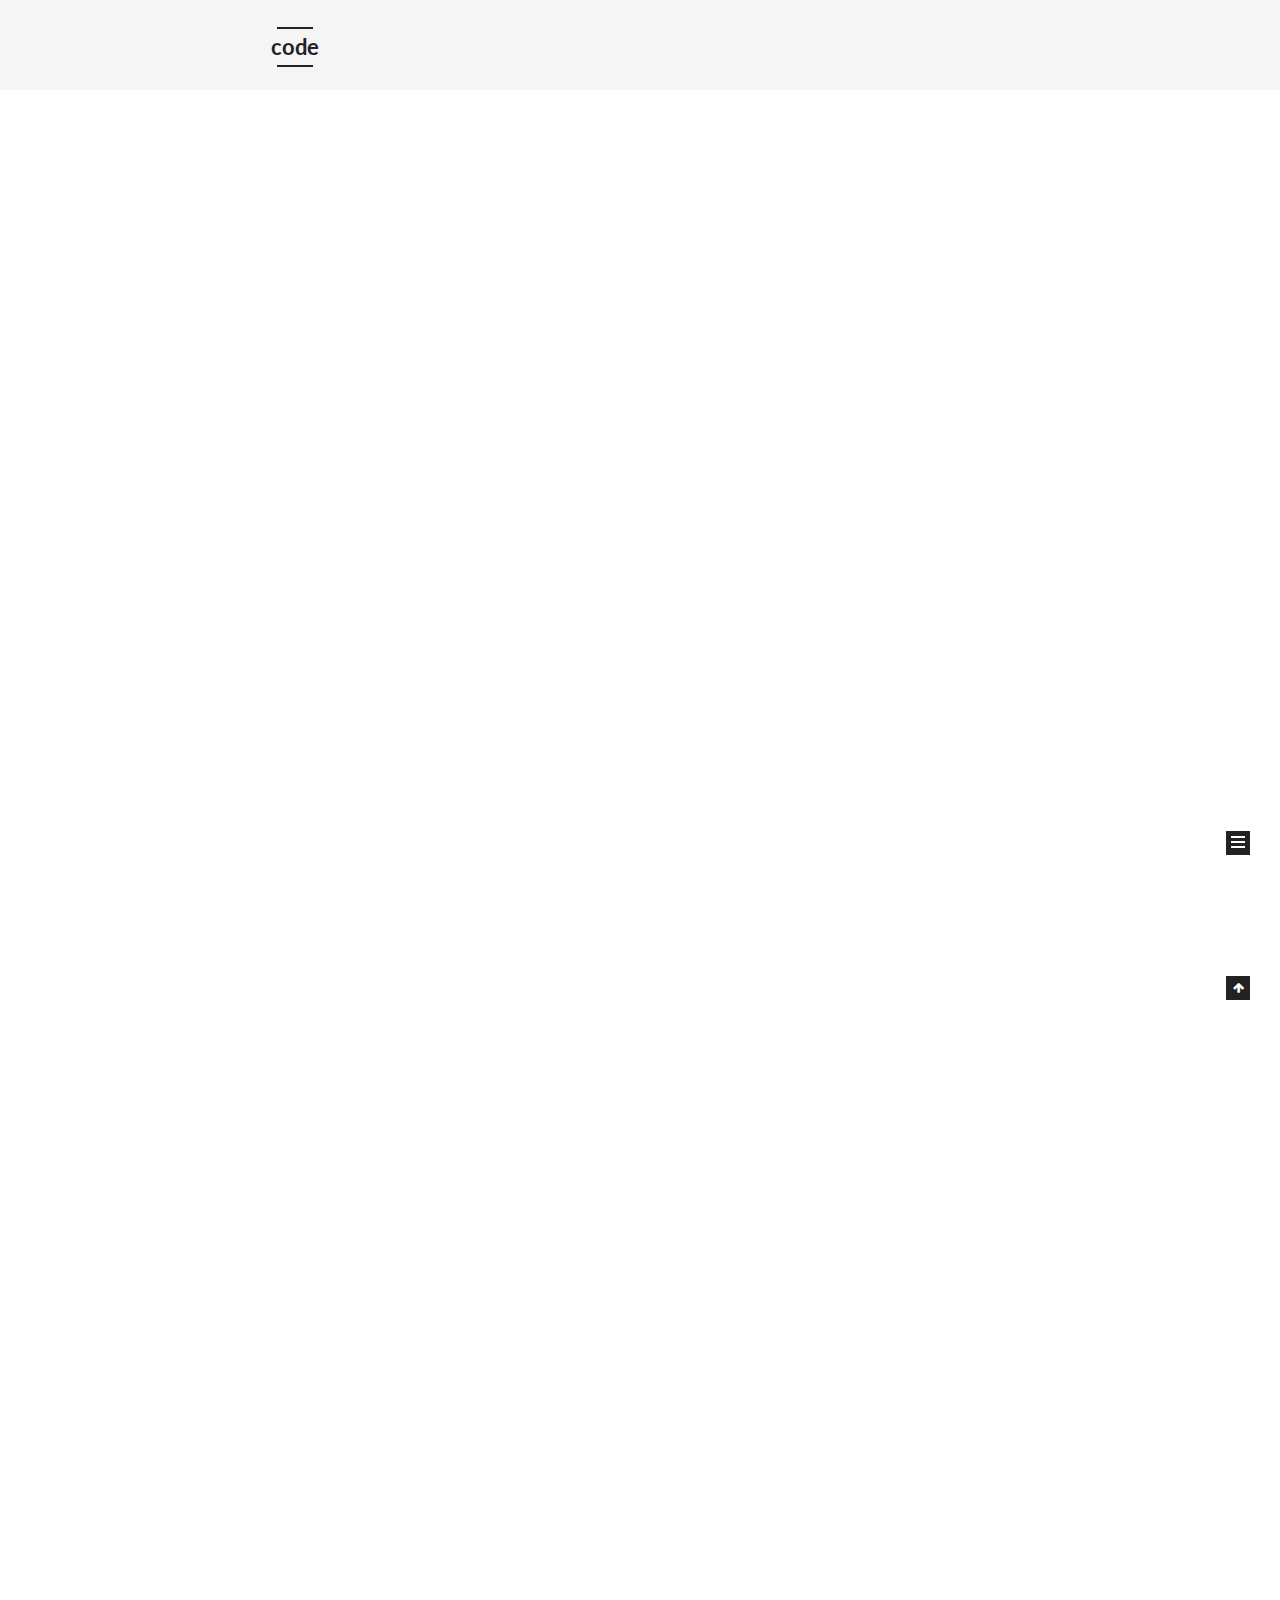
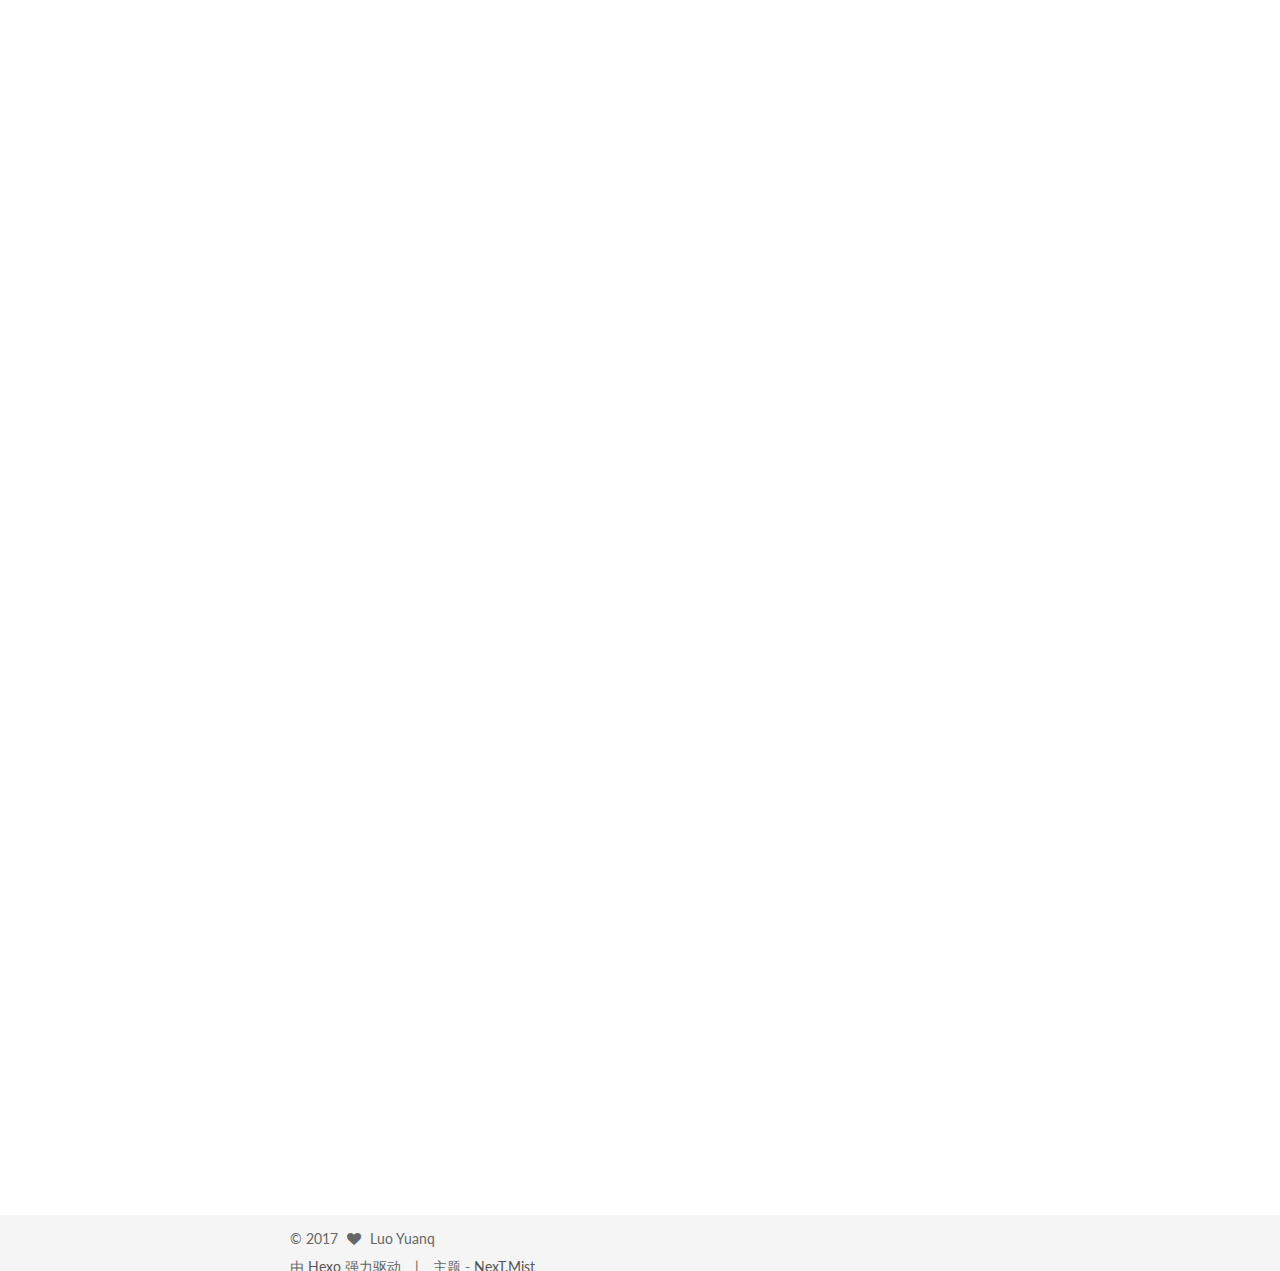
<file: index.html>
<!doctype html>



  


<html class="theme-next mist use-motion" lang="zh-Hans">
<head>
  <meta charset="UTF-8"/>
<meta http-equiv="X-UA-Compatible" content="IE=edge" />
<meta name="viewport" content="width=device-width, initial-scale=1, maximum-scale=1"/>



<meta http-equiv="Cache-Control" content="no-transform" />
<meta http-equiv="Cache-Control" content="no-siteapp" />















  
  
  <link href="/lib/fancybox/source/jquery.fancybox.css?v=2.1.5" rel="stylesheet" type="text/css" />




  
  
  
  

  
    
    
  

  

  

  

  

  
    
    
    <link href="//fonts.googleapis.com/css?family=Lato:300,300italic,400,400italic,700,700italic&subset=latin,latin-ext" rel="stylesheet" type="text/css">
  






<link href="/lib/font-awesome/css/font-awesome.min.css?v=4.6.2" rel="stylesheet" type="text/css" />

<link href="/css/main.css?v=5.1.0" rel="stylesheet" type="text/css" />


  <meta name="keywords" content="Hexo, NexT" />








  <link rel="shortcut icon" type="image/x-icon" href="/favicon.ico?v=5.1.0" />






<meta property="og:type" content="website">
<meta property="og:title" content="code">
<meta property="og:url" content="http://yoursite.com/index.html">
<meta property="og:site_name" content="code">
<meta name="twitter:card" content="summary">
<meta name="twitter:title" content="code">



<script type="text/javascript" id="hexo.configurations">
  var NexT = window.NexT || {};
  var CONFIG = {
    root: '/',
    scheme: 'Mist',
    sidebar: {"position":"right","display":"hide","offset":12,"offset_float":0,"b2t":false,"scrollpercent":false},
    fancybox: true,
    motion: true,
    duoshuo: {
      userId: '0',
      author: '博主'
    },
    algolia: {
      applicationID: '',
      apiKey: '',
      indexName: '',
      hits: {"per_page":10},
      labels: {"input_placeholder":"Search for Posts","hits_empty":"We didn't find any results for the search: ${query}","hits_stats":"${hits} results found in ${time} ms"}
    }
  };
</script>



  <link rel="canonical" href="http://yoursite.com/"/>





  <title> code </title>
</head>

<body itemscope itemtype="http://schema.org/WebPage" lang="zh-Hans">

  














  
  
    
  

  <div class="container sidebar-position-right 
   page-home 
 ">
    <div class="headband"></div>

    <header id="header" class="header" itemscope itemtype="http://schema.org/WPHeader">
      <div class="header-inner"><div class="site-brand-wrapper">
  <div class="site-meta ">
    

    <div class="custom-logo-site-title">
      <a href="/"  class="brand" rel="start">
        <span class="logo-line-before"><i></i></span>
        <span class="site-title">code</span>
        <span class="logo-line-after"><i></i></span>
      </a>
    </div>
      
        <p class="site-subtitle"></p>
      
  </div>

  <div class="site-nav-toggle">
    <button>
      <span class="btn-bar"></span>
      <span class="btn-bar"></span>
      <span class="btn-bar"></span>
    </button>
  </div>
</div>

<nav class="site-nav">
  

  
    <ul id="menu" class="menu">
      
        
        <li class="menu-item menu-item-home">
          <a href="/" rel="section">
            
              <i class="menu-item-icon fa fa-fw fa-home"></i> <br />
            
            首页
          </a>
        </li>
      
        
        <li class="menu-item menu-item-archives">
          <a href="/archives" rel="section">
            
              <i class="menu-item-icon fa fa-fw fa-archive"></i> <br />
            
            归档
          </a>
        </li>
      
        
        <li class="menu-item menu-item-tags">
          <a href="/tags" rel="section">
            
              <i class="menu-item-icon fa fa-fw fa-tags"></i> <br />
            
            标签
          </a>
        </li>
      

      
    </ul>
  

  
</nav>



 </div>
    </header>

    <main id="main" class="main">
      <div class="main-inner">
        <div class="content-wrap">
          <div id="content" class="content">
            
  <section id="posts" class="posts-expand">
    
      

  

  
  
  

  <article class="post post-type-normal " itemscope itemtype="http://schema.org/Article">
    <link itemprop="mainEntityOfPage" href="http://yoursite.com/2017/03/23/用docker搭建hexo/">

    <span hidden itemprop="author" itemscope itemtype="http://schema.org/Person">
      <meta itemprop="name" content="Luo Yuanq">
      <meta itemprop="description" content="">
      <meta itemprop="image" content="/images/avatar.gif">
    </span>

    <span hidden itemprop="publisher" itemscope itemtype="http://schema.org/Organization">
      <meta itemprop="name" content="code">
    </span>

    
      <header class="post-header">

        
        
          <h1 class="post-title" itemprop="name headline">
            
            
              
                
                <a class="post-title-link" href="/2017/03/23/用docker搭建hexo/" itemprop="url">
                  用docker搭建hexo
                </a>
              
            
          </h1>
        

        <div class="post-meta">
          <span class="post-time">
            
              <span class="post-meta-item-icon">
                <i class="fa fa-calendar-o"></i>
              </span>
              
                <span class="post-meta-item-text">发表于</span>
              
              <time title="创建于" itemprop="dateCreated datePublished" datetime="2017-03-23T07:54:52+00:00">
                2017-03-23
              </time>
            

            

            
          </span>

          

          
            
          

          
          

          

          

          

        </div>
      </header>
    


    <div class="post-body" itemprop="articleBody">

      
      

      
        
          
            <h1 id="记录下在docker下如何安装hexo的完整操作流程"><a href="#记录下在docker下如何安装hexo的完整操作流程" class="headerlink" title="记录下在docker下如何安装hexo的完整操作流程"></a>记录下在docker下如何安装hexo的完整操作流程</h1><ol>
<li><p>windows有docker的客户端，安装完之后运行，就可以在cmd中敲击命令了</p>
</li>
<li><p>先确认下docker的版本：<code>docker --versiondocker --version</code></p>
</li>
<li><p>打开daocloud的镜像市场,找到node的镜像地址</p>
</li>
<li><p>运行命令：拉取镜像:<code>docker pull daocloud.io/library/node:latest</code></p>
</li>
<li><p>下载完毕后，查看docker的镜像：<code>docker images</code></p>
</li>
<li><p>用这个镜像运行一个容器，并实现交互，指定开放端口，执行bash：<code>docker run -t -i -p 4000:4000  daocloud.io/library/node /bin/bash</code></p>
</li>
<li><p>进入之后,把npm设置为国内的仓库，运行：<code>npm config set registry &quot;https://registry.npm.taobao.org&quot;</code></p>
</li>
<li><p>根据hexo官网来安装hexo：<a href="https://hexo.io/zh-cn/docs/" target="_blank" rel="external">https://hexo.io/zh-cn/docs/</a></p>
</li>
<li><p>使用next主题：<a href="http://theme-next.iissnan.com/getting-started.html" target="_blank" rel="external">http://theme-next.iissnan.com/getting-started.html</a></p>
</li>
<li><p>在宿主机访问 <a href="http://localhost:4000/" target="_blank" rel="external">http://localhost:4000/</a></p>
</li>
<li><p>ctrl+D可以退出容器</p>
</li>
<li><p>查看容器状态：<code>docker ps -a</code></p>
</li>
<li><p>重新启动容器：<code>docker start -a -i &lt;name&gt;</code></p>
</li>
<li><p>可以把容器提交为镜像<code>docker commit &lt;id&gt;:&lt;tag&gt;</code></p>
</li>
<li><p>在删除镜像时要先删除相关容器，删除容器：<code>docker rm &lt;id&gt;</code></p>
</li>
<li><p>删除镜像：<code>docker rmi &lt;id&gt;</code></p>
</li>
</ol>
<p>16.如何退出容器而不停止容器：Ctrl+P+Q</p>
<p>17.进入一个已经运行的容器：<code>docker exec -it &lt;id&gt; /bin/bash</code></p>
<p>18.给容器起一个新名字<code>docker rename old容器名  new容器名</code></p>
<p>19.安装vim到docker容器上:<br><code>1.apt-get update，这个命令的作用是：同步 /etc/apt/sources.list 和 /etc/apt/sources.list.d 中列出的源的索引，这样才能获取到最新的软件包。  
2.等更新完毕以后再敲命令：apt-get install vim命令即可</code></p>
<p>20.挂载主机的文件夹到容器上<code>docker run  -p 4000:4000 -v G:/hexo_home:/home  -it myhexo:v1</code></p>
<p>21.从docker容器下复制文件到Win10/宿主机<code>docker cp container_id:/filepath  hostfilepath</code></p>
<p>22.从Win10/宿主机下复制文件到docker容器<code>docker cp hostfilepath  container_id:/filepath</code></p>
<p>23.修改tag：<code>docker tag entel_zmc_images  entel_zmc_images:zmc_base</code></p>

          
        
      
    </div>

    <div>
      
    </div>

    <div>
      
    </div>

    <div>
      
    </div>

    <footer class="post-footer">
      

      

      

      
      
        <div class="post-eof"></div>
      
    </footer>
  </article>


    
      

  

  
  
  

  <article class="post post-type-normal " itemscope itemtype="http://schema.org/Article">
    <link itemprop="mainEntityOfPage" href="http://yoursite.com/2017/03/23/hello-world/">

    <span hidden itemprop="author" itemscope itemtype="http://schema.org/Person">
      <meta itemprop="name" content="Luo Yuanq">
      <meta itemprop="description" content="">
      <meta itemprop="image" content="/images/avatar.gif">
    </span>

    <span hidden itemprop="publisher" itemscope itemtype="http://schema.org/Organization">
      <meta itemprop="name" content="code">
    </span>

    
      <header class="post-header">

        
        
          <h1 class="post-title" itemprop="name headline">
            
            
              
                
                <a class="post-title-link" href="/2017/03/23/hello-world/" itemprop="url">
                  Hello World
                </a>
              
            
          </h1>
        

        <div class="post-meta">
          <span class="post-time">
            
              <span class="post-meta-item-icon">
                <i class="fa fa-calendar-o"></i>
              </span>
              
                <span class="post-meta-item-text">发表于</span>
              
              <time title="创建于" itemprop="dateCreated datePublished" datetime="2017-03-23T04:13:42+00:00">
                2017-03-23
              </time>
            

            

            
          </span>

          

          
            
          

          
          

          

          

          

        </div>
      </header>
    


    <div class="post-body" itemprop="articleBody">

      
      

      
        
          
            <p>Welcome to <a href="https://hexo.io/" target="_blank" rel="external">Hexo</a>! This is your very first post. Check <a href="https://hexo.io/docs/" target="_blank" rel="external">documentation</a> for more info. If you get any problems when using Hexo, you can find the answer in <a href="https://hexo.io/docs/troubleshooting.html" target="_blank" rel="external">troubleshooting</a> or you can ask me on <a href="https://github.com/hexojs/hexo/issues" target="_blank" rel="external">GitHub</a>.</p>
<h2 id="Quick-Start"><a href="#Quick-Start" class="headerlink" title="Quick Start"></a>Quick Start</h2><h3 id="Create-a-new-post"><a href="#Create-a-new-post" class="headerlink" title="Create a new post"></a>Create a new post</h3><figure class="highlight bash"><table><tr><td class="gutter"><pre><div class="line">1</div></pre></td><td class="code"><pre><div class="line">$ hexo new <span class="string">"My New Post"</span></div></pre></td></tr></table></figure>
<p>More info: <a href="https://hexo.io/docs/writing.html" target="_blank" rel="external">Writing</a></p>
<h3 id="Run-server"><a href="#Run-server" class="headerlink" title="Run server"></a>Run server</h3><figure class="highlight bash"><table><tr><td class="gutter"><pre><div class="line">1</div></pre></td><td class="code"><pre><div class="line">$ hexo server</div></pre></td></tr></table></figure>
<p>More info: <a href="https://hexo.io/docs/server.html" target="_blank" rel="external">Server</a></p>
<h3 id="Generate-static-files"><a href="#Generate-static-files" class="headerlink" title="Generate static files"></a>Generate static files</h3><figure class="highlight bash"><table><tr><td class="gutter"><pre><div class="line">1</div></pre></td><td class="code"><pre><div class="line">$ hexo generate</div></pre></td></tr></table></figure>
<p>More info: <a href="https://hexo.io/docs/generating.html" target="_blank" rel="external">Generating</a></p>
<h3 id="Deploy-to-remote-sites"><a href="#Deploy-to-remote-sites" class="headerlink" title="Deploy to remote sites"></a>Deploy to remote sites</h3><figure class="highlight bash"><table><tr><td class="gutter"><pre><div class="line">1</div></pre></td><td class="code"><pre><div class="line">$ hexo deploy</div></pre></td></tr></table></figure>
<p>More info: <a href="https://hexo.io/docs/deployment.html" target="_blank" rel="external">Deployment</a></p>

          
        
      
    </div>

    <div>
      
    </div>

    <div>
      
    </div>

    <div>
      
    </div>

    <footer class="post-footer">
      

      

      

      
      
        <div class="post-eof"></div>
      
    </footer>
  </article>


    
  </section>

  


          </div>
          


          

        </div>
        
          
  
  <div class="sidebar-toggle">
    <div class="sidebar-toggle-line-wrap">
      <span class="sidebar-toggle-line sidebar-toggle-line-first"></span>
      <span class="sidebar-toggle-line sidebar-toggle-line-middle"></span>
      <span class="sidebar-toggle-line sidebar-toggle-line-last"></span>
    </div>
  </div>

  <aside id="sidebar" class="sidebar">
    <div class="sidebar-inner">

      

      

      <section class="site-overview sidebar-panel sidebar-panel-active">
        <div class="site-author motion-element" itemprop="author" itemscope itemtype="http://schema.org/Person">
          <img class="site-author-image" itemprop="image"
               src="/images/avatar.gif"
               alt="Luo Yuanq" />
          <p class="site-author-name" itemprop="name">Luo Yuanq</p>
           
              <p class="site-description motion-element" itemprop="description"></p>
          
        </div>
        <nav class="site-state motion-element">

          
            <div class="site-state-item site-state-posts">
              <a href="/archives">
                <span class="site-state-item-count">2</span>
                <span class="site-state-item-name">日志</span>
              </a>
            </div>
          

          

          

        </nav>

        

        <div class="links-of-author motion-element">
          
        </div>

        
        

        
        

        


      </section>

      

      

    </div>
  </aside>


        
      </div>
    </main>

    <footer id="footer" class="footer">
      <div class="footer-inner">
        <div class="copyright" >
  
  &copy; 
  <span itemprop="copyrightYear">2017</span>
  <span class="with-love">
    <i class="fa fa-heart"></i>
  </span>
  <span class="author" itemprop="copyrightHolder">Luo Yuanq</span>
</div>


<div class="powered-by">
  由 <a class="theme-link" href="https://hexo.io">Hexo</a> 强力驱动
</div>

<div class="theme-info">
  主题 -
  <a class="theme-link" href="https://github.com/iissnan/hexo-theme-next">
    NexT.Mist
  </a>
</div>


        

        
      </div>
    </footer>

    
      <div class="back-to-top">
        <i class="fa fa-arrow-up"></i>
        
      </div>
    

  </div>

  

<script type="text/javascript">
  if (Object.prototype.toString.call(window.Promise) !== '[object Function]') {
    window.Promise = null;
  }
</script>









  




  
  <script type="text/javascript" src="/lib/jquery/index.js?v=2.1.3"></script>

  
  <script type="text/javascript" src="/lib/fastclick/lib/fastclick.min.js?v=1.0.6"></script>

  
  <script type="text/javascript" src="/lib/jquery_lazyload/jquery.lazyload.js?v=1.9.7"></script>

  
  <script type="text/javascript" src="/lib/velocity/velocity.min.js?v=1.2.1"></script>

  
  <script type="text/javascript" src="/lib/velocity/velocity.ui.min.js?v=1.2.1"></script>

  
  <script type="text/javascript" src="/lib/fancybox/source/jquery.fancybox.pack.js?v=2.1.5"></script>


  


  <script type="text/javascript" src="/js/src/utils.js?v=5.1.0"></script>

  <script type="text/javascript" src="/js/src/motion.js?v=5.1.0"></script>



  
  

  

  


  <script type="text/javascript" src="/js/src/bootstrap.js?v=5.1.0"></script>



  



  




	





  





  





  






  





  

  

  

  

</body>
</html>
</file>
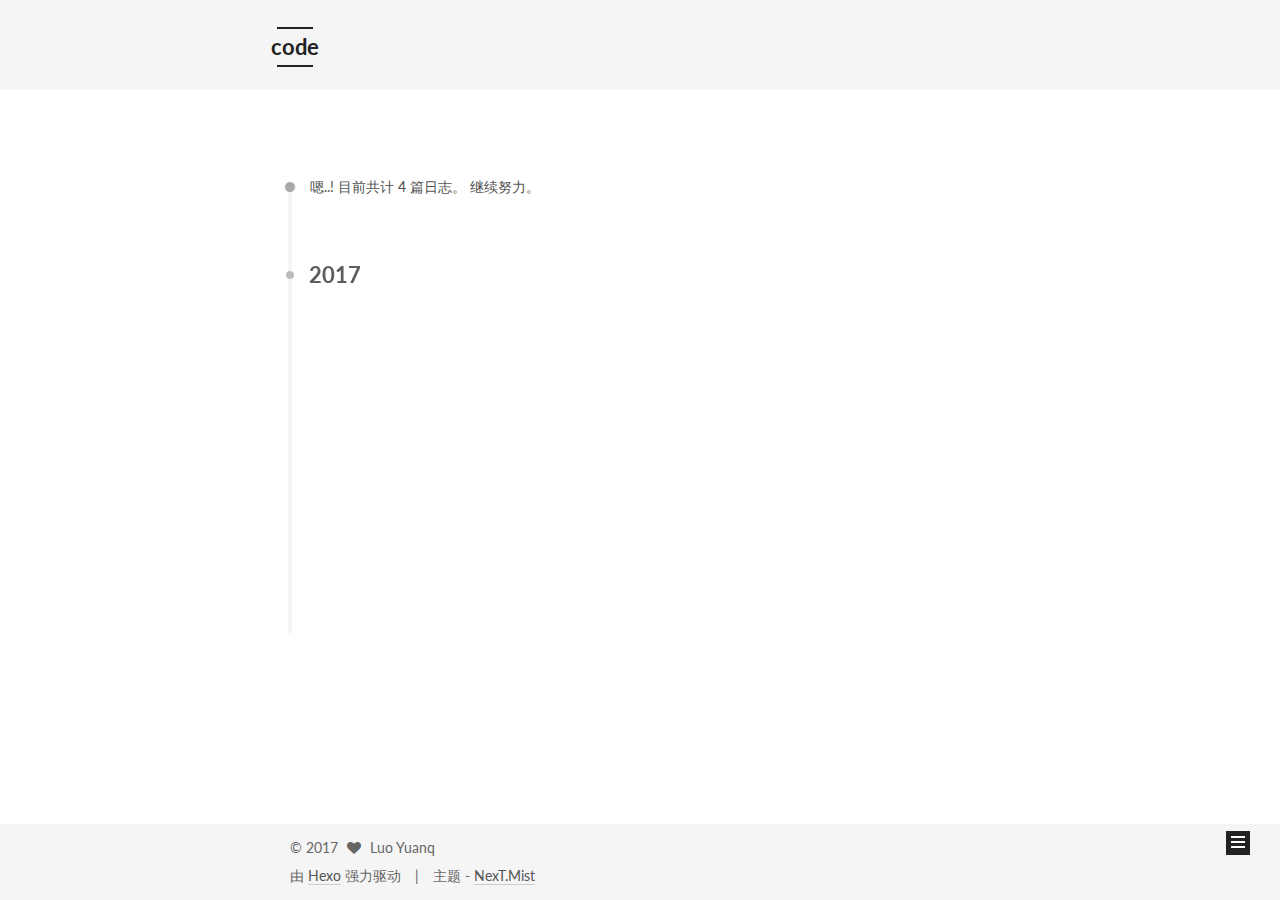
<file: archives/index.html>
<!doctype html>



  


<html class="theme-next mist use-motion" lang="zh-Hans">
<head>
  <meta charset="UTF-8"/>
<meta http-equiv="X-UA-Compatible" content="IE=edge" />
<meta name="viewport" content="width=device-width, initial-scale=1, maximum-scale=1"/>



<meta http-equiv="Cache-Control" content="no-transform" />
<meta http-equiv="Cache-Control" content="no-siteapp" />















  
  
  <link href="/lib/fancybox/source/jquery.fancybox.css?v=2.1.5" rel="stylesheet" type="text/css" />




  
  
  
  

  
    
    
  

  

  

  

  

  
    
    
    <link href="//fonts.googleapis.com/css?family=Lato:300,300italic,400,400italic,700,700italic&subset=latin,latin-ext" rel="stylesheet" type="text/css">
  






<link href="/lib/font-awesome/css/font-awesome.min.css?v=4.6.2" rel="stylesheet" type="text/css" />

<link href="/css/main.css?v=5.1.0" rel="stylesheet" type="text/css" />


  <meta name="keywords" content="Hexo, NexT" />








  <link rel="shortcut icon" type="image/x-icon" href="/favicon.ico?v=5.1.0" />






<meta property="og:type" content="website">
<meta property="og:title" content="code">
<meta property="og:url" content="http://yoursite.com/archives/index.html">
<meta property="og:site_name" content="code">
<meta name="twitter:card" content="summary">
<meta name="twitter:title" content="code">



<script type="text/javascript" id="hexo.configurations">
  var NexT = window.NexT || {};
  var CONFIG = {
    root: '/',
    scheme: 'Mist',
    sidebar: {"position":"right","display":"hide","offset":12,"offset_float":0,"b2t":false,"scrollpercent":false},
    fancybox: true,
    motion: true,
    duoshuo: {
      userId: '0',
      author: '博主'
    },
    algolia: {
      applicationID: '',
      apiKey: '',
      indexName: '',
      hits: {"per_page":10},
      labels: {"input_placeholder":"Search for Posts","hits_empty":"We didn't find any results for the search: ${query}","hits_stats":"${hits} results found in ${time} ms"}
    }
  };
</script>



  <link rel="canonical" href="http://yoursite.com/archives/"/>





  <title> 归档 | code </title>
</head>

<body itemscope itemtype="http://schema.org/WebPage" lang="zh-Hans">

  














  
  
    
  

  <div class="container sidebar-position-right  page-archive  ">
    <div class="headband"></div>

    <header id="header" class="header" itemscope itemtype="http://schema.org/WPHeader">
      <div class="header-inner"><div class="site-brand-wrapper">
  <div class="site-meta ">
    

    <div class="custom-logo-site-title">
      <a href="/"  class="brand" rel="start">
        <span class="logo-line-before"><i></i></span>
        <span class="site-title">code</span>
        <span class="logo-line-after"><i></i></span>
      </a>
    </div>
      
        <p class="site-subtitle"></p>
      
  </div>

  <div class="site-nav-toggle">
    <button>
      <span class="btn-bar"></span>
      <span class="btn-bar"></span>
      <span class="btn-bar"></span>
    </button>
  </div>
</div>

<nav class="site-nav">
  

  
    <ul id="menu" class="menu">
      
        
        <li class="menu-item menu-item-home">
          <a href="/" rel="section">
            
              <i class="menu-item-icon fa fa-fw fa-home"></i> <br />
            
            首页
          </a>
        </li>
      
        
        <li class="menu-item menu-item-archives">
          <a href="/archives" rel="section">
            
              <i class="menu-item-icon fa fa-fw fa-archive"></i> <br />
            
            归档
          </a>
        </li>
      
        
        <li class="menu-item menu-item-tags">
          <a href="/tags" rel="section">
            
              <i class="menu-item-icon fa fa-fw fa-tags"></i> <br />
            
            标签
          </a>
        </li>
      

      
    </ul>
  

  
</nav>



 </div>
    </header>

    <main id="main" class="main">
      <div class="main-inner">
        <div class="content-wrap">
          <div id="content" class="content">
            

  <section id="posts" class="posts-collapse">
    <span class="archive-move-on"></span>

    <span class="archive-page-counter">
      
      
      
        
      
      嗯..! 目前共计 4 篇日志。 继续努力。
    </span>

    

      
      
      

      
        
        <div class="collection-title">
          <h2 class="archive-year motion-element" id="archive-year-2017">2017</h2>
        </div>
      
      

      

  <article class="post post-type-normal" itemscope itemtype="http://schema.org/Article">
    <header class="post-header">

      <h1 class="post-title">
        
            <a class="post-title-link" href="/2017/03/29/日志框架如何选用/" itemprop="url">
              
                <span itemprop="name">日志框架如何选用</span>
              
            </a>
        
      </h1>

      <div class="post-meta">
        <time class="post-time" itemprop="dateCreated"
              datetime="2017-03-29T04:27:43+00:00"
              content="2017-03-29" >
          03-29
        </time>
      </div>

    </header>
  </article>



    

      
      
      

      
      

      

  <article class="post post-type-normal" itemscope itemtype="http://schema.org/Article">
    <header class="post-header">

      <h1 class="post-title">
        
            <a class="post-title-link" href="/2017/03/29/项目常见漏洞/" itemprop="url">
              
                <span itemprop="name">项目常见漏洞及防护</span>
              
            </a>
        
      </h1>

      <div class="post-meta">
        <time class="post-time" itemprop="dateCreated"
              datetime="2017-03-29T04:23:11+00:00"
              content="2017-03-29" >
          03-29
        </time>
      </div>

    </header>
  </article>



    

      
      
      

      
      

      

  <article class="post post-type-normal" itemscope itemtype="http://schema.org/Article">
    <header class="post-header">

      <h1 class="post-title">
        
            <a class="post-title-link" href="/2017/03/23/用docker搭建hexo/" itemprop="url">
              
                <span itemprop="name">用docker搭建hexo</span>
              
            </a>
        
      </h1>

      <div class="post-meta">
        <time class="post-time" itemprop="dateCreated"
              datetime="2017-03-23T08:01:10+00:00"
              content="2017-03-23" >
          03-23
        </time>
      </div>

    </header>
  </article>



    

      
      
      

      
      

      

  <article class="post post-type-normal" itemscope itemtype="http://schema.org/Article">
    <header class="post-header">

      <h1 class="post-title">
        
            <a class="post-title-link" href="/2017/03/23/hello-world/" itemprop="url">
              
                <span itemprop="name">Hello World</span>
              
            </a>
        
      </h1>

      <div class="post-meta">
        <time class="post-time" itemprop="dateCreated"
              datetime="2017-03-23T04:13:42+00:00"
              content="2017-03-23" >
          03-23
        </time>
      </div>

    </header>
  </article>



    

  </section>

  



          </div>
          


          

        </div>
        
          
  
  <div class="sidebar-toggle">
    <div class="sidebar-toggle-line-wrap">
      <span class="sidebar-toggle-line sidebar-toggle-line-first"></span>
      <span class="sidebar-toggle-line sidebar-toggle-line-middle"></span>
      <span class="sidebar-toggle-line sidebar-toggle-line-last"></span>
    </div>
  </div>

  <aside id="sidebar" class="sidebar">
    <div class="sidebar-inner">

      

      

      <section class="site-overview sidebar-panel sidebar-panel-active">
        <div class="site-author motion-element" itemprop="author" itemscope itemtype="http://schema.org/Person">
          <img class="site-author-image" itemprop="image"
               src="/images/avatar.gif"
               alt="Luo Yuanq" />
          <p class="site-author-name" itemprop="name">Luo Yuanq</p>
           
              <p class="site-description motion-element" itemprop="description"></p>
          
        </div>
        <nav class="site-state motion-element">

          
            <div class="site-state-item site-state-posts">
              <a href="/archives">
                <span class="site-state-item-count">4</span>
                <span class="site-state-item-name">日志</span>
              </a>
            </div>
          

          

          

        </nav>

        

        <div class="links-of-author motion-element">
          
        </div>

        
        

        
        

        


      </section>

      

      

    </div>
  </aside>


        
      </div>
    </main>

    <footer id="footer" class="footer">
      <div class="footer-inner">
        <div class="copyright" >
  
  &copy; 
  <span itemprop="copyrightYear">2017</span>
  <span class="with-love">
    <i class="fa fa-heart"></i>
  </span>
  <span class="author" itemprop="copyrightHolder">Luo Yuanq</span>
</div>


<div class="powered-by">
  由 <a class="theme-link" href="https://hexo.io">Hexo</a> 强力驱动
</div>

<div class="theme-info">
  主题 -
  <a class="theme-link" href="https://github.com/iissnan/hexo-theme-next">
    NexT.Mist
  </a>
</div>


        

        
      </div>
    </footer>

    
      <div class="back-to-top">
        <i class="fa fa-arrow-up"></i>
        
      </div>
    

  </div>

  

<script type="text/javascript">
  if (Object.prototype.toString.call(window.Promise) !== '[object Function]') {
    window.Promise = null;
  }
</script>









  




  
  <script type="text/javascript" src="/lib/jquery/index.js?v=2.1.3"></script>

  
  <script type="text/javascript" src="/lib/fastclick/lib/fastclick.min.js?v=1.0.6"></script>

  
  <script type="text/javascript" src="/lib/jquery_lazyload/jquery.lazyload.js?v=1.9.7"></script>

  
  <script type="text/javascript" src="/lib/velocity/velocity.min.js?v=1.2.1"></script>

  
  <script type="text/javascript" src="/lib/velocity/velocity.ui.min.js?v=1.2.1"></script>

  
  <script type="text/javascript" src="/lib/fancybox/source/jquery.fancybox.pack.js?v=2.1.5"></script>


  


  <script type="text/javascript" src="/js/src/utils.js?v=5.1.0"></script>

  <script type="text/javascript" src="/js/src/motion.js?v=5.1.0"></script>



  
  

  
  
    <script type="text/javascript" id="motion.page.archive">
      $('.archive-year').velocity('transition.slideLeftIn');
    </script>
  


  


  <script type="text/javascript" src="/js/src/bootstrap.js?v=5.1.0"></script>



  



  




	





  





  





  






  





  

  

  

  

</body>
</html>
</file>
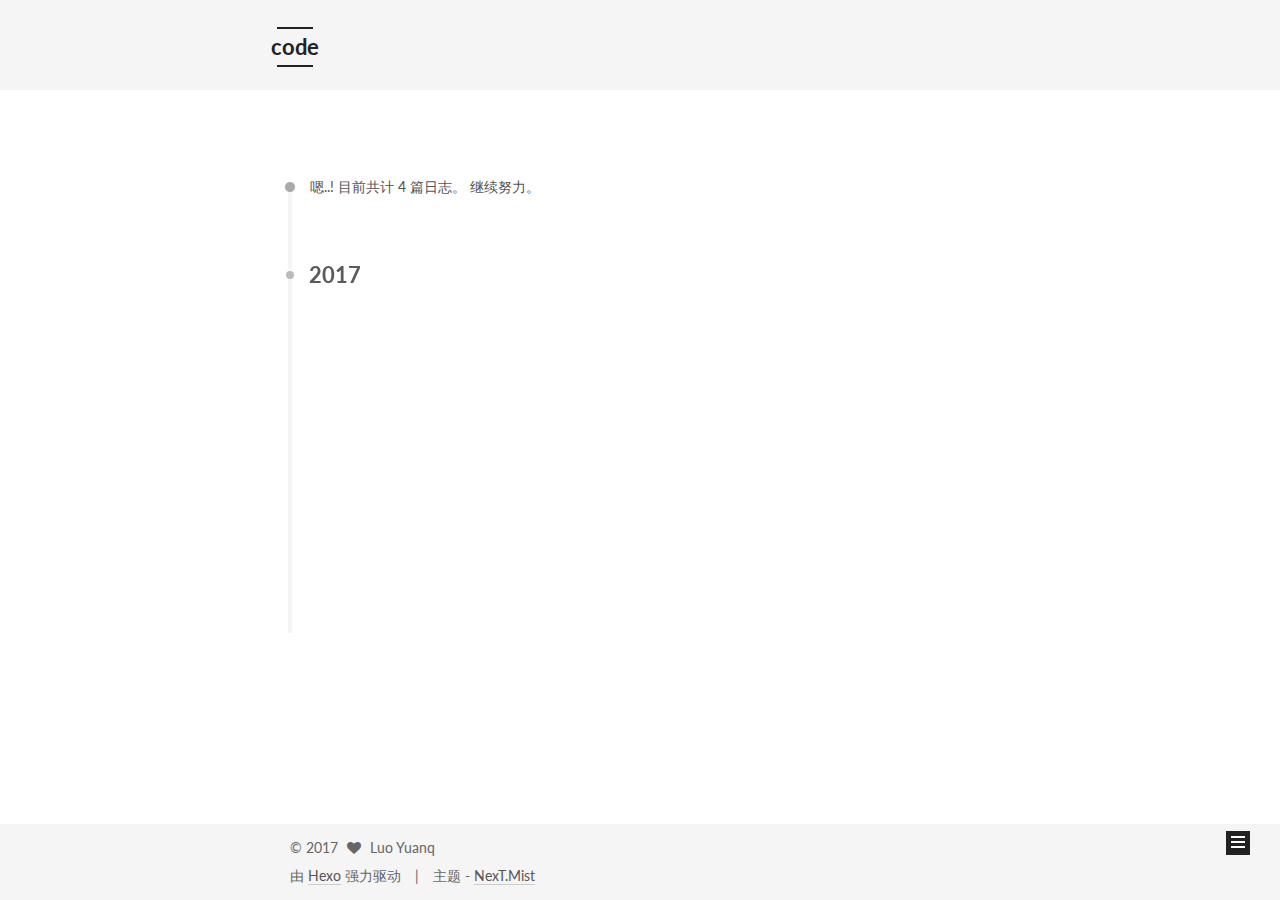
<file: archives/2017/index.html>
<!doctype html>



  


<html class="theme-next mist use-motion" lang="zh-Hans">
<head>
  <meta charset="UTF-8"/>
<meta http-equiv="X-UA-Compatible" content="IE=edge" />
<meta name="viewport" content="width=device-width, initial-scale=1, maximum-scale=1"/>



<meta http-equiv="Cache-Control" content="no-transform" />
<meta http-equiv="Cache-Control" content="no-siteapp" />















  
  
  <link href="/lib/fancybox/source/jquery.fancybox.css?v=2.1.5" rel="stylesheet" type="text/css" />




  
  
  
  

  
    
    
  

  

  

  

  

  
    
    
    <link href="//fonts.googleapis.com/css?family=Lato:300,300italic,400,400italic,700,700italic&subset=latin,latin-ext" rel="stylesheet" type="text/css">
  






<link href="/lib/font-awesome/css/font-awesome.min.css?v=4.6.2" rel="stylesheet" type="text/css" />

<link href="/css/main.css?v=5.1.0" rel="stylesheet" type="text/css" />


  <meta name="keywords" content="Hexo, NexT" />








  <link rel="shortcut icon" type="image/x-icon" href="/favicon.ico?v=5.1.0" />






<meta property="og:type" content="website">
<meta property="og:title" content="code">
<meta property="og:url" content="http://yoursite.com/archives/2017/index.html">
<meta property="og:site_name" content="code">
<meta name="twitter:card" content="summary">
<meta name="twitter:title" content="code">



<script type="text/javascript" id="hexo.configurations">
  var NexT = window.NexT || {};
  var CONFIG = {
    root: '/',
    scheme: 'Mist',
    sidebar: {"position":"right","display":"hide","offset":12,"offset_float":0,"b2t":false,"scrollpercent":false},
    fancybox: true,
    motion: true,
    duoshuo: {
      userId: '0',
      author: '博主'
    },
    algolia: {
      applicationID: '',
      apiKey: '',
      indexName: '',
      hits: {"per_page":10},
      labels: {"input_placeholder":"Search for Posts","hits_empty":"We didn't find any results for the search: ${query}","hits_stats":"${hits} results found in ${time} ms"}
    }
  };
</script>



  <link rel="canonical" href="http://yoursite.com/archives/2017/"/>





  <title> 归档 | code </title>
</head>

<body itemscope itemtype="http://schema.org/WebPage" lang="zh-Hans">

  














  
  
    
  

  <div class="container sidebar-position-right  page-archive  ">
    <div class="headband"></div>

    <header id="header" class="header" itemscope itemtype="http://schema.org/WPHeader">
      <div class="header-inner"><div class="site-brand-wrapper">
  <div class="site-meta ">
    

    <div class="custom-logo-site-title">
      <a href="/"  class="brand" rel="start">
        <span class="logo-line-before"><i></i></span>
        <span class="site-title">code</span>
        <span class="logo-line-after"><i></i></span>
      </a>
    </div>
      
        <p class="site-subtitle"></p>
      
  </div>

  <div class="site-nav-toggle">
    <button>
      <span class="btn-bar"></span>
      <span class="btn-bar"></span>
      <span class="btn-bar"></span>
    </button>
  </div>
</div>

<nav class="site-nav">
  

  
    <ul id="menu" class="menu">
      
        
        <li class="menu-item menu-item-home">
          <a href="/" rel="section">
            
              <i class="menu-item-icon fa fa-fw fa-home"></i> <br />
            
            首页
          </a>
        </li>
      
        
        <li class="menu-item menu-item-archives">
          <a href="/archives" rel="section">
            
              <i class="menu-item-icon fa fa-fw fa-archive"></i> <br />
            
            归档
          </a>
        </li>
      
        
        <li class="menu-item menu-item-tags">
          <a href="/tags" rel="section">
            
              <i class="menu-item-icon fa fa-fw fa-tags"></i> <br />
            
            标签
          </a>
        </li>
      

      
    </ul>
  

  
</nav>



 </div>
    </header>

    <main id="main" class="main">
      <div class="main-inner">
        <div class="content-wrap">
          <div id="content" class="content">
            

  <section id="posts" class="posts-collapse">
    <span class="archive-move-on"></span>

    <span class="archive-page-counter">
      
      
      
        
      
      嗯..! 目前共计 4 篇日志。 继续努力。
    </span>

    

      
      
      

      
        
        <div class="collection-title">
          <h2 class="archive-year motion-element" id="archive-year-2017">2017</h2>
        </div>
      
      

      

  <article class="post post-type-normal" itemscope itemtype="http://schema.org/Article">
    <header class="post-header">

      <h1 class="post-title">
        
            <a class="post-title-link" href="/2017/03/29/日志框架如何选用/" itemprop="url">
              
                <span itemprop="name">日志框架如何选用</span>
              
            </a>
        
      </h1>

      <div class="post-meta">
        <time class="post-time" itemprop="dateCreated"
              datetime="2017-03-29T04:27:43+00:00"
              content="2017-03-29" >
          03-29
        </time>
      </div>

    </header>
  </article>



    

      
      
      

      
      

      

  <article class="post post-type-normal" itemscope itemtype="http://schema.org/Article">
    <header class="post-header">

      <h1 class="post-title">
        
            <a class="post-title-link" href="/2017/03/29/项目常见漏洞/" itemprop="url">
              
                <span itemprop="name">项目常见漏洞及防护</span>
              
            </a>
        
      </h1>

      <div class="post-meta">
        <time class="post-time" itemprop="dateCreated"
              datetime="2017-03-29T04:23:11+00:00"
              content="2017-03-29" >
          03-29
        </time>
      </div>

    </header>
  </article>



    

      
      
      

      
      

      

  <article class="post post-type-normal" itemscope itemtype="http://schema.org/Article">
    <header class="post-header">

      <h1 class="post-title">
        
            <a class="post-title-link" href="/2017/03/23/用docker搭建hexo/" itemprop="url">
              
                <span itemprop="name">用docker搭建hexo</span>
              
            </a>
        
      </h1>

      <div class="post-meta">
        <time class="post-time" itemprop="dateCreated"
              datetime="2017-03-23T08:01:10+00:00"
              content="2017-03-23" >
          03-23
        </time>
      </div>

    </header>
  </article>



    

      
      
      

      
      

      

  <article class="post post-type-normal" itemscope itemtype="http://schema.org/Article">
    <header class="post-header">

      <h1 class="post-title">
        
            <a class="post-title-link" href="/2017/03/23/hello-world/" itemprop="url">
              
                <span itemprop="name">Hello World</span>
              
            </a>
        
      </h1>

      <div class="post-meta">
        <time class="post-time" itemprop="dateCreated"
              datetime="2017-03-23T04:13:42+00:00"
              content="2017-03-23" >
          03-23
        </time>
      </div>

    </header>
  </article>



    

  </section>

  



          </div>
          


          

        </div>
        
          
  
  <div class="sidebar-toggle">
    <div class="sidebar-toggle-line-wrap">
      <span class="sidebar-toggle-line sidebar-toggle-line-first"></span>
      <span class="sidebar-toggle-line sidebar-toggle-line-middle"></span>
      <span class="sidebar-toggle-line sidebar-toggle-line-last"></span>
    </div>
  </div>

  <aside id="sidebar" class="sidebar">
    <div class="sidebar-inner">

      

      

      <section class="site-overview sidebar-panel sidebar-panel-active">
        <div class="site-author motion-element" itemprop="author" itemscope itemtype="http://schema.org/Person">
          <img class="site-author-image" itemprop="image"
               src="/images/avatar.gif"
               alt="Luo Yuanq" />
          <p class="site-author-name" itemprop="name">Luo Yuanq</p>
           
              <p class="site-description motion-element" itemprop="description"></p>
          
        </div>
        <nav class="site-state motion-element">

          
            <div class="site-state-item site-state-posts">
              <a href="/archives">
                <span class="site-state-item-count">4</span>
                <span class="site-state-item-name">日志</span>
              </a>
            </div>
          

          

          

        </nav>

        

        <div class="links-of-author motion-element">
          
        </div>

        
        

        
        

        


      </section>

      

      

    </div>
  </aside>


        
      </div>
    </main>

    <footer id="footer" class="footer">
      <div class="footer-inner">
        <div class="copyright" >
  
  &copy; 
  <span itemprop="copyrightYear">2017</span>
  <span class="with-love">
    <i class="fa fa-heart"></i>
  </span>
  <span class="author" itemprop="copyrightHolder">Luo Yuanq</span>
</div>


<div class="powered-by">
  由 <a class="theme-link" href="https://hexo.io">Hexo</a> 强力驱动
</div>

<div class="theme-info">
  主题 -
  <a class="theme-link" href="https://github.com/iissnan/hexo-theme-next">
    NexT.Mist
  </a>
</div>


        

        
      </div>
    </footer>

    
      <div class="back-to-top">
        <i class="fa fa-arrow-up"></i>
        
      </div>
    

  </div>

  

<script type="text/javascript">
  if (Object.prototype.toString.call(window.Promise) !== '[object Function]') {
    window.Promise = null;
  }
</script>









  




  
  <script type="text/javascript" src="/lib/jquery/index.js?v=2.1.3"></script>

  
  <script type="text/javascript" src="/lib/fastclick/lib/fastclick.min.js?v=1.0.6"></script>

  
  <script type="text/javascript" src="/lib/jquery_lazyload/jquery.lazyload.js?v=1.9.7"></script>

  
  <script type="text/javascript" src="/lib/velocity/velocity.min.js?v=1.2.1"></script>

  
  <script type="text/javascript" src="/lib/velocity/velocity.ui.min.js?v=1.2.1"></script>

  
  <script type="text/javascript" src="/lib/fancybox/source/jquery.fancybox.pack.js?v=2.1.5"></script>


  


  <script type="text/javascript" src="/js/src/utils.js?v=5.1.0"></script>

  <script type="text/javascript" src="/js/src/motion.js?v=5.1.0"></script>



  
  

  
  
    <script type="text/javascript" id="motion.page.archive">
      $('.archive-year').velocity('transition.slideLeftIn');
    </script>
  


  


  <script type="text/javascript" src="/js/src/bootstrap.js?v=5.1.0"></script>



  



  




	





  





  





  






  





  

  

  

  

</body>
</html>
</file>
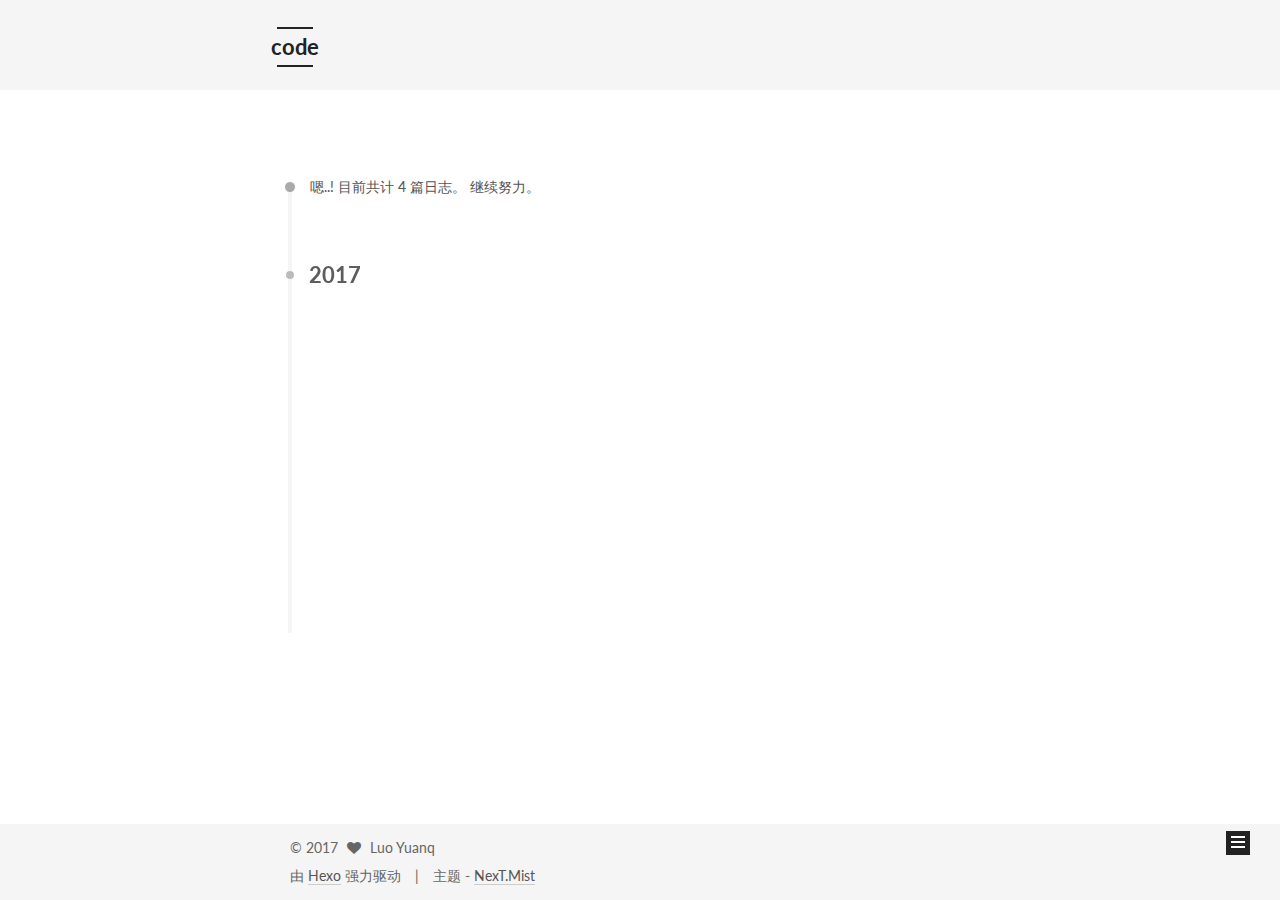
<file: archives/2017/03/index.html>
<!doctype html>



  


<html class="theme-next mist use-motion" lang="zh-Hans">
<head>
  <meta charset="UTF-8"/>
<meta http-equiv="X-UA-Compatible" content="IE=edge" />
<meta name="viewport" content="width=device-width, initial-scale=1, maximum-scale=1"/>



<meta http-equiv="Cache-Control" content="no-transform" />
<meta http-equiv="Cache-Control" content="no-siteapp" />















  
  
  <link href="/lib/fancybox/source/jquery.fancybox.css?v=2.1.5" rel="stylesheet" type="text/css" />




  
  
  
  

  
    
    
  

  

  

  

  

  
    
    
    <link href="//fonts.googleapis.com/css?family=Lato:300,300italic,400,400italic,700,700italic&subset=latin,latin-ext" rel="stylesheet" type="text/css">
  






<link href="/lib/font-awesome/css/font-awesome.min.css?v=4.6.2" rel="stylesheet" type="text/css" />

<link href="/css/main.css?v=5.1.0" rel="stylesheet" type="text/css" />


  <meta name="keywords" content="Hexo, NexT" />








  <link rel="shortcut icon" type="image/x-icon" href="/favicon.ico?v=5.1.0" />






<meta property="og:type" content="website">
<meta property="og:title" content="code">
<meta property="og:url" content="http://yoursite.com/archives/2017/03/index.html">
<meta property="og:site_name" content="code">
<meta name="twitter:card" content="summary">
<meta name="twitter:title" content="code">



<script type="text/javascript" id="hexo.configurations">
  var NexT = window.NexT || {};
  var CONFIG = {
    root: '/',
    scheme: 'Mist',
    sidebar: {"position":"right","display":"hide","offset":12,"offset_float":0,"b2t":false,"scrollpercent":false},
    fancybox: true,
    motion: true,
    duoshuo: {
      userId: '0',
      author: '博主'
    },
    algolia: {
      applicationID: '',
      apiKey: '',
      indexName: '',
      hits: {"per_page":10},
      labels: {"input_placeholder":"Search for Posts","hits_empty":"We didn't find any results for the search: ${query}","hits_stats":"${hits} results found in ${time} ms"}
    }
  };
</script>



  <link rel="canonical" href="http://yoursite.com/archives/2017/03/"/>





  <title> 归档 | code </title>
</head>

<body itemscope itemtype="http://schema.org/WebPage" lang="zh-Hans">

  














  
  
    
  

  <div class="container sidebar-position-right  page-archive  ">
    <div class="headband"></div>

    <header id="header" class="header" itemscope itemtype="http://schema.org/WPHeader">
      <div class="header-inner"><div class="site-brand-wrapper">
  <div class="site-meta ">
    

    <div class="custom-logo-site-title">
      <a href="/"  class="brand" rel="start">
        <span class="logo-line-before"><i></i></span>
        <span class="site-title">code</span>
        <span class="logo-line-after"><i></i></span>
      </a>
    </div>
      
        <p class="site-subtitle"></p>
      
  </div>

  <div class="site-nav-toggle">
    <button>
      <span class="btn-bar"></span>
      <span class="btn-bar"></span>
      <span class="btn-bar"></span>
    </button>
  </div>
</div>

<nav class="site-nav">
  

  
    <ul id="menu" class="menu">
      
        
        <li class="menu-item menu-item-home">
          <a href="/" rel="section">
            
              <i class="menu-item-icon fa fa-fw fa-home"></i> <br />
            
            首页
          </a>
        </li>
      
        
        <li class="menu-item menu-item-archives">
          <a href="/archives" rel="section">
            
              <i class="menu-item-icon fa fa-fw fa-archive"></i> <br />
            
            归档
          </a>
        </li>
      
        
        <li class="menu-item menu-item-tags">
          <a href="/tags" rel="section">
            
              <i class="menu-item-icon fa fa-fw fa-tags"></i> <br />
            
            标签
          </a>
        </li>
      

      
    </ul>
  

  
</nav>



 </div>
    </header>

    <main id="main" class="main">
      <div class="main-inner">
        <div class="content-wrap">
          <div id="content" class="content">
            

  <section id="posts" class="posts-collapse">
    <span class="archive-move-on"></span>

    <span class="archive-page-counter">
      
      
      
        
      
      嗯..! 目前共计 4 篇日志。 继续努力。
    </span>

    

      
      
      

      
        
        <div class="collection-title">
          <h2 class="archive-year motion-element" id="archive-year-2017">2017</h2>
        </div>
      
      

      

  <article class="post post-type-normal" itemscope itemtype="http://schema.org/Article">
    <header class="post-header">

      <h1 class="post-title">
        
            <a class="post-title-link" href="/2017/03/29/日志框架如何选用/" itemprop="url">
              
                <span itemprop="name">日志框架如何选用</span>
              
            </a>
        
      </h1>

      <div class="post-meta">
        <time class="post-time" itemprop="dateCreated"
              datetime="2017-03-29T04:27:43+00:00"
              content="2017-03-29" >
          03-29
        </time>
      </div>

    </header>
  </article>



    

      
      
      

      
      

      

  <article class="post post-type-normal" itemscope itemtype="http://schema.org/Article">
    <header class="post-header">

      <h1 class="post-title">
        
            <a class="post-title-link" href="/2017/03/29/项目常见漏洞/" itemprop="url">
              
                <span itemprop="name">项目常见漏洞及防护</span>
              
            </a>
        
      </h1>

      <div class="post-meta">
        <time class="post-time" itemprop="dateCreated"
              datetime="2017-03-29T04:23:11+00:00"
              content="2017-03-29" >
          03-29
        </time>
      </div>

    </header>
  </article>



    

      
      
      

      
      

      

  <article class="post post-type-normal" itemscope itemtype="http://schema.org/Article">
    <header class="post-header">

      <h1 class="post-title">
        
            <a class="post-title-link" href="/2017/03/23/用docker搭建hexo/" itemprop="url">
              
                <span itemprop="name">用docker搭建hexo</span>
              
            </a>
        
      </h1>

      <div class="post-meta">
        <time class="post-time" itemprop="dateCreated"
              datetime="2017-03-23T08:01:10+00:00"
              content="2017-03-23" >
          03-23
        </time>
      </div>

    </header>
  </article>



    

      
      
      

      
      

      

  <article class="post post-type-normal" itemscope itemtype="http://schema.org/Article">
    <header class="post-header">

      <h1 class="post-title">
        
            <a class="post-title-link" href="/2017/03/23/hello-world/" itemprop="url">
              
                <span itemprop="name">Hello World</span>
              
            </a>
        
      </h1>

      <div class="post-meta">
        <time class="post-time" itemprop="dateCreated"
              datetime="2017-03-23T04:13:42+00:00"
              content="2017-03-23" >
          03-23
        </time>
      </div>

    </header>
  </article>



    

  </section>

  



          </div>
          


          

        </div>
        
          
  
  <div class="sidebar-toggle">
    <div class="sidebar-toggle-line-wrap">
      <span class="sidebar-toggle-line sidebar-toggle-line-first"></span>
      <span class="sidebar-toggle-line sidebar-toggle-line-middle"></span>
      <span class="sidebar-toggle-line sidebar-toggle-line-last"></span>
    </div>
  </div>

  <aside id="sidebar" class="sidebar">
    <div class="sidebar-inner">

      

      

      <section class="site-overview sidebar-panel sidebar-panel-active">
        <div class="site-author motion-element" itemprop="author" itemscope itemtype="http://schema.org/Person">
          <img class="site-author-image" itemprop="image"
               src="/images/avatar.gif"
               alt="Luo Yuanq" />
          <p class="site-author-name" itemprop="name">Luo Yuanq</p>
           
              <p class="site-description motion-element" itemprop="description"></p>
          
        </div>
        <nav class="site-state motion-element">

          
            <div class="site-state-item site-state-posts">
              <a href="/archives">
                <span class="site-state-item-count">4</span>
                <span class="site-state-item-name">日志</span>
              </a>
            </div>
          

          

          

        </nav>

        

        <div class="links-of-author motion-element">
          
        </div>

        
        

        
        

        


      </section>

      

      

    </div>
  </aside>


        
      </div>
    </main>

    <footer id="footer" class="footer">
      <div class="footer-inner">
        <div class="copyright" >
  
  &copy; 
  <span itemprop="copyrightYear">2017</span>
  <span class="with-love">
    <i class="fa fa-heart"></i>
  </span>
  <span class="author" itemprop="copyrightHolder">Luo Yuanq</span>
</div>


<div class="powered-by">
  由 <a class="theme-link" href="https://hexo.io">Hexo</a> 强力驱动
</div>

<div class="theme-info">
  主题 -
  <a class="theme-link" href="https://github.com/iissnan/hexo-theme-next">
    NexT.Mist
  </a>
</div>


        

        
      </div>
    </footer>

    
      <div class="back-to-top">
        <i class="fa fa-arrow-up"></i>
        
      </div>
    

  </div>

  

<script type="text/javascript">
  if (Object.prototype.toString.call(window.Promise) !== '[object Function]') {
    window.Promise = null;
  }
</script>









  




  
  <script type="text/javascript" src="/lib/jquery/index.js?v=2.1.3"></script>

  
  <script type="text/javascript" src="/lib/fastclick/lib/fastclick.min.js?v=1.0.6"></script>

  
  <script type="text/javascript" src="/lib/jquery_lazyload/jquery.lazyload.js?v=1.9.7"></script>

  
  <script type="text/javascript" src="/lib/velocity/velocity.min.js?v=1.2.1"></script>

  
  <script type="text/javascript" src="/lib/velocity/velocity.ui.min.js?v=1.2.1"></script>

  
  <script type="text/javascript" src="/lib/fancybox/source/jquery.fancybox.pack.js?v=2.1.5"></script>


  


  <script type="text/javascript" src="/js/src/utils.js?v=5.1.0"></script>

  <script type="text/javascript" src="/js/src/motion.js?v=5.1.0"></script>



  
  

  
  
    <script type="text/javascript" id="motion.page.archive">
      $('.archive-year').velocity('transition.slideLeftIn');
    </script>
  


  


  <script type="text/javascript" src="/js/src/bootstrap.js?v=5.1.0"></script>



  



  




	





  





  





  






  





  

  

  

  

</body>
</html>
</file>
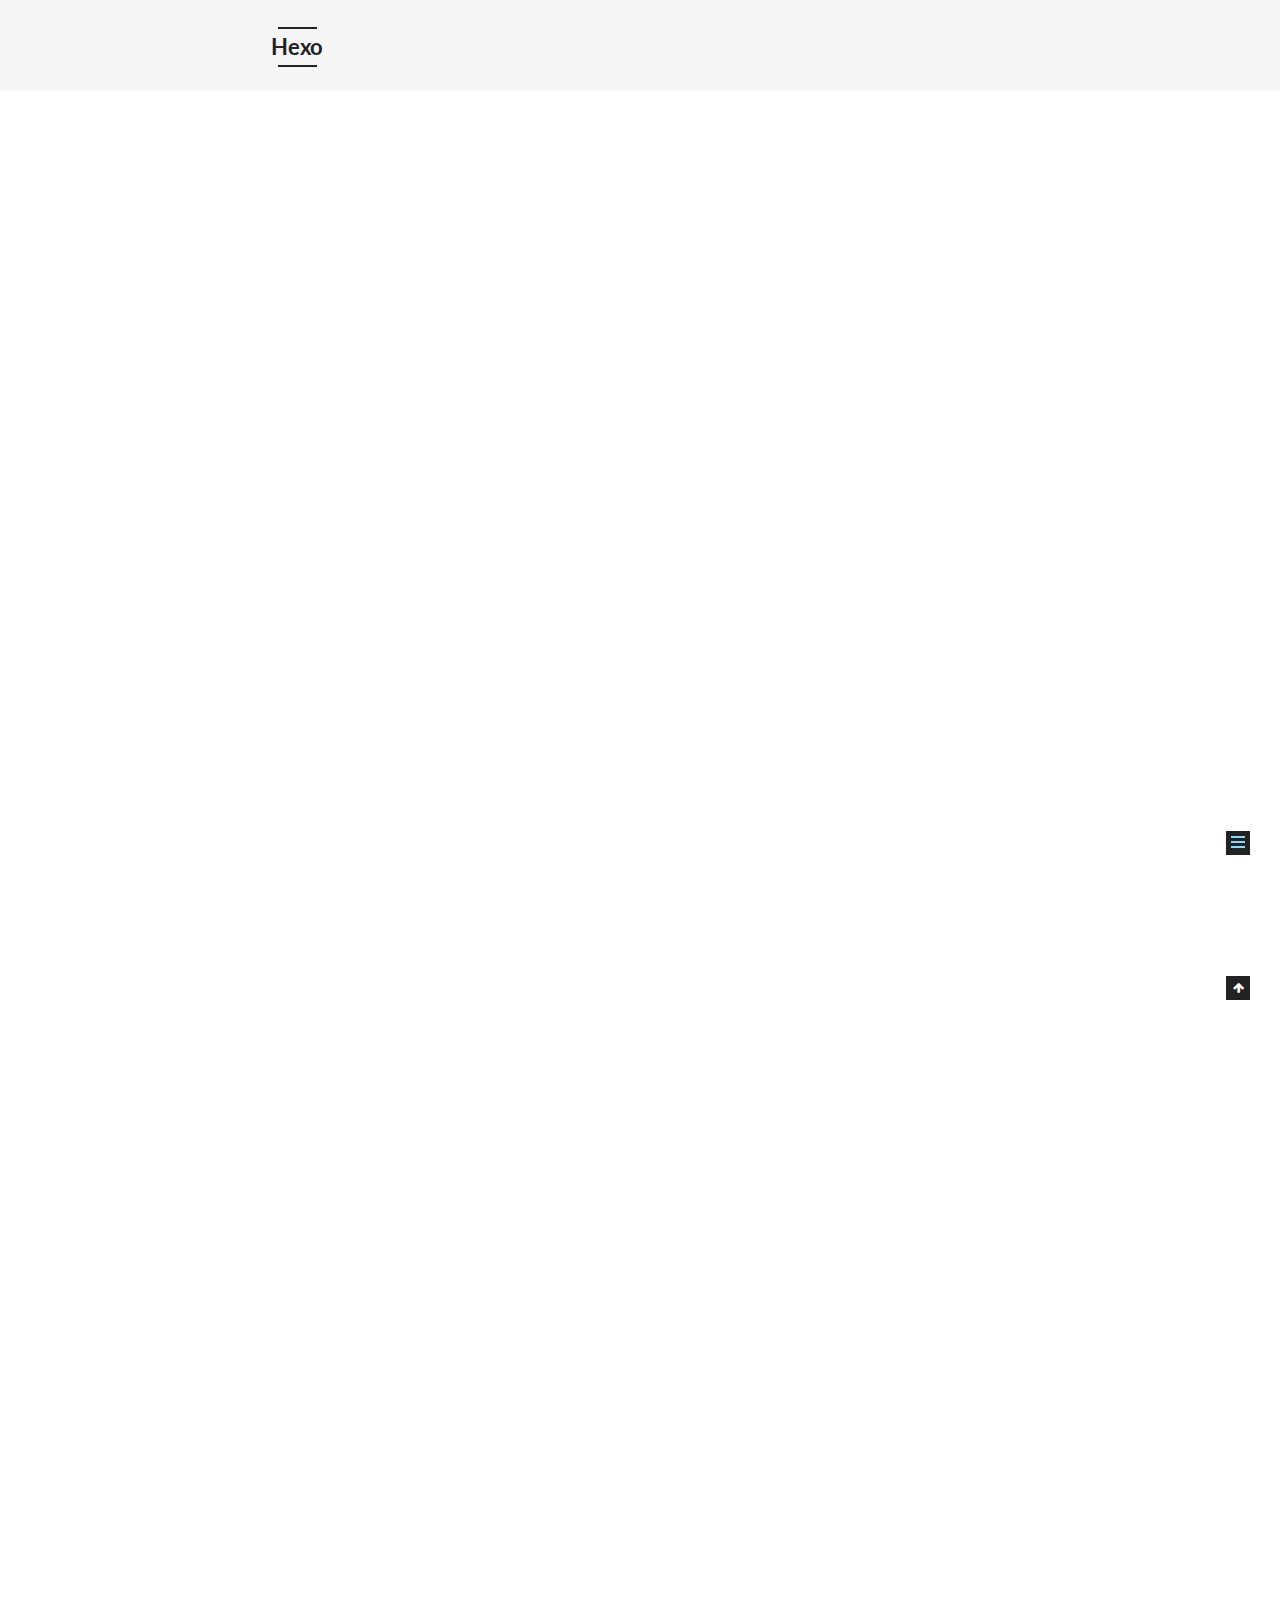
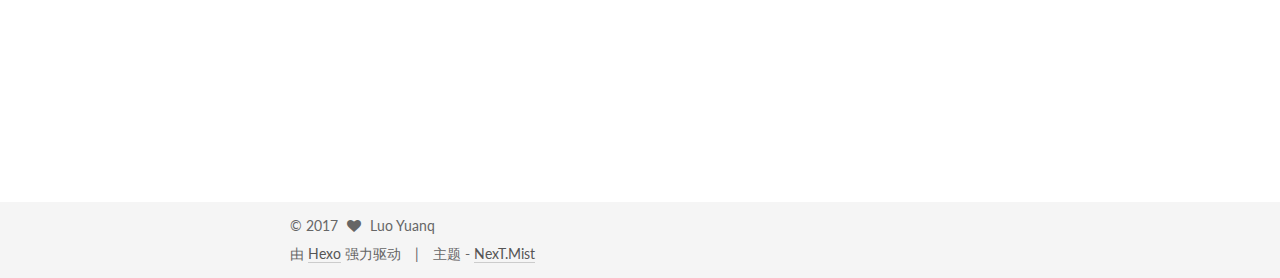
<file: 2017/03/23/docker-hexo/index.html>
<!doctype html>



  


<html class="theme-next mist use-motion" lang="zh-Hans">
<head>
  <meta charset="UTF-8"/>
<meta http-equiv="X-UA-Compatible" content="IE=edge" />
<meta name="viewport" content="width=device-width, initial-scale=1, maximum-scale=1"/>



<meta http-equiv="Cache-Control" content="no-transform" />
<meta http-equiv="Cache-Control" content="no-siteapp" />















  
  
  <link href="/lib/fancybox/source/jquery.fancybox.css?v=2.1.5" rel="stylesheet" type="text/css" />




  
  
  
  

  
    
    
  

  

  

  

  

  
    
    
    <link href="//fonts.googleapis.com/css?family=Lato:300,300italic,400,400italic,700,700italic&subset=latin,latin-ext" rel="stylesheet" type="text/css">
  






<link href="/lib/font-awesome/css/font-awesome.min.css?v=4.6.2" rel="stylesheet" type="text/css" />

<link href="/css/main.css?v=5.1.0" rel="stylesheet" type="text/css" />


  <meta name="keywords" content="Hexo, NexT" />








  <link rel="shortcut icon" type="image/x-icon" href="/favicon.ico?v=5.1.0" />






<meta name="description" content="# 记录下在docker下如何安装软件并发布服务
windows有docker的客户端，安装完之后运行，就可以在cmd中敲击命令了
先确认下docker的版本：docker –version
打开daocloud的镜像市场,找到node的镜像地址
运行命令：拉取镜像:docker pull daocloud.io/library/node:latest
下载完毕后，查看docker的镜像：dock">
<meta property="og:type" content="article">
<meta property="og:title" content="docker-hexo">
<meta property="og:url" content="http://yoursite.com/2017/03/23/docker-hexo/index.html">
<meta property="og:site_name" content="Hexo">
<meta property="og:description" content="# 记录下在docker下如何安装软件并发布服务
windows有docker的客户端，安装完之后运行，就可以在cmd中敲击命令了
先确认下docker的版本：docker –version
打开daocloud的镜像市场,找到node的镜像地址
运行命令：拉取镜像:docker pull daocloud.io/library/node:latest
下载完毕后，查看docker的镜像：dock">
<meta property="og:updated_time" content="2017-03-23T06:30:02.219Z">
<meta name="twitter:card" content="summary">
<meta name="twitter:title" content="docker-hexo">
<meta name="twitter:description" content="# 记录下在docker下如何安装软件并发布服务
windows有docker的客户端，安装完之后运行，就可以在cmd中敲击命令了
先确认下docker的版本：docker –version
打开daocloud的镜像市场,找到node的镜像地址
运行命令：拉取镜像:docker pull daocloud.io/library/node:latest
下载完毕后，查看docker的镜像：dock">



<script type="text/javascript" id="hexo.configurations">
  var NexT = window.NexT || {};
  var CONFIG = {
    root: '/',
    scheme: 'Mist',
    sidebar: {"position":"right","display":"hide","offset":12,"offset_float":0,"b2t":false,"scrollpercent":false},
    fancybox: true,
    motion: true,
    duoshuo: {
      userId: '0',
      author: '博主'
    },
    algolia: {
      applicationID: '',
      apiKey: '',
      indexName: '',
      hits: {"per_page":10},
      labels: {"input_placeholder":"Search for Posts","hits_empty":"We didn't find any results for the search: ${query}","hits_stats":"${hits} results found in ${time} ms"}
    }
  };
</script>



  <link rel="canonical" href="http://yoursite.com/2017/03/23/docker-hexo/"/>





  <title> docker-hexo | Hexo </title>
</head>

<body itemscope itemtype="http://schema.org/WebPage" lang="zh-Hans">

  














  
  
    
  

  <div class="container sidebar-position-right page-post-detail ">
    <div class="headband"></div>

    <header id="header" class="header" itemscope itemtype="http://schema.org/WPHeader">
      <div class="header-inner"><div class="site-brand-wrapper">
  <div class="site-meta ">
    

    <div class="custom-logo-site-title">
      <a href="/"  class="brand" rel="start">
        <span class="logo-line-before"><i></i></span>
        <span class="site-title">Hexo</span>
        <span class="logo-line-after"><i></i></span>
      </a>
    </div>
      
        <p class="site-subtitle"></p>
      
  </div>

  <div class="site-nav-toggle">
    <button>
      <span class="btn-bar"></span>
      <span class="btn-bar"></span>
      <span class="btn-bar"></span>
    </button>
  </div>
</div>

<nav class="site-nav">
  

  
    <ul id="menu" class="menu">
      
        
        <li class="menu-item menu-item-home">
          <a href="/" rel="section">
            
              <i class="menu-item-icon fa fa-fw fa-home"></i> <br />
            
            首页
          </a>
        </li>
      
        
        <li class="menu-item menu-item-archives">
          <a href="/archives" rel="section">
            
              <i class="menu-item-icon fa fa-fw fa-archive"></i> <br />
            
            归档
          </a>
        </li>
      
        
        <li class="menu-item menu-item-tags">
          <a href="/tags" rel="section">
            
              <i class="menu-item-icon fa fa-fw fa-tags"></i> <br />
            
            标签
          </a>
        </li>
      

      
    </ul>
  

  
</nav>



 </div>
    </header>

    <main id="main" class="main">
      <div class="main-inner">
        <div class="content-wrap">
          <div id="content" class="content">
            

  <div id="posts" class="posts-expand">
    

  

  
  
  

  <article class="post post-type-normal " itemscope itemtype="http://schema.org/Article">
    <link itemprop="mainEntityOfPage" href="http://yoursite.com/2017/03/23/docker-hexo/">

    <span hidden itemprop="author" itemscope itemtype="http://schema.org/Person">
      <meta itemprop="name" content="Luo Yuanq">
      <meta itemprop="description" content="">
      <meta itemprop="image" content="/images/avatar.gif">
    </span>

    <span hidden itemprop="publisher" itemscope itemtype="http://schema.org/Organization">
      <meta itemprop="name" content="Hexo">
    </span>

    
      <header class="post-header">

        
        
          <h1 class="post-title" itemprop="name headline">
            
            
              
                docker-hexo
              
            
          </h1>
        

        <div class="post-meta">
          <span class="post-time">
            
              <span class="post-meta-item-icon">
                <i class="fa fa-calendar-o"></i>
              </span>
              
                <span class="post-meta-item-text">发表于</span>
              
              <time title="创建于" itemprop="dateCreated datePublished" datetime="2017-03-23T05:49:15+00:00">
                2017-03-23
              </time>
            

            

            
          </span>

          

          
            
          

          
          

          

          

          

        </div>
      </header>
    


    <div class="post-body" itemprop="articleBody">

      
      

      
        <h4 id="记录下在docker下如何安装软件并发布服务"><a href="#记录下在docker下如何安装软件并发布服务" class="headerlink" title="# 记录下在docker下如何安装软件并发布服务"></a># 记录下在docker下如何安装软件并发布服务</h4><ol>
<li>windows有docker的客户端，安装完之后运行，就可以在cmd中敲击命令了</li>
<li>先确认下docker的版本：docker –version</li>
<li>打开daocloud的镜像市场,找到node的镜像地址</li>
<li>运行命令：拉取镜像:docker pull daocloud.io/library/node:latest</li>
<li>下载完毕后，查看docker的镜像：docker images</li>
<li>用这个镜像运行一个容器，并实现交互，指定开放端口，执行bash：docker run -t -i -p 4000:4000  daocloud.io/library/node /bin/bash</li>
<li>进入之后，运行：npm config set registry “<a href="https://registry.npm.taobao.org" target="_blank" rel="external">https://registry.npm.taobao.org</a>“</li>
<li>根据hexo官网来安装hexo：<a href="https://hexo.io/zh-cn/docs/" target="_blank" rel="external">https://hexo.io/zh-cn/docs/</a></li>
<li>使用next主题：<a href="http://theme-next.iissnan.com/getting-started.html" target="_blank" rel="external">http://theme-next.iissnan.com/getting-started.html</a></li>
<li>在宿主机访问 <a href="http://localhost:4000/" target="_blank" rel="external">http://localhost:4000/</a></li>
<li>ctrl+D可以退出容器</li>
<li>查看容器状态：docker ps -a</li>
<li>重新启动容器：docker start -a -i <name></name></li>
<li>可以把容器提交为镜像docker commit <name> <id></id></name></li>
<li>在删除镜像时要先删除相关容器，删除容器：docker rm <id></id></li>
<li>删除镜像：docker rmi <id></id></li>
</ol>
<p>如何退出容器而不停止容器：Ctrl+P+Q</p>
<p>进入一个已经运行的容器：docker exec -it <id> /bin/bash</id></p>
<p>15.docker rename old容器名  new容器名</p>
<p>把容器提交为image：docker commit c3f279d17e0a  testimage:version1</p>
<p>16.安装vim到docker容器上<br>1.apt-get update，这个命令的作用是：同步 /etc/apt/sources.list 和 /etc/apt/sources.list.d 中列出的源的索引，这样才能获取到最新的软件包。<br>2.等更新完毕以后再敲命令：apt-get install vim命令即可</p>
<p>16.挂载主机的文件夹到容器上</p>
<p>docker run  -p 4000:4000 -v G:/hexo_home:/home  -it myhexo:v1</p>
<p>1,从docker容器下复制文件到Win10/宿主机</p>
<p>通过 docker ps -a  找到容器ID</p>
<p>docker cp  container_id:/filepath  hostfilepath</p>
<p>2,从Win10/宿主机下复制文件到docker容器</p>
<p>docker cp    hostfilepath  container_id:/filepath</p>
<p>修改tag：docker tag entel_zmc_images  entel_zmc_images:zmc_base</p>

      
    </div>

    <div>
      
        

      
    </div>

    <div>
      
        

      
    </div>

    <div>
      
        

      
    </div>

    <footer class="post-footer">
      

      
        
      

      
        <div class="post-nav">
          <div class="post-nav-next post-nav-item">
            
              <a href="/2017/03/23/hello-world/" rel="next" title="Hello World">
                <i class="fa fa-chevron-left"></i> Hello World
              </a>
            
          </div>

          <span class="post-nav-divider"></span>

          <div class="post-nav-prev post-nav-item">
            
          </div>
        </div>
      

      
      
    </footer>
  </article>



    <div class="post-spread">
      
    </div>
  </div>


          </div>
          


          
  <div class="comments" id="comments">
    
  </div>


        </div>
        
          
  
  <div class="sidebar-toggle">
    <div class="sidebar-toggle-line-wrap">
      <span class="sidebar-toggle-line sidebar-toggle-line-first"></span>
      <span class="sidebar-toggle-line sidebar-toggle-line-middle"></span>
      <span class="sidebar-toggle-line sidebar-toggle-line-last"></span>
    </div>
  </div>

  <aside id="sidebar" class="sidebar">
    <div class="sidebar-inner">

      

      
        <ul class="sidebar-nav motion-element">
          <li class="sidebar-nav-toc sidebar-nav-active" data-target="post-toc-wrap" >
            文章目录
          </li>
          <li class="sidebar-nav-overview" data-target="site-overview">
            站点概览
          </li>
        </ul>
      

      <section class="site-overview sidebar-panel">
        <div class="site-author motion-element" itemprop="author" itemscope itemtype="http://schema.org/Person">
          <img class="site-author-image" itemprop="image"
               src="/images/avatar.gif"
               alt="Luo Yuanq" />
          <p class="site-author-name" itemprop="name">Luo Yuanq</p>
           
              <p class="site-description motion-element" itemprop="description"></p>
          
        </div>
        <nav class="site-state motion-element">

          
            <div class="site-state-item site-state-posts">
              <a href="/archives">
                <span class="site-state-item-count">2</span>
                <span class="site-state-item-name">日志</span>
              </a>
            </div>
          

          

          

        </nav>

        

        <div class="links-of-author motion-element">
          
        </div>

        
        

        
        

        


      </section>

      
      <!--noindex-->
        <section class="post-toc-wrap motion-element sidebar-panel sidebar-panel-active">
          <div class="post-toc">

            
              
            

            
              <div class="post-toc-content"><ol class="nav"><li class="nav-item nav-level-4"><a class="nav-link" href="#记录下在docker下如何安装软件并发布服务"><span class="nav-number">1.</span> <span class="nav-text"># 记录下在docker下如何安装软件并发布服务</span></a></li></ol></div>
            

          </div>
        </section>
      <!--/noindex-->
      

      

    </div>
  </aside>


        
      </div>
    </main>

    <footer id="footer" class="footer">
      <div class="footer-inner">
        <div class="copyright" >
  
  &copy; 
  <span itemprop="copyrightYear">2017</span>
  <span class="with-love">
    <i class="fa fa-heart"></i>
  </span>
  <span class="author" itemprop="copyrightHolder">Luo Yuanq</span>
</div>


<div class="powered-by">
  由 <a class="theme-link" href="https://hexo.io">Hexo</a> 强力驱动
</div>

<div class="theme-info">
  主题 -
  <a class="theme-link" href="https://github.com/iissnan/hexo-theme-next">
    NexT.Mist
  </a>
</div>


        

        
      </div>
    </footer>

    
      <div class="back-to-top">
        <i class="fa fa-arrow-up"></i>
        
      </div>
    

  </div>

  

<script type="text/javascript">
  if (Object.prototype.toString.call(window.Promise) !== '[object Function]') {
    window.Promise = null;
  }
</script>









  




  
  <script type="text/javascript" src="/lib/jquery/index.js?v=2.1.3"></script>

  
  <script type="text/javascript" src="/lib/fastclick/lib/fastclick.min.js?v=1.0.6"></script>

  
  <script type="text/javascript" src="/lib/jquery_lazyload/jquery.lazyload.js?v=1.9.7"></script>

  
  <script type="text/javascript" src="/lib/velocity/velocity.min.js?v=1.2.1"></script>

  
  <script type="text/javascript" src="/lib/velocity/velocity.ui.min.js?v=1.2.1"></script>

  
  <script type="text/javascript" src="/lib/fancybox/source/jquery.fancybox.pack.js?v=2.1.5"></script>


  


  <script type="text/javascript" src="/js/src/utils.js?v=5.1.0"></script>

  <script type="text/javascript" src="/js/src/motion.js?v=5.1.0"></script>



  
  

  
  <script type="text/javascript" src="/js/src/scrollspy.js?v=5.1.0"></script>
<script type="text/javascript" src="/js/src/post-details.js?v=5.1.0"></script>



  


  <script type="text/javascript" src="/js/src/bootstrap.js?v=5.1.0"></script>



  



  




	





  





  





  






  





  

  

  

  

</body>
</html>
</file>
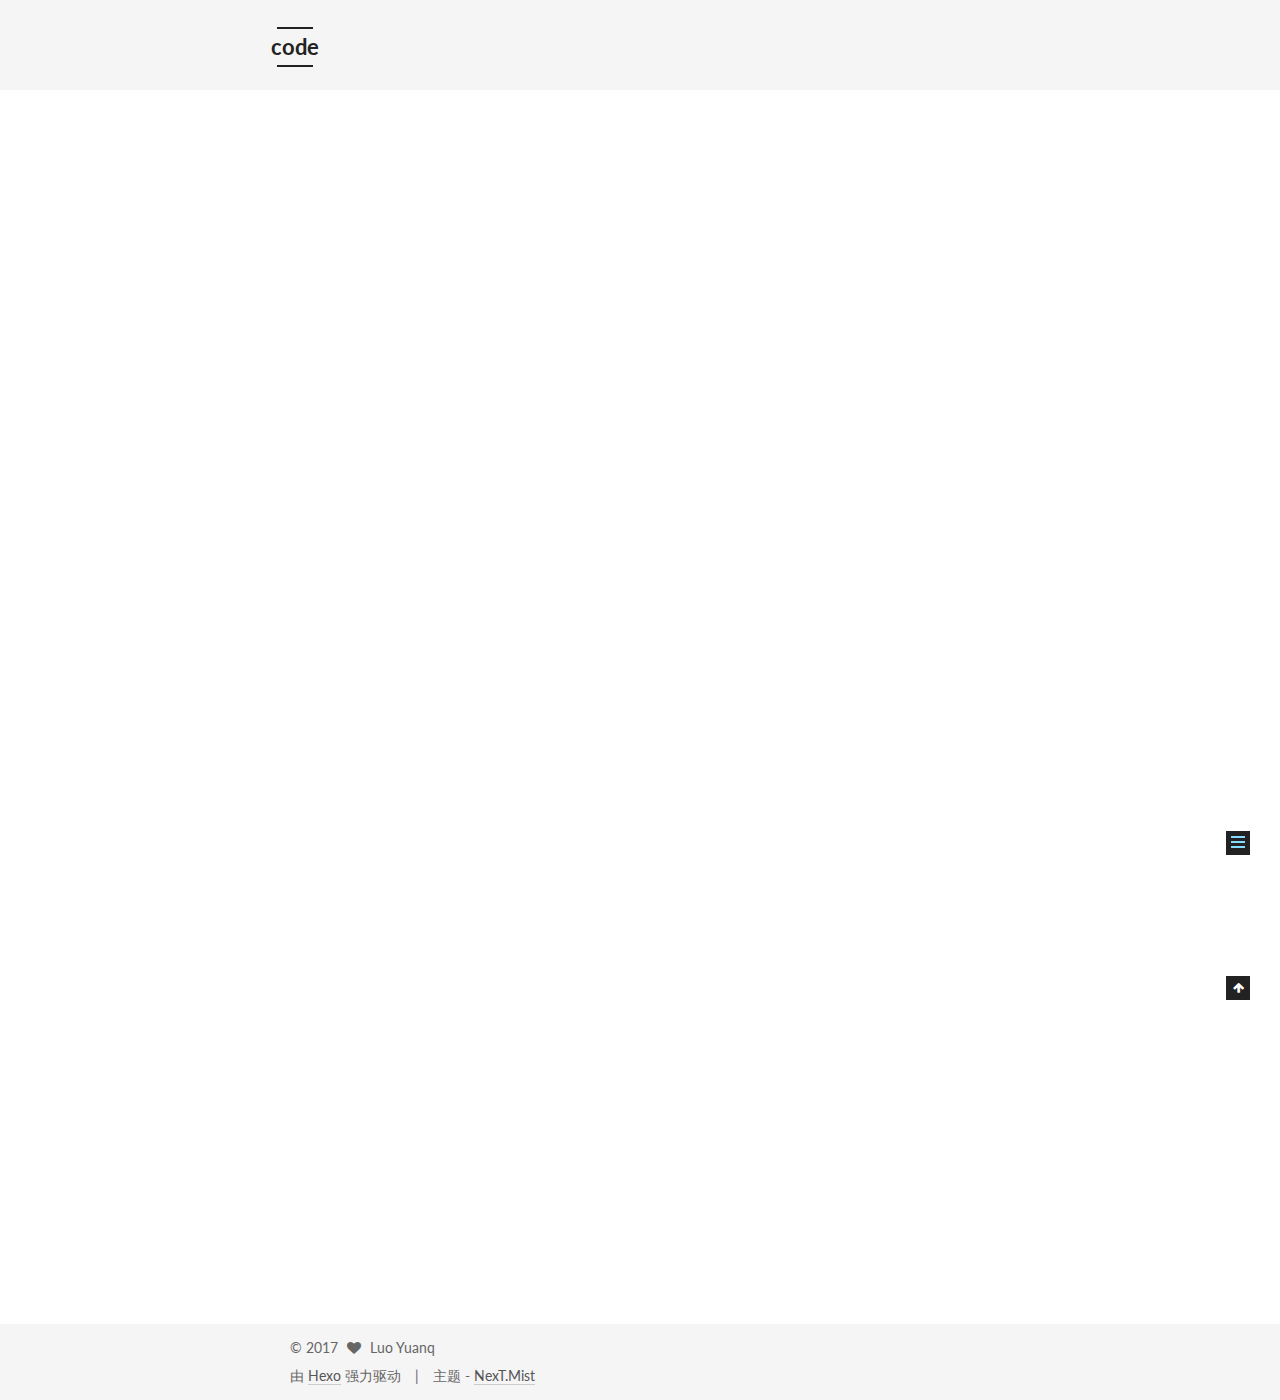
<file: 2017/03/23/hello-world/index.html>
<!doctype html>



  


<html class="theme-next mist use-motion" lang="zh-Hans">
<head>
  <meta charset="UTF-8"/>
<meta http-equiv="X-UA-Compatible" content="IE=edge" />
<meta name="viewport" content="width=device-width, initial-scale=1, maximum-scale=1"/>



<meta http-equiv="Cache-Control" content="no-transform" />
<meta http-equiv="Cache-Control" content="no-siteapp" />















  
  
  <link href="/lib/fancybox/source/jquery.fancybox.css?v=2.1.5" rel="stylesheet" type="text/css" />




  
  
  
  

  
    
    
  

  

  

  

  

  
    
    
    <link href="//fonts.googleapis.com/css?family=Lato:300,300italic,400,400italic,700,700italic&subset=latin,latin-ext" rel="stylesheet" type="text/css">
  






<link href="/lib/font-awesome/css/font-awesome.min.css?v=4.6.2" rel="stylesheet" type="text/css" />

<link href="/css/main.css?v=5.1.0" rel="stylesheet" type="text/css" />


  <meta name="keywords" content="Hexo, NexT" />








  <link rel="shortcut icon" type="image/x-icon" href="/favicon.ico?v=5.1.0" />






<meta name="description" content="Welcome to Hexo! This is your very first post. Check documentation for more info. If you get any problems when using Hexo, you can find the answer in troubleshooting or you can ask me on GitHub.
Quick">
<meta property="og:type" content="article">
<meta property="og:title" content="Hello World">
<meta property="og:url" content="http://yoursite.com/2017/03/23/hello-world/index.html">
<meta property="og:site_name" content="code">
<meta property="og:description" content="Welcome to Hexo! This is your very first post. Check documentation for more info. If you get any problems when using Hexo, you can find the answer in troubleshooting or you can ask me on GitHub.
Quick">
<meta property="og:updated_time" content="2017-03-23T04:13:42.987Z">
<meta name="twitter:card" content="summary">
<meta name="twitter:title" content="Hello World">
<meta name="twitter:description" content="Welcome to Hexo! This is your very first post. Check documentation for more info. If you get any problems when using Hexo, you can find the answer in troubleshooting or you can ask me on GitHub.
Quick">



<script type="text/javascript" id="hexo.configurations">
  var NexT = window.NexT || {};
  var CONFIG = {
    root: '/',
    scheme: 'Mist',
    sidebar: {"position":"right","display":"hide","offset":12,"offset_float":0,"b2t":false,"scrollpercent":false},
    fancybox: true,
    motion: true,
    duoshuo: {
      userId: '0',
      author: '博主'
    },
    algolia: {
      applicationID: '',
      apiKey: '',
      indexName: '',
      hits: {"per_page":10},
      labels: {"input_placeholder":"Search for Posts","hits_empty":"We didn't find any results for the search: ${query}","hits_stats":"${hits} results found in ${time} ms"}
    }
  };
</script>



  <link rel="canonical" href="http://yoursite.com/2017/03/23/hello-world/"/>





  <title> Hello World | code </title>
</head>

<body itemscope itemtype="http://schema.org/WebPage" lang="zh-Hans">

  














  
  
    
  

  <div class="container sidebar-position-right page-post-detail ">
    <div class="headband"></div>

    <header id="header" class="header" itemscope itemtype="http://schema.org/WPHeader">
      <div class="header-inner"><div class="site-brand-wrapper">
  <div class="site-meta ">
    

    <div class="custom-logo-site-title">
      <a href="/"  class="brand" rel="start">
        <span class="logo-line-before"><i></i></span>
        <span class="site-title">code</span>
        <span class="logo-line-after"><i></i></span>
      </a>
    </div>
      
        <p class="site-subtitle"></p>
      
  </div>

  <div class="site-nav-toggle">
    <button>
      <span class="btn-bar"></span>
      <span class="btn-bar"></span>
      <span class="btn-bar"></span>
    </button>
  </div>
</div>

<nav class="site-nav">
  

  
    <ul id="menu" class="menu">
      
        
        <li class="menu-item menu-item-home">
          <a href="/" rel="section">
            
              <i class="menu-item-icon fa fa-fw fa-home"></i> <br />
            
            首页
          </a>
        </li>
      
        
        <li class="menu-item menu-item-archives">
          <a href="/archives" rel="section">
            
              <i class="menu-item-icon fa fa-fw fa-archive"></i> <br />
            
            归档
          </a>
        </li>
      
        
        <li class="menu-item menu-item-tags">
          <a href="/tags" rel="section">
            
              <i class="menu-item-icon fa fa-fw fa-tags"></i> <br />
            
            标签
          </a>
        </li>
      

      
    </ul>
  

  
</nav>



 </div>
    </header>

    <main id="main" class="main">
      <div class="main-inner">
        <div class="content-wrap">
          <div id="content" class="content">
            

  <div id="posts" class="posts-expand">
    

  

  
  
  

  <article class="post post-type-normal " itemscope itemtype="http://schema.org/Article">
    <link itemprop="mainEntityOfPage" href="http://yoursite.com/2017/03/23/hello-world/">

    <span hidden itemprop="author" itemscope itemtype="http://schema.org/Person">
      <meta itemprop="name" content="Luo Yuanq">
      <meta itemprop="description" content="">
      <meta itemprop="image" content="/images/avatar.gif">
    </span>

    <span hidden itemprop="publisher" itemscope itemtype="http://schema.org/Organization">
      <meta itemprop="name" content="code">
    </span>

    
      <header class="post-header">

        
        
          <h1 class="post-title" itemprop="name headline">
            
            
              
                Hello World
              
            
          </h1>
        

        <div class="post-meta">
          <span class="post-time">
            
              <span class="post-meta-item-icon">
                <i class="fa fa-calendar-o"></i>
              </span>
              
                <span class="post-meta-item-text">发表于</span>
              
              <time title="创建于" itemprop="dateCreated datePublished" datetime="2017-03-23T04:13:42+00:00">
                2017-03-23
              </time>
            

            

            
          </span>

          

          
            
          

          
          

          

          

          

        </div>
      </header>
    


    <div class="post-body" itemprop="articleBody">

      
      

      
        <p>Welcome to <a href="https://hexo.io/" target="_blank" rel="external">Hexo</a>! This is your very first post. Check <a href="https://hexo.io/docs/" target="_blank" rel="external">documentation</a> for more info. If you get any problems when using Hexo, you can find the answer in <a href="https://hexo.io/docs/troubleshooting.html" target="_blank" rel="external">troubleshooting</a> or you can ask me on <a href="https://github.com/hexojs/hexo/issues" target="_blank" rel="external">GitHub</a>.</p>
<h2 id="Quick-Start"><a href="#Quick-Start" class="headerlink" title="Quick Start"></a>Quick Start</h2><h3 id="Create-a-new-post"><a href="#Create-a-new-post" class="headerlink" title="Create a new post"></a>Create a new post</h3><figure class="highlight bash"><table><tr><td class="gutter"><pre><div class="line">1</div></pre></td><td class="code"><pre><div class="line">$ hexo new <span class="string">"My New Post"</span></div></pre></td></tr></table></figure>
<p>More info: <a href="https://hexo.io/docs/writing.html" target="_blank" rel="external">Writing</a></p>
<h3 id="Run-server"><a href="#Run-server" class="headerlink" title="Run server"></a>Run server</h3><figure class="highlight bash"><table><tr><td class="gutter"><pre><div class="line">1</div></pre></td><td class="code"><pre><div class="line">$ hexo server</div></pre></td></tr></table></figure>
<p>More info: <a href="https://hexo.io/docs/server.html" target="_blank" rel="external">Server</a></p>
<h3 id="Generate-static-files"><a href="#Generate-static-files" class="headerlink" title="Generate static files"></a>Generate static files</h3><figure class="highlight bash"><table><tr><td class="gutter"><pre><div class="line">1</div></pre></td><td class="code"><pre><div class="line">$ hexo generate</div></pre></td></tr></table></figure>
<p>More info: <a href="https://hexo.io/docs/generating.html" target="_blank" rel="external">Generating</a></p>
<h3 id="Deploy-to-remote-sites"><a href="#Deploy-to-remote-sites" class="headerlink" title="Deploy to remote sites"></a>Deploy to remote sites</h3><figure class="highlight bash"><table><tr><td class="gutter"><pre><div class="line">1</div></pre></td><td class="code"><pre><div class="line">$ hexo deploy</div></pre></td></tr></table></figure>
<p>More info: <a href="https://hexo.io/docs/deployment.html" target="_blank" rel="external">Deployment</a></p>

      
    </div>

    <div>
      
        

      
    </div>

    <div>
      
        

      
    </div>

    <div>
      
        

      
    </div>

    <footer class="post-footer">
      

      
        
      

      
        <div class="post-nav">
          <div class="post-nav-next post-nav-item">
            
          </div>

          <span class="post-nav-divider"></span>

          <div class="post-nav-prev post-nav-item">
            
              <a href="/2017/03/23/用docker搭建hexo/" rel="prev" title="用docker搭建hexo">
                用docker搭建hexo <i class="fa fa-chevron-right"></i>
              </a>
            
          </div>
        </div>
      

      
      
    </footer>
  </article>



    <div class="post-spread">
      
    </div>
  </div>


          </div>
          


          
  <div class="comments" id="comments">
    
  </div>


        </div>
        
          
  
  <div class="sidebar-toggle">
    <div class="sidebar-toggle-line-wrap">
      <span class="sidebar-toggle-line sidebar-toggle-line-first"></span>
      <span class="sidebar-toggle-line sidebar-toggle-line-middle"></span>
      <span class="sidebar-toggle-line sidebar-toggle-line-last"></span>
    </div>
  </div>

  <aside id="sidebar" class="sidebar">
    <div class="sidebar-inner">

      

      
        <ul class="sidebar-nav motion-element">
          <li class="sidebar-nav-toc sidebar-nav-active" data-target="post-toc-wrap" >
            文章目录
          </li>
          <li class="sidebar-nav-overview" data-target="site-overview">
            站点概览
          </li>
        </ul>
      

      <section class="site-overview sidebar-panel">
        <div class="site-author motion-element" itemprop="author" itemscope itemtype="http://schema.org/Person">
          <img class="site-author-image" itemprop="image"
               src="/images/avatar.gif"
               alt="Luo Yuanq" />
          <p class="site-author-name" itemprop="name">Luo Yuanq</p>
           
              <p class="site-description motion-element" itemprop="description"></p>
          
        </div>
        <nav class="site-state motion-element">

          
            <div class="site-state-item site-state-posts">
              <a href="/archives">
                <span class="site-state-item-count">2</span>
                <span class="site-state-item-name">日志</span>
              </a>
            </div>
          

          

          

        </nav>

        

        <div class="links-of-author motion-element">
          
        </div>

        
        

        
        

        


      </section>

      
      <!--noindex-->
        <section class="post-toc-wrap motion-element sidebar-panel sidebar-panel-active">
          <div class="post-toc">

            
              
            

            
              <div class="post-toc-content"><ol class="nav"><li class="nav-item nav-level-2"><a class="nav-link" href="#Quick-Start"><span class="nav-number">1.</span> <span class="nav-text">Quick Start</span></a><ol class="nav-child"><li class="nav-item nav-level-3"><a class="nav-link" href="#Create-a-new-post"><span class="nav-number">1.1.</span> <span class="nav-text">Create a new post</span></a></li><li class="nav-item nav-level-3"><a class="nav-link" href="#Run-server"><span class="nav-number">1.2.</span> <span class="nav-text">Run server</span></a></li><li class="nav-item nav-level-3"><a class="nav-link" href="#Generate-static-files"><span class="nav-number">1.3.</span> <span class="nav-text">Generate static files</span></a></li><li class="nav-item nav-level-3"><a class="nav-link" href="#Deploy-to-remote-sites"><span class="nav-number">1.4.</span> <span class="nav-text">Deploy to remote sites</span></a></li></ol></li></ol></div>
            

          </div>
        </section>
      <!--/noindex-->
      

      

    </div>
  </aside>


        
      </div>
    </main>

    <footer id="footer" class="footer">
      <div class="footer-inner">
        <div class="copyright" >
  
  &copy; 
  <span itemprop="copyrightYear">2017</span>
  <span class="with-love">
    <i class="fa fa-heart"></i>
  </span>
  <span class="author" itemprop="copyrightHolder">Luo Yuanq</span>
</div>


<div class="powered-by">
  由 <a class="theme-link" href="https://hexo.io">Hexo</a> 强力驱动
</div>

<div class="theme-info">
  主题 -
  <a class="theme-link" href="https://github.com/iissnan/hexo-theme-next">
    NexT.Mist
  </a>
</div>


        

        
      </div>
    </footer>

    
      <div class="back-to-top">
        <i class="fa fa-arrow-up"></i>
        
      </div>
    

  </div>

  

<script type="text/javascript">
  if (Object.prototype.toString.call(window.Promise) !== '[object Function]') {
    window.Promise = null;
  }
</script>









  




  
  <script type="text/javascript" src="/lib/jquery/index.js?v=2.1.3"></script>

  
  <script type="text/javascript" src="/lib/fastclick/lib/fastclick.min.js?v=1.0.6"></script>

  
  <script type="text/javascript" src="/lib/jquery_lazyload/jquery.lazyload.js?v=1.9.7"></script>

  
  <script type="text/javascript" src="/lib/velocity/velocity.min.js?v=1.2.1"></script>

  
  <script type="text/javascript" src="/lib/velocity/velocity.ui.min.js?v=1.2.1"></script>

  
  <script type="text/javascript" src="/lib/fancybox/source/jquery.fancybox.pack.js?v=2.1.5"></script>


  


  <script type="text/javascript" src="/js/src/utils.js?v=5.1.0"></script>

  <script type="text/javascript" src="/js/src/motion.js?v=5.1.0"></script>



  
  

  
  <script type="text/javascript" src="/js/src/scrollspy.js?v=5.1.0"></script>
<script type="text/javascript" src="/js/src/post-details.js?v=5.1.0"></script>



  


  <script type="text/javascript" src="/js/src/bootstrap.js?v=5.1.0"></script>



  



  




	





  





  





  






  





  

  

  

  

</body>
</html>
</file>
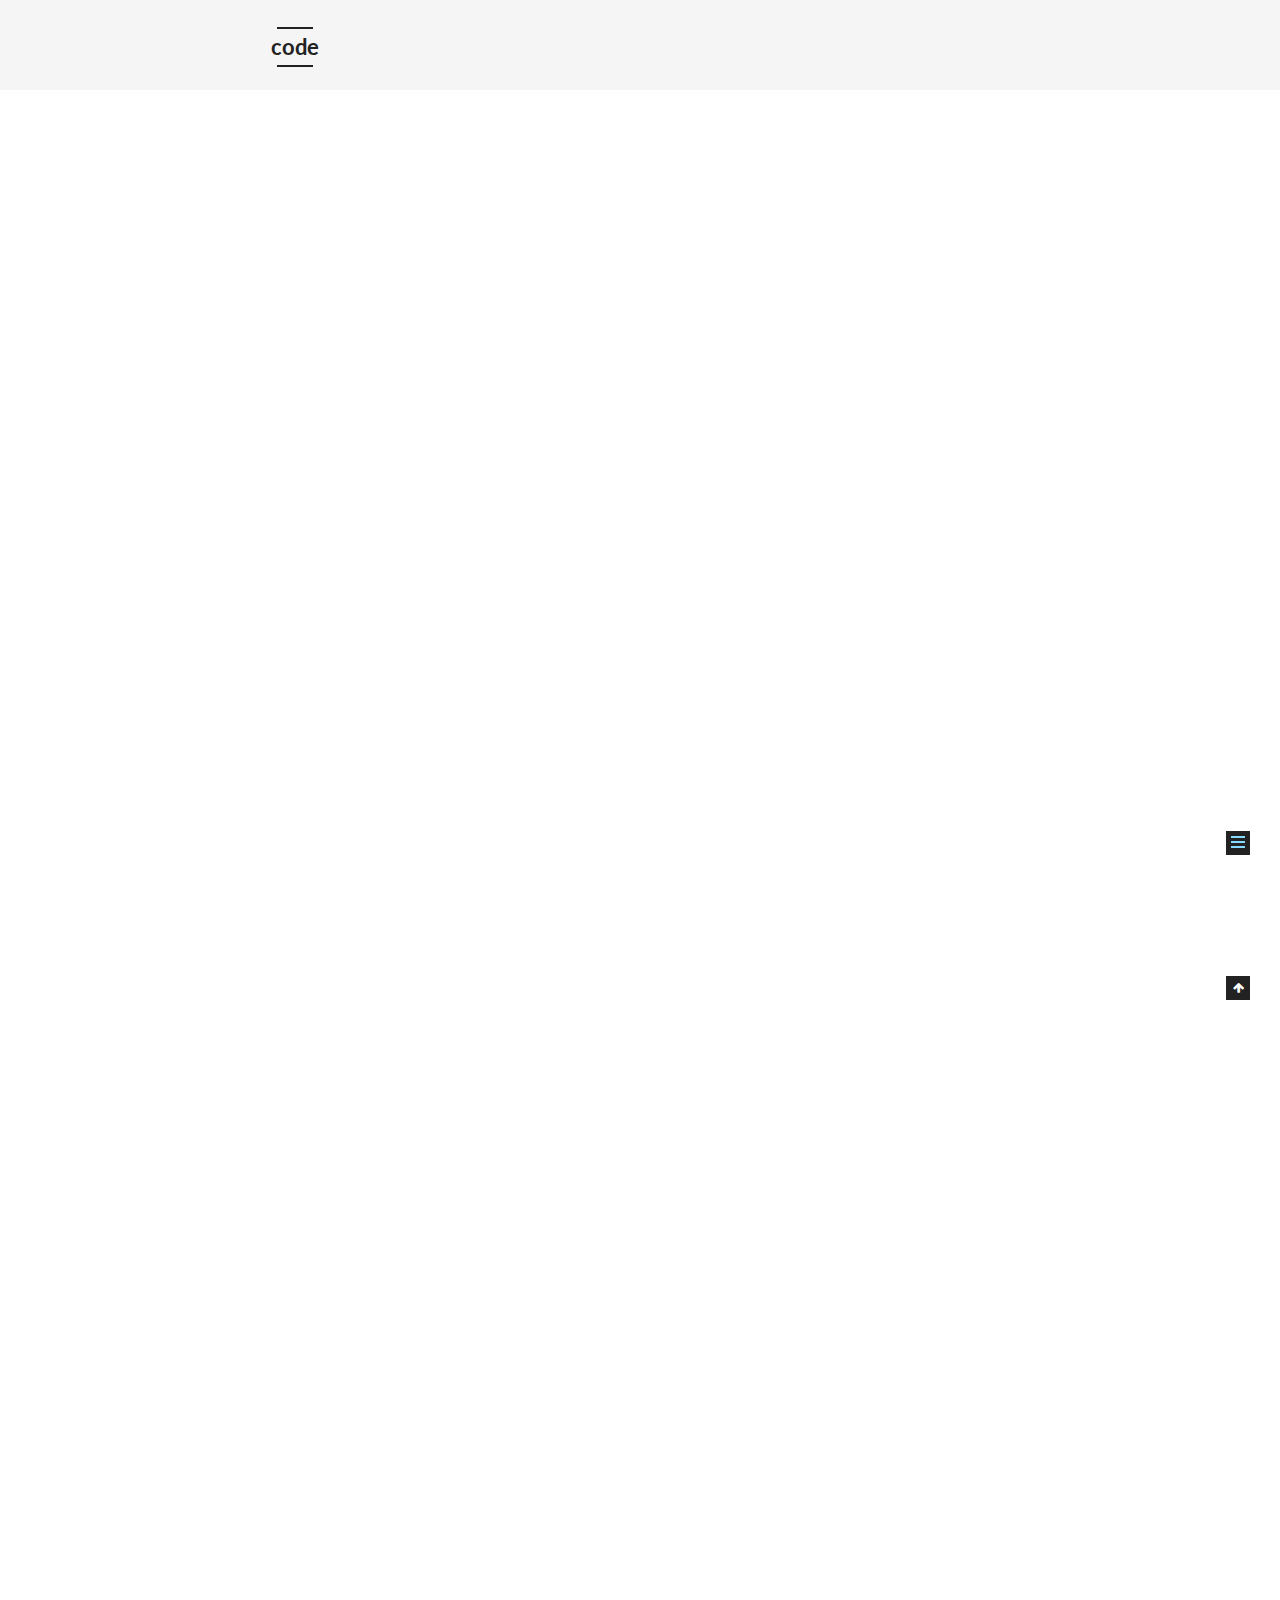
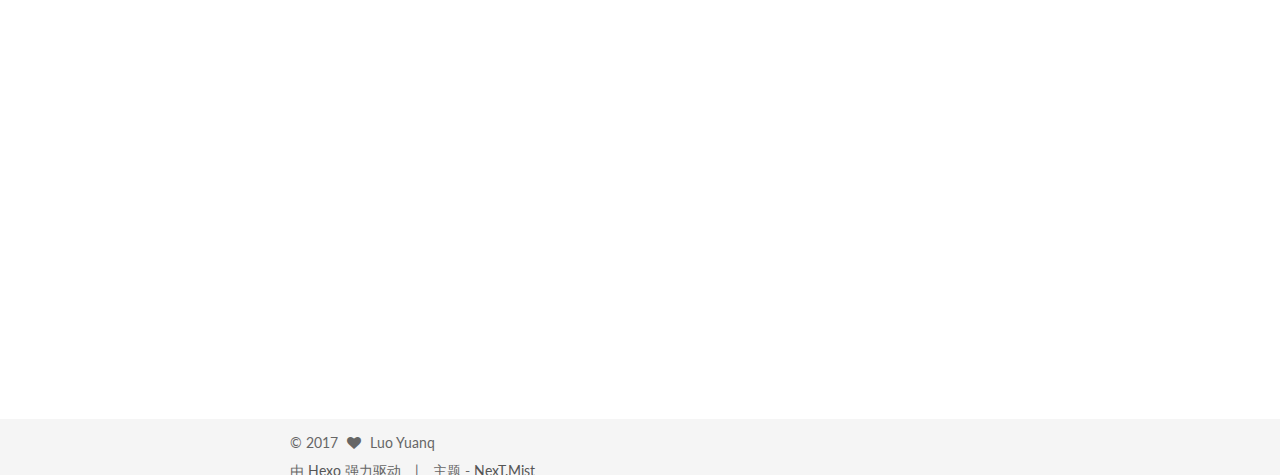
<file: 2017/03/23/用docker搭建hexo/index.html>
<!doctype html>



  


<html class="theme-next mist use-motion" lang="zh-Hans">
<head>
  <meta charset="UTF-8"/>
<meta http-equiv="X-UA-Compatible" content="IE=edge" />
<meta name="viewport" content="width=device-width, initial-scale=1, maximum-scale=1"/>



<meta http-equiv="Cache-Control" content="no-transform" />
<meta http-equiv="Cache-Control" content="no-siteapp" />















  
  
  <link href="/lib/fancybox/source/jquery.fancybox.css?v=2.1.5" rel="stylesheet" type="text/css" />




  
  
  
  

  
    
    
  

  

  

  

  

  
    
    
    <link href="//fonts.googleapis.com/css?family=Lato:300,300italic,400,400italic,700,700italic&subset=latin,latin-ext" rel="stylesheet" type="text/css">
  






<link href="/lib/font-awesome/css/font-awesome.min.css?v=4.6.2" rel="stylesheet" type="text/css" />

<link href="/css/main.css?v=5.1.0" rel="stylesheet" type="text/css" />


  <meta name="keywords" content="Hexo, NexT" />








  <link rel="shortcut icon" type="image/x-icon" href="/favicon.ico?v=5.1.0" />






<meta name="description" content="记录下在docker下如何安装hexo的完整操作流程安装重点：在容器内安装完服务之后，提交为镜像，起个好记得名字和tag，映射端口，挂载宿主机上的文件夹到容器上。可以实现宿主机上修改，容器发布服务。

windows有docker的客户端，安装完之后运行，就可以在cmd中敲击命令了

先确认下docker的版本：docker --versiondocker --version

打开daoclou">
<meta property="og:type" content="article">
<meta property="og:title" content="用docker搭建hexo">
<meta property="og:url" content="http://yoursite.com/2017/03/23/用docker搭建hexo/index.html">
<meta property="og:site_name" content="code">
<meta property="og:description" content="记录下在docker下如何安装hexo的完整操作流程安装重点：在容器内安装完服务之后，提交为镜像，起个好记得名字和tag，映射端口，挂载宿主机上的文件夹到容器上。可以实现宿主机上修改，容器发布服务。

windows有docker的客户端，安装完之后运行，就可以在cmd中敲击命令了

先确认下docker的版本：docker --versiondocker --version

打开daoclou">
<meta property="og:updated_time" content="2017-03-23T08:01:10.092Z">
<meta name="twitter:card" content="summary">
<meta name="twitter:title" content="用docker搭建hexo">
<meta name="twitter:description" content="记录下在docker下如何安装hexo的完整操作流程安装重点：在容器内安装完服务之后，提交为镜像，起个好记得名字和tag，映射端口，挂载宿主机上的文件夹到容器上。可以实现宿主机上修改，容器发布服务。

windows有docker的客户端，安装完之后运行，就可以在cmd中敲击命令了

先确认下docker的版本：docker --versiondocker --version

打开daoclou">



<script type="text/javascript" id="hexo.configurations">
  var NexT = window.NexT || {};
  var CONFIG = {
    root: '/',
    scheme: 'Mist',
    sidebar: {"position":"right","display":"hide","offset":12,"offset_float":0,"b2t":false,"scrollpercent":false},
    fancybox: true,
    motion: true,
    duoshuo: {
      userId: '0',
      author: '博主'
    },
    algolia: {
      applicationID: '',
      apiKey: '',
      indexName: '',
      hits: {"per_page":10},
      labels: {"input_placeholder":"Search for Posts","hits_empty":"We didn't find any results for the search: ${query}","hits_stats":"${hits} results found in ${time} ms"}
    }
  };
</script>



  <link rel="canonical" href="http://yoursite.com/2017/03/23/用docker搭建hexo/"/>





  <title> 用docker搭建hexo | code </title>
</head>

<body itemscope itemtype="http://schema.org/WebPage" lang="zh-Hans">

  














  
  
    
  

  <div class="container sidebar-position-right page-post-detail ">
    <div class="headband"></div>

    <header id="header" class="header" itemscope itemtype="http://schema.org/WPHeader">
      <div class="header-inner"><div class="site-brand-wrapper">
  <div class="site-meta ">
    

    <div class="custom-logo-site-title">
      <a href="/"  class="brand" rel="start">
        <span class="logo-line-before"><i></i></span>
        <span class="site-title">code</span>
        <span class="logo-line-after"><i></i></span>
      </a>
    </div>
      
        <p class="site-subtitle"></p>
      
  </div>

  <div class="site-nav-toggle">
    <button>
      <span class="btn-bar"></span>
      <span class="btn-bar"></span>
      <span class="btn-bar"></span>
    </button>
  </div>
</div>

<nav class="site-nav">
  

  
    <ul id="menu" class="menu">
      
        
        <li class="menu-item menu-item-home">
          <a href="/" rel="section">
            
              <i class="menu-item-icon fa fa-fw fa-home"></i> <br />
            
            首页
          </a>
        </li>
      
        
        <li class="menu-item menu-item-archives">
          <a href="/archives" rel="section">
            
              <i class="menu-item-icon fa fa-fw fa-archive"></i> <br />
            
            归档
          </a>
        </li>
      
        
        <li class="menu-item menu-item-tags">
          <a href="/tags" rel="section">
            
              <i class="menu-item-icon fa fa-fw fa-tags"></i> <br />
            
            标签
          </a>
        </li>
      

      
    </ul>
  

  
</nav>



 </div>
    </header>

    <main id="main" class="main">
      <div class="main-inner">
        <div class="content-wrap">
          <div id="content" class="content">
            

  <div id="posts" class="posts-expand">
    

  

  
  
  

  <article class="post post-type-normal " itemscope itemtype="http://schema.org/Article">
    <link itemprop="mainEntityOfPage" href="http://yoursite.com/2017/03/23/用docker搭建hexo/">

    <span hidden itemprop="author" itemscope itemtype="http://schema.org/Person">
      <meta itemprop="name" content="Luo Yuanq">
      <meta itemprop="description" content="">
      <meta itemprop="image" content="/images/avatar.gif">
    </span>

    <span hidden itemprop="publisher" itemscope itemtype="http://schema.org/Organization">
      <meta itemprop="name" content="code">
    </span>

    
      <header class="post-header">

        
        
          <h1 class="post-title" itemprop="name headline">
            
            
              
                用docker搭建hexo
              
            
          </h1>
        

        <div class="post-meta">
          <span class="post-time">
            
              <span class="post-meta-item-icon">
                <i class="fa fa-calendar-o"></i>
              </span>
              
                <span class="post-meta-item-text">发表于</span>
              
              <time title="创建于" itemprop="dateCreated datePublished" datetime="2017-03-23T08:01:10+00:00">
                2017-03-23
              </time>
            

            

            
          </span>

          

          
            
          

          
          

          

          

          

        </div>
      </header>
    


    <div class="post-body" itemprop="articleBody">

      
      

      
        <h1 id="记录下在docker下如何安装hexo的完整操作流程"><a href="#记录下在docker下如何安装hexo的完整操作流程" class="headerlink" title="记录下在docker下如何安装hexo的完整操作流程"></a>记录下在docker下如何安装hexo的完整操作流程</h1><p>安装重点：在容器内安装完服务之后，提交为镜像，起个好记得名字和tag，映射端口，挂载宿主机上的文件夹到容器上。可以实现宿主机上修改，容器发布服务。</p>
<ol>
<li><p>windows有docker的客户端，安装完之后运行，就可以在cmd中敲击命令了</p>
</li>
<li><p>先确认下docker的版本：<code>docker --versiondocker --version</code></p>
</li>
<li><p>打开daocloud的镜像市场,找到node的镜像地址</p>
</li>
<li><p>运行命令：拉取镜像:<code>docker pull daocloud.io/library/node:latest</code></p>
</li>
<li><p>下载完毕后，查看docker的镜像：<code>docker images</code></p>
</li>
<li><p>用这个镜像运行一个容器，并实现交互，指定开放端口，执行bash：<code>docker run -t -i -p 4000:4000  daocloud.io/library/node /bin/bash</code></p>
</li>
<li><p>进入之后,把npm设置为国内的仓库，运行：<code>npm config set registry &quot;https://registry.npm.taobao.org&quot;</code></p>
</li>
<li><p>根据hexo官网来安装hexo：<a href="https://hexo.io/zh-cn/docs/" target="_blank" rel="external">https://hexo.io/zh-cn/docs/</a></p>
</li>
<li><p>使用next主题：<a href="http://theme-next.iissnan.com/getting-started.html" target="_blank" rel="external">http://theme-next.iissnan.com/getting-started.html</a></p>
</li>
<li><p>在宿主机访问 <a href="http://localhost:4000/" target="_blank" rel="external">http://localhost:4000/</a></p>
</li>
<li><p>ctrl+D可以退出容器</p>
</li>
<li><p>查看容器状态：<code>docker ps -a</code></p>
</li>
<li><p>重新启动容器：<code>docker start -a -i &lt;name&gt;</code></p>
</li>
<li><p>可以把容器提交为镜像<code>docker commit &lt;id&gt;:&lt;tag&gt;</code></p>
</li>
<li><p>在删除镜像时要先删除相关容器，删除容器：<code>docker rm &lt;id&gt;</code></p>
</li>
<li><p>删除镜像：<code>docker rmi &lt;id&gt;</code></p>
</li>
</ol>
<p>15.如何退出容器而不停止容器：Ctrl+P+Q</p>
<p>16.进入一个已经运行的容器：<code>docker exec -it &lt;id&gt; /bin/bash</code></p>
<p>17.给容器起一个新名字<code>docker rename old容器名  new容器名</code></p>
<p>18.安装vim到docker容器上:<br><code>1.apt-get update，这个命令的作用是：同步 /etc/apt/sources.list 和 /etc/apt/sources.list.d 中列出的源的索引，这样才能获取到最新的软件包。  
2.等更新完毕以后再敲命令：apt-get install vim命令即可</code></p>
<p>19.挂载主机的文件夹到容器上<code>docker run  -p 4000:4000 -v G:/hexo_home:/home  -it myhexo:v1</code></p>
<p>20.从docker容器下复制文件到Win10/宿主机<code>docker cp container_id:/filepath  hostfilepath</code></p>
<p>21.从Win10/宿主机下复制文件到docker容器<code>docker cp hostfilepath  container_id:/filepath</code></p>
<p>22.修改tag：<code>docker tag entel_zmc_images  entel_zmc_images:zmc_base</code></p>

      
    </div>

    <div>
      
        

      
    </div>

    <div>
      
        

      
    </div>

    <div>
      
        

      
    </div>

    <footer class="post-footer">
      

      
        
      

      
        <div class="post-nav">
          <div class="post-nav-next post-nav-item">
            
              <a href="/2017/03/23/hello-world/" rel="next" title="Hello World">
                <i class="fa fa-chevron-left"></i> Hello World
              </a>
            
          </div>

          <span class="post-nav-divider"></span>

          <div class="post-nav-prev post-nav-item">
            
              <a href="/2017/03/29/项目常见漏洞/" rel="prev" title="项目常见漏洞及防护">
                项目常见漏洞及防护 <i class="fa fa-chevron-right"></i>
              </a>
            
          </div>
        </div>
      

      
      
    </footer>
  </article>



    <div class="post-spread">
      
    </div>
  </div>


          </div>
          


          
  <div class="comments" id="comments">
    
  </div>


        </div>
        
          
  
  <div class="sidebar-toggle">
    <div class="sidebar-toggle-line-wrap">
      <span class="sidebar-toggle-line sidebar-toggle-line-first"></span>
      <span class="sidebar-toggle-line sidebar-toggle-line-middle"></span>
      <span class="sidebar-toggle-line sidebar-toggle-line-last"></span>
    </div>
  </div>

  <aside id="sidebar" class="sidebar">
    <div class="sidebar-inner">

      

      
        <ul class="sidebar-nav motion-element">
          <li class="sidebar-nav-toc sidebar-nav-active" data-target="post-toc-wrap" >
            文章目录
          </li>
          <li class="sidebar-nav-overview" data-target="site-overview">
            站点概览
          </li>
        </ul>
      

      <section class="site-overview sidebar-panel">
        <div class="site-author motion-element" itemprop="author" itemscope itemtype="http://schema.org/Person">
          <img class="site-author-image" itemprop="image"
               src="/images/avatar.gif"
               alt="Luo Yuanq" />
          <p class="site-author-name" itemprop="name">Luo Yuanq</p>
           
              <p class="site-description motion-element" itemprop="description"></p>
          
        </div>
        <nav class="site-state motion-element">

          
            <div class="site-state-item site-state-posts">
              <a href="/archives">
                <span class="site-state-item-count">4</span>
                <span class="site-state-item-name">日志</span>
              </a>
            </div>
          

          

          

        </nav>

        

        <div class="links-of-author motion-element">
          
        </div>

        
        

        
        

        


      </section>

      
      <!--noindex-->
        <section class="post-toc-wrap motion-element sidebar-panel sidebar-panel-active">
          <div class="post-toc">

            
              
            

            
              <div class="post-toc-content"><ol class="nav"><li class="nav-item nav-level-1"><a class="nav-link" href="#记录下在docker下如何安装hexo的完整操作流程"><span class="nav-number">1.</span> <span class="nav-text">记录下在docker下如何安装hexo的完整操作流程</span></a></li></ol></div>
            

          </div>
        </section>
      <!--/noindex-->
      

      

    </div>
  </aside>


        
      </div>
    </main>

    <footer id="footer" class="footer">
      <div class="footer-inner">
        <div class="copyright" >
  
  &copy; 
  <span itemprop="copyrightYear">2017</span>
  <span class="with-love">
    <i class="fa fa-heart"></i>
  </span>
  <span class="author" itemprop="copyrightHolder">Luo Yuanq</span>
</div>


<div class="powered-by">
  由 <a class="theme-link" href="https://hexo.io">Hexo</a> 强力驱动
</div>

<div class="theme-info">
  主题 -
  <a class="theme-link" href="https://github.com/iissnan/hexo-theme-next">
    NexT.Mist
  </a>
</div>


        

        
      </div>
    </footer>

    
      <div class="back-to-top">
        <i class="fa fa-arrow-up"></i>
        
      </div>
    

  </div>

  

<script type="text/javascript">
  if (Object.prototype.toString.call(window.Promise) !== '[object Function]') {
    window.Promise = null;
  }
</script>









  




  
  <script type="text/javascript" src="/lib/jquery/index.js?v=2.1.3"></script>

  
  <script type="text/javascript" src="/lib/fastclick/lib/fastclick.min.js?v=1.0.6"></script>

  
  <script type="text/javascript" src="/lib/jquery_lazyload/jquery.lazyload.js?v=1.9.7"></script>

  
  <script type="text/javascript" src="/lib/velocity/velocity.min.js?v=1.2.1"></script>

  
  <script type="text/javascript" src="/lib/velocity/velocity.ui.min.js?v=1.2.1"></script>

  
  <script type="text/javascript" src="/lib/fancybox/source/jquery.fancybox.pack.js?v=2.1.5"></script>


  


  <script type="text/javascript" src="/js/src/utils.js?v=5.1.0"></script>

  <script type="text/javascript" src="/js/src/motion.js?v=5.1.0"></script>



  
  

  
  <script type="text/javascript" src="/js/src/scrollspy.js?v=5.1.0"></script>
<script type="text/javascript" src="/js/src/post-details.js?v=5.1.0"></script>



  


  <script type="text/javascript" src="/js/src/bootstrap.js?v=5.1.0"></script>



  



  




	





  





  





  






  





  

  

  

  

</body>
</html>
</file>
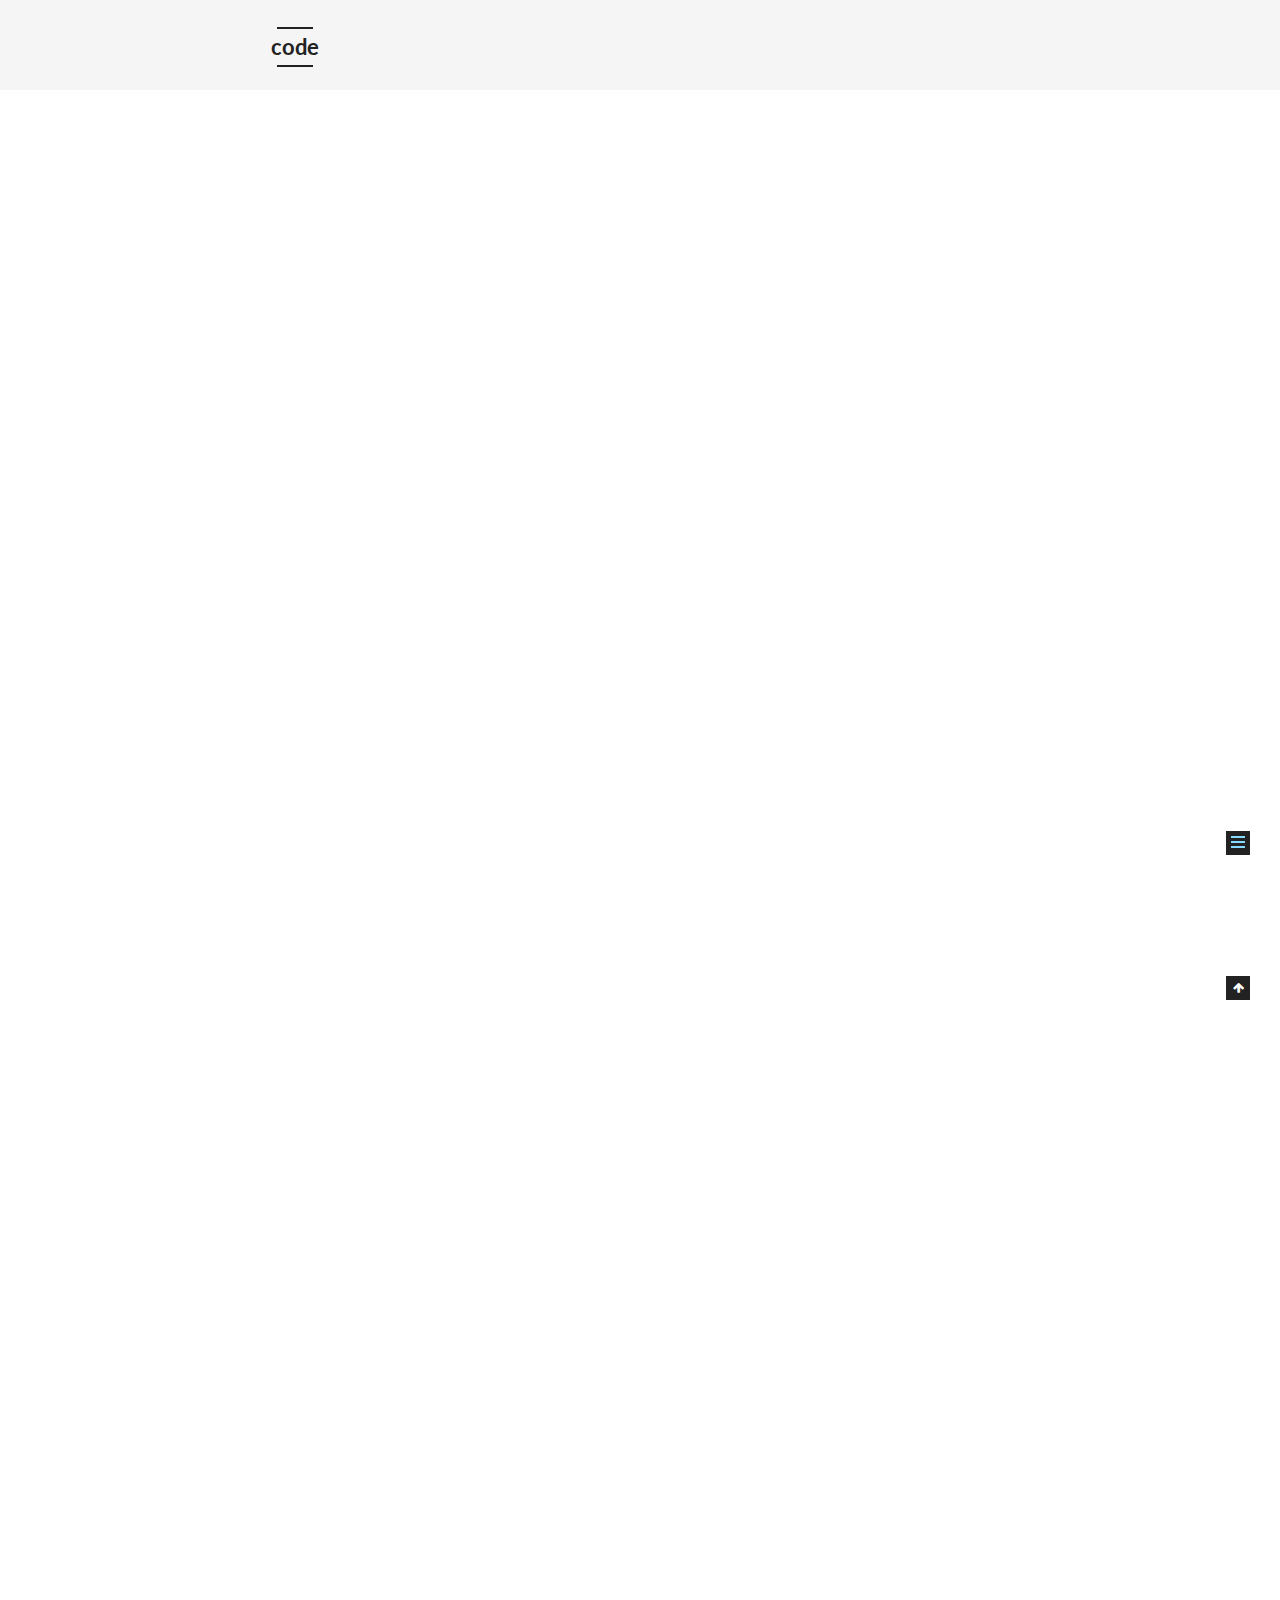
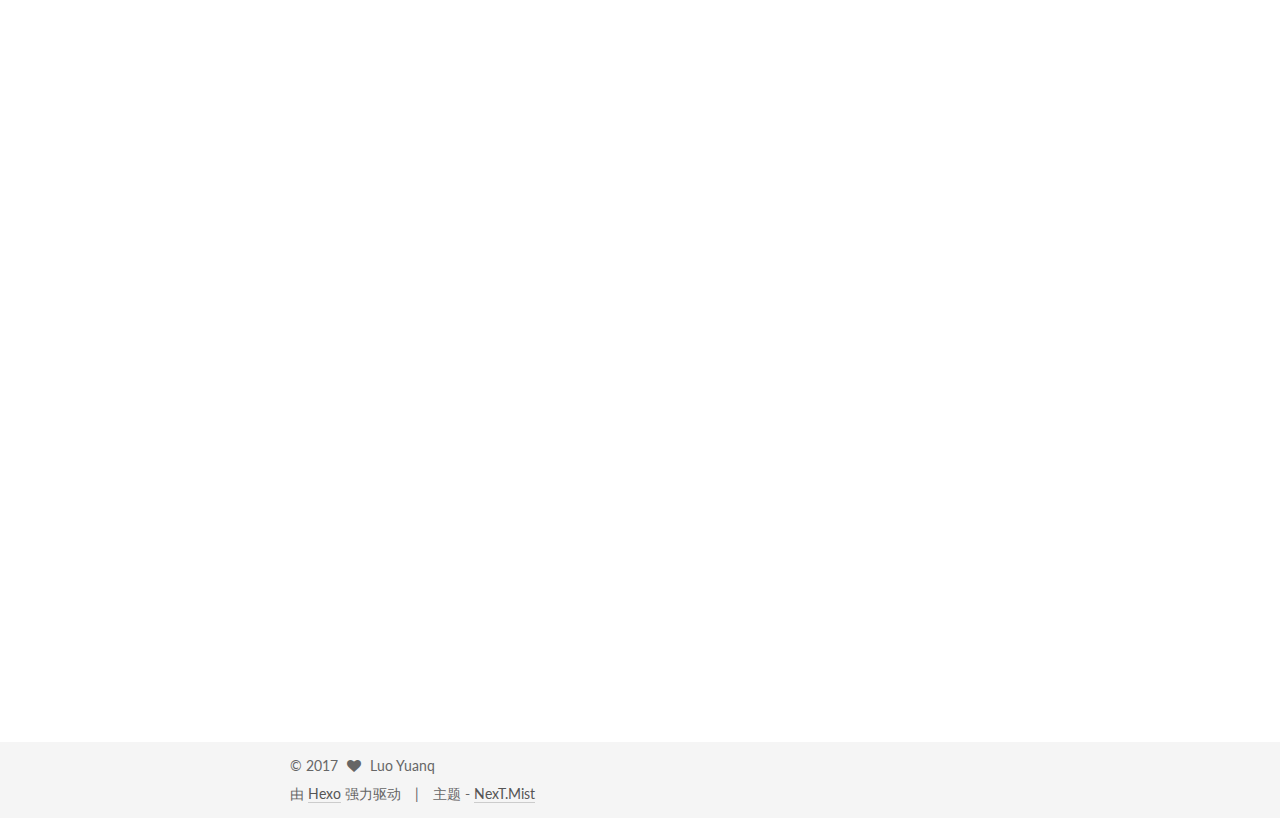
<file: 2017/03/29/日志框架如何选用/index.html>
<!doctype html>



  


<html class="theme-next mist use-motion" lang="zh-Hans">
<head>
  <meta charset="UTF-8"/>
<meta http-equiv="X-UA-Compatible" content="IE=edge" />
<meta name="viewport" content="width=device-width, initial-scale=1, maximum-scale=1"/>



<meta http-equiv="Cache-Control" content="no-transform" />
<meta http-equiv="Cache-Control" content="no-siteapp" />















  
  
  <link href="/lib/fancybox/source/jquery.fancybox.css?v=2.1.5" rel="stylesheet" type="text/css" />




  
  
  
  

  
    
    
  

  

  

  

  

  
    
    
    <link href="//fonts.googleapis.com/css?family=Lato:300,300italic,400,400italic,700,700italic&subset=latin,latin-ext" rel="stylesheet" type="text/css">
  






<link href="/lib/font-awesome/css/font-awesome.min.css?v=4.6.2" rel="stylesheet" type="text/css" />

<link href="/css/main.css?v=5.1.0" rel="stylesheet" type="text/css" />


  <meta name="keywords" content="Hexo, NexT" />








  <link rel="shortcut icon" type="image/x-icon" href="/favicon.ico?v=5.1.0" />






<meta name="description" content="日志框架日志框架对项目相当的重要，特别在维护项目时，出了问题，就要从日志中找到bug，我们需要把运行时的情况按照重要级别显示，排列，日志备份，方便查错。目前常见的java日志组件有以下几种，有一些可以独立使用，而有些是要配合使用。本篇文章就是打算理清一下它们之间的关系。

java原生日志框架 java.util.logging.Logger
apache的通用日志框架 commons-loggi">
<meta property="og:type" content="article">
<meta property="og:title" content="日志框架如何选用">
<meta property="og:url" content="http://yoursite.com/2017/03/29/日志框架如何选用/index.html">
<meta property="og:site_name" content="code">
<meta property="og:description" content="日志框架日志框架对项目相当的重要，特别在维护项目时，出了问题，就要从日志中找到bug，我们需要把运行时的情况按照重要级别显示，排列，日志备份，方便查错。目前常见的java日志组件有以下几种，有一些可以独立使用，而有些是要配合使用。本篇文章就是打算理清一下它们之间的关系。

java原生日志框架 java.util.logging.Logger
apache的通用日志框架 commons-loggi">
<meta property="og:updated_time" content="2017-03-29T04:27:43.135Z">
<meta name="twitter:card" content="summary">
<meta name="twitter:title" content="日志框架如何选用">
<meta name="twitter:description" content="日志框架日志框架对项目相当的重要，特别在维护项目时，出了问题，就要从日志中找到bug，我们需要把运行时的情况按照重要级别显示，排列，日志备份，方便查错。目前常见的java日志组件有以下几种，有一些可以独立使用，而有些是要配合使用。本篇文章就是打算理清一下它们之间的关系。

java原生日志框架 java.util.logging.Logger
apache的通用日志框架 commons-loggi">



<script type="text/javascript" id="hexo.configurations">
  var NexT = window.NexT || {};
  var CONFIG = {
    root: '/',
    scheme: 'Mist',
    sidebar: {"position":"right","display":"hide","offset":12,"offset_float":0,"b2t":false,"scrollpercent":false},
    fancybox: true,
    motion: true,
    duoshuo: {
      userId: '0',
      author: '博主'
    },
    algolia: {
      applicationID: '',
      apiKey: '',
      indexName: '',
      hits: {"per_page":10},
      labels: {"input_placeholder":"Search for Posts","hits_empty":"We didn't find any results for the search: ${query}","hits_stats":"${hits} results found in ${time} ms"}
    }
  };
</script>



  <link rel="canonical" href="http://yoursite.com/2017/03/29/日志框架如何选用/"/>





  <title> 日志框架如何选用 | code </title>
</head>

<body itemscope itemtype="http://schema.org/WebPage" lang="zh-Hans">

  














  
  
    
  

  <div class="container sidebar-position-right page-post-detail ">
    <div class="headband"></div>

    <header id="header" class="header" itemscope itemtype="http://schema.org/WPHeader">
      <div class="header-inner"><div class="site-brand-wrapper">
  <div class="site-meta ">
    

    <div class="custom-logo-site-title">
      <a href="/"  class="brand" rel="start">
        <span class="logo-line-before"><i></i></span>
        <span class="site-title">code</span>
        <span class="logo-line-after"><i></i></span>
      </a>
    </div>
      
        <p class="site-subtitle"></p>
      
  </div>

  <div class="site-nav-toggle">
    <button>
      <span class="btn-bar"></span>
      <span class="btn-bar"></span>
      <span class="btn-bar"></span>
    </button>
  </div>
</div>

<nav class="site-nav">
  

  
    <ul id="menu" class="menu">
      
        
        <li class="menu-item menu-item-home">
          <a href="/" rel="section">
            
              <i class="menu-item-icon fa fa-fw fa-home"></i> <br />
            
            首页
          </a>
        </li>
      
        
        <li class="menu-item menu-item-archives">
          <a href="/archives" rel="section">
            
              <i class="menu-item-icon fa fa-fw fa-archive"></i> <br />
            
            归档
          </a>
        </li>
      
        
        <li class="menu-item menu-item-tags">
          <a href="/tags" rel="section">
            
              <i class="menu-item-icon fa fa-fw fa-tags"></i> <br />
            
            标签
          </a>
        </li>
      

      
    </ul>
  

  
</nav>



 </div>
    </header>

    <main id="main" class="main">
      <div class="main-inner">
        <div class="content-wrap">
          <div id="content" class="content">
            

  <div id="posts" class="posts-expand">
    

  

  
  
  

  <article class="post post-type-normal " itemscope itemtype="http://schema.org/Article">
    <link itemprop="mainEntityOfPage" href="http://yoursite.com/2017/03/29/日志框架如何选用/">

    <span hidden itemprop="author" itemscope itemtype="http://schema.org/Person">
      <meta itemprop="name" content="Luo Yuanq">
      <meta itemprop="description" content="">
      <meta itemprop="image" content="/images/avatar.gif">
    </span>

    <span hidden itemprop="publisher" itemscope itemtype="http://schema.org/Organization">
      <meta itemprop="name" content="code">
    </span>

    
      <header class="post-header">

        
        
          <h1 class="post-title" itemprop="name headline">
            
            
              
                日志框架如何选用
              
            
          </h1>
        

        <div class="post-meta">
          <span class="post-time">
            
              <span class="post-meta-item-icon">
                <i class="fa fa-calendar-o"></i>
              </span>
              
                <span class="post-meta-item-text">发表于</span>
              
              <time title="创建于" itemprop="dateCreated datePublished" datetime="2017-03-29T04:27:43+00:00">
                2017-03-29
              </time>
            

            

            
          </span>

          

          
            
          

          
          

          

          

          

        </div>
      </header>
    


    <div class="post-body" itemprop="articleBody">

      
      

      
        <h5 id="日志框架"><a href="#日志框架" class="headerlink" title="日志框架"></a>日志框架</h5><p>日志框架对项目相当的重要，特别在维护项目时，出了问题，就要从日志中找到bug，<br>我们需要把运行时的情况按照重要级别显示，排列，日志备份，方便查错。<br>目前常见的java日志组件有以下几种，有一些可以独立使用，而有些是要配合使用。本篇文章就是打算理清一下它们之间的关系。</p>
<ul>
<li>java原生日志框架 java.util.logging.Logger</li>
<li>apache的通用日志框架 commons-logging</li>
<li>log4j<br>-logback</li>
<li>slf4j</li>
</ul>
<p>要理清它们的用法，最好是了解这些框架的产生的背景，每个新事物出现都是为了解决某个问题。了解后，我们可以对每一种框架的特性和使用范围有更深的理解。</p>
<p>我们在项目中为了调试程序和查看程序运行情况时，最常用的就是在控制台打印出信息，可是当一个项目变得越来越庞大，打印出来的消息也越来越复杂，很难查看，我们会希望能将这种情况改善，比如这些信息能有一定的格式，能方便的打印出自定义的信息<br>，能根据重要性来显示信息，调试的时候能看到详细的信息，而在维护期间只打印简单的信息。</p>
<p>那时候就出现了java.util.logging.Logger，log4j，logback这些框架，这些都是为了解决我们刚刚所说的那些问题所出来的解决方案，我们可以任选一种就可以，再简单说下这几种的优劣：</p>
<ul>
<li>java.util.logging.Logger是java原生框架，不用引入额外的第三方jar，功能简单，性能一般，在小项目时就可以直接用这个。</li>
<li>log4j，一般在开发中，都是使用这个，功能强大，性能好，</li>
<li>logback和log4j一样。</li>
</ul>
<p>这种情况持续了一段时间，我们都知道java项目经常要引用一些第三方的项目和jar来支持开发，人们发现了有些jar包用的日志框架都不同，你用logback，我用log4j，<br>而这种日志框架每一种都有自己的用法和写法，有时候会打印出两份日志，有时候会打印不出日志。这种情况怎么办？<br>解决方法就是对这些日志加入一层抽象，所有项目，我们统一使用commons-logging的日志写法，再由commons-logging调用log4j或者logback来打印日志</p>
<p>简单说，以前我们的项目如果想使用log4j.jar，都是引入log4j.jar，使用log4j的日志写法，然后打印日志。现在变成了我们只引入commons-logging.jar，使用commons-logging.jar的日志写法，之后，再引入log4j.jar，加上配置，用log4j.jar来打印日志。如果某天，我想用logback来打印日志，我代码也不用改，只需要改动commons-logging配置就好。</p>
<p>所以，这时候，我们一般都是commons-logging.jar+log4j.jar来配合使用。</p>
<p>这种解决方案已经很好了,可是啊,人们发现commons-logging 有个问题，commons-logging是动态加载的，简单说，它是在程序运行时通过classloader来加载具体的日志执行类<br>，这在一般程序是没什么问题的，可是对于那些自定义classloader的框架来说，比如说osgi来说，会获取不到日志执行类。那怎么办？<br>解决方法是slf4j，它是静态加载的，可以在生成class文件时，就绑定了具体的日志执行类。</p>
<p>所以，现在的日志通用配置都采用了这种：slf4j.jar+slf4j-log4j12.jar+log4j.jar<br>我们日志的写法写成slf4j.jar的形式，然后配合slf4j-log4j12.jar+log4j.jar来使用log4j.jar生成日志</p>
<p>而且，为了兼容以前commons-logging.jar的写法，还提供了jcl-over-slf4j-1.7.12.jar，如果你的项目是commons-logging.jar的写法，希望以后转为slf4j.jar，就映入这个<br>jcl-over-slf4j-1.7.12.jar，把原有的commons-logging.jar移除即可。</p>
<p>所以，现在简单归纳一下：<br>java.util.logging.Logger，log4j，logback可以单独使用，但跟别的软件可能不兼容性，不推荐<br>commons-logging+log4j或者logback，commons-logging+一般配合log4j或者logback使用，可以方便切换不同的日志实现，也有利于和别的使用commons-logging的软件兼容，一般推荐<br>slf4j.jar+slf4j-log4j12.jar(起到转换作用)+log4j.jar，这种最推荐，因为已经是开源软件的通用写法了</p>
<p>提供一份日志配置：</p>
<p>主要是格式，和日志备份的配置,：</p>
<figure class="highlight plain"><table><tr><td class="gutter"><pre><div class="line">1</div><div class="line">2</div></pre></td><td class="code"><pre><div class="line"></div><div class="line"></div></pre></td></tr></table></figure>

      
    </div>

    <div>
      
        

      
    </div>

    <div>
      
        

      
    </div>

    <div>
      
        

      
    </div>

    <footer class="post-footer">
      

      
        
      

      
        <div class="post-nav">
          <div class="post-nav-next post-nav-item">
            
              <a href="/2017/03/29/项目常见漏洞/" rel="next" title="项目常见漏洞及防护">
                <i class="fa fa-chevron-left"></i> 项目常见漏洞及防护
              </a>
            
          </div>

          <span class="post-nav-divider"></span>

          <div class="post-nav-prev post-nav-item">
            
          </div>
        </div>
      

      
      
    </footer>
  </article>



    <div class="post-spread">
      
    </div>
  </div>


          </div>
          


          
  <div class="comments" id="comments">
    
  </div>


        </div>
        
          
  
  <div class="sidebar-toggle">
    <div class="sidebar-toggle-line-wrap">
      <span class="sidebar-toggle-line sidebar-toggle-line-first"></span>
      <span class="sidebar-toggle-line sidebar-toggle-line-middle"></span>
      <span class="sidebar-toggle-line sidebar-toggle-line-last"></span>
    </div>
  </div>

  <aside id="sidebar" class="sidebar">
    <div class="sidebar-inner">

      

      
        <ul class="sidebar-nav motion-element">
          <li class="sidebar-nav-toc sidebar-nav-active" data-target="post-toc-wrap" >
            文章目录
          </li>
          <li class="sidebar-nav-overview" data-target="site-overview">
            站点概览
          </li>
        </ul>
      

      <section class="site-overview sidebar-panel">
        <div class="site-author motion-element" itemprop="author" itemscope itemtype="http://schema.org/Person">
          <img class="site-author-image" itemprop="image"
               src="/images/avatar.gif"
               alt="Luo Yuanq" />
          <p class="site-author-name" itemprop="name">Luo Yuanq</p>
           
              <p class="site-description motion-element" itemprop="description"></p>
          
        </div>
        <nav class="site-state motion-element">

          
            <div class="site-state-item site-state-posts">
              <a href="/archives">
                <span class="site-state-item-count">4</span>
                <span class="site-state-item-name">日志</span>
              </a>
            </div>
          

          

          

        </nav>

        

        <div class="links-of-author motion-element">
          
        </div>

        
        

        
        

        


      </section>

      
      <!--noindex-->
        <section class="post-toc-wrap motion-element sidebar-panel sidebar-panel-active">
          <div class="post-toc">

            
              
            

            
              <div class="post-toc-content"><ol class="nav"><li class="nav-item nav-level-5"><a class="nav-link" href="#日志框架"><span class="nav-number">1.</span> <span class="nav-text">日志框架</span></a></li></ol></div>
            

          </div>
        </section>
      <!--/noindex-->
      

      

    </div>
  </aside>


        
      </div>
    </main>

    <footer id="footer" class="footer">
      <div class="footer-inner">
        <div class="copyright" >
  
  &copy; 
  <span itemprop="copyrightYear">2017</span>
  <span class="with-love">
    <i class="fa fa-heart"></i>
  </span>
  <span class="author" itemprop="copyrightHolder">Luo Yuanq</span>
</div>


<div class="powered-by">
  由 <a class="theme-link" href="https://hexo.io">Hexo</a> 强力驱动
</div>

<div class="theme-info">
  主题 -
  <a class="theme-link" href="https://github.com/iissnan/hexo-theme-next">
    NexT.Mist
  </a>
</div>


        

        
      </div>
    </footer>

    
      <div class="back-to-top">
        <i class="fa fa-arrow-up"></i>
        
      </div>
    

  </div>

  

<script type="text/javascript">
  if (Object.prototype.toString.call(window.Promise) !== '[object Function]') {
    window.Promise = null;
  }
</script>









  




  
  <script type="text/javascript" src="/lib/jquery/index.js?v=2.1.3"></script>

  
  <script type="text/javascript" src="/lib/fastclick/lib/fastclick.min.js?v=1.0.6"></script>

  
  <script type="text/javascript" src="/lib/jquery_lazyload/jquery.lazyload.js?v=1.9.7"></script>

  
  <script type="text/javascript" src="/lib/velocity/velocity.min.js?v=1.2.1"></script>

  
  <script type="text/javascript" src="/lib/velocity/velocity.ui.min.js?v=1.2.1"></script>

  
  <script type="text/javascript" src="/lib/fancybox/source/jquery.fancybox.pack.js?v=2.1.5"></script>


  


  <script type="text/javascript" src="/js/src/utils.js?v=5.1.0"></script>

  <script type="text/javascript" src="/js/src/motion.js?v=5.1.0"></script>



  
  

  
  <script type="text/javascript" src="/js/src/scrollspy.js?v=5.1.0"></script>
<script type="text/javascript" src="/js/src/post-details.js?v=5.1.0"></script>



  


  <script type="text/javascript" src="/js/src/bootstrap.js?v=5.1.0"></script>



  



  




	





  





  





  






  





  

  

  

  

</body>
</html>
</file>
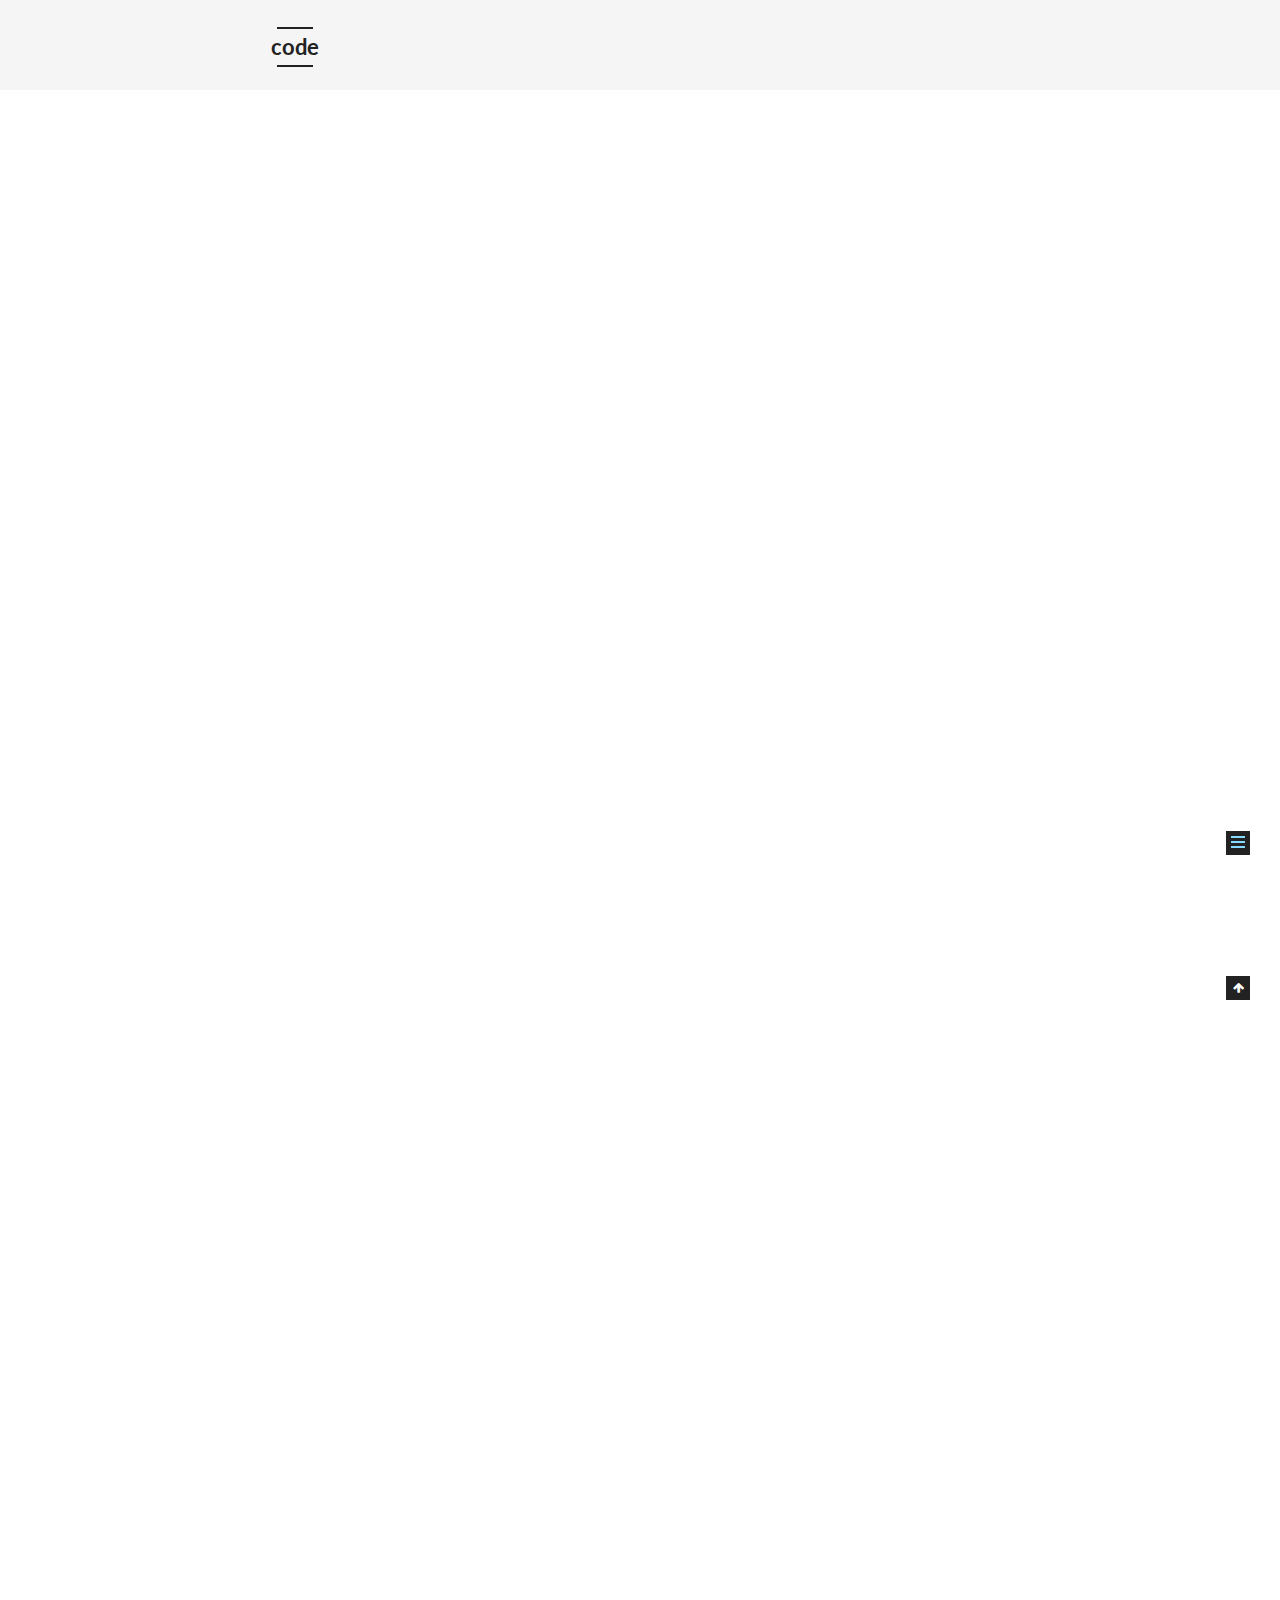
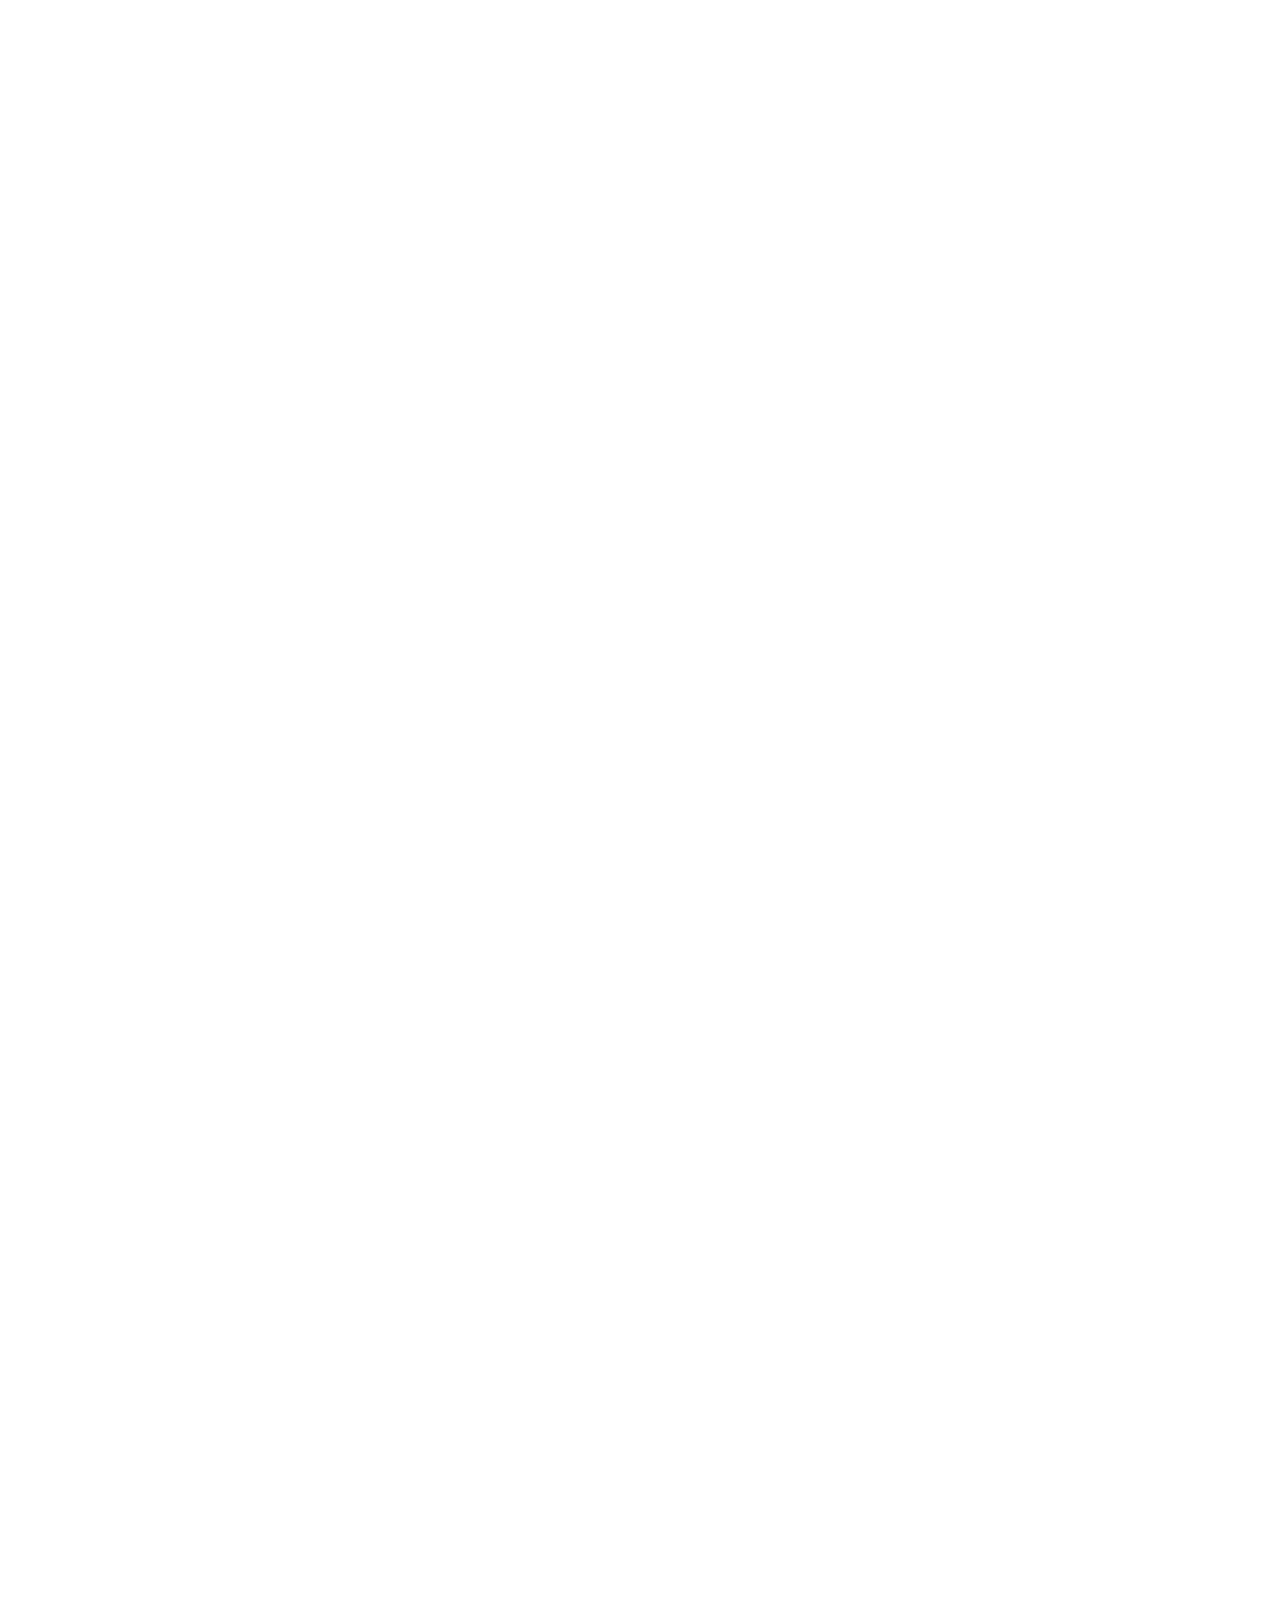
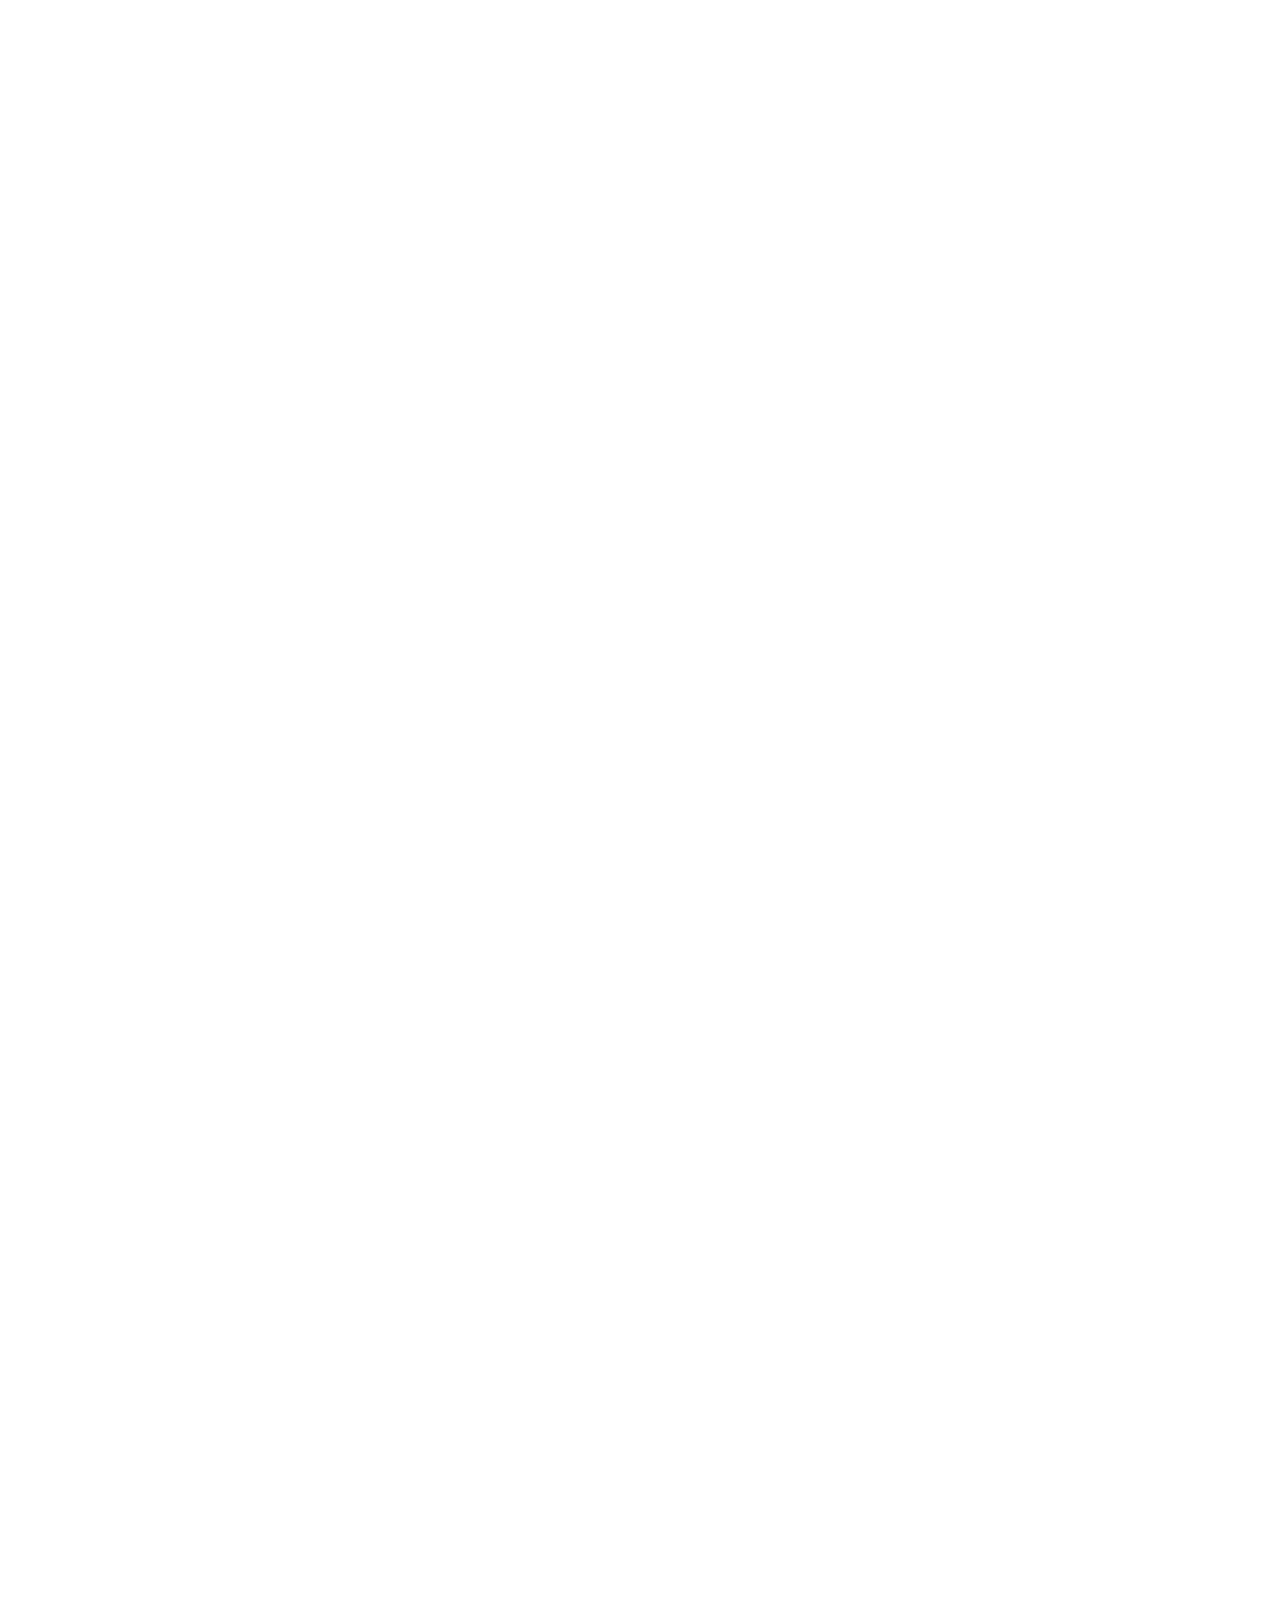
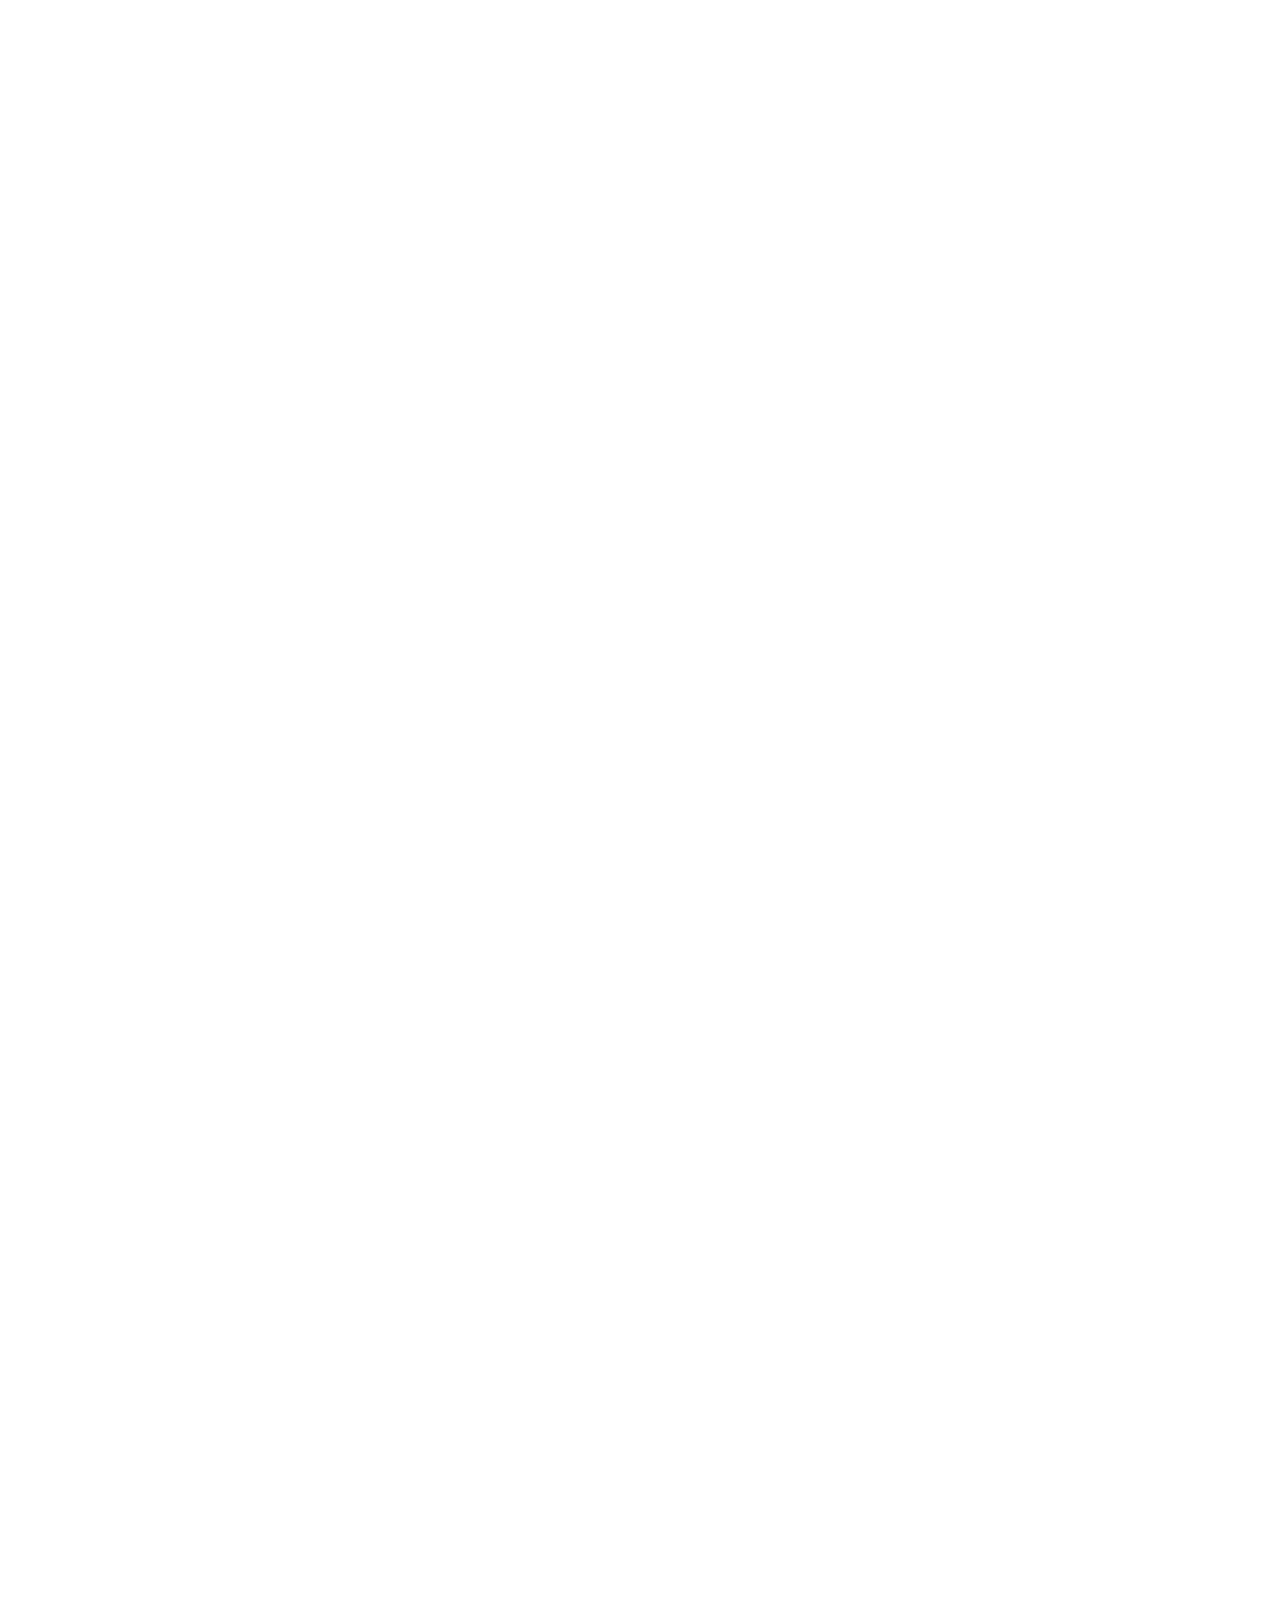
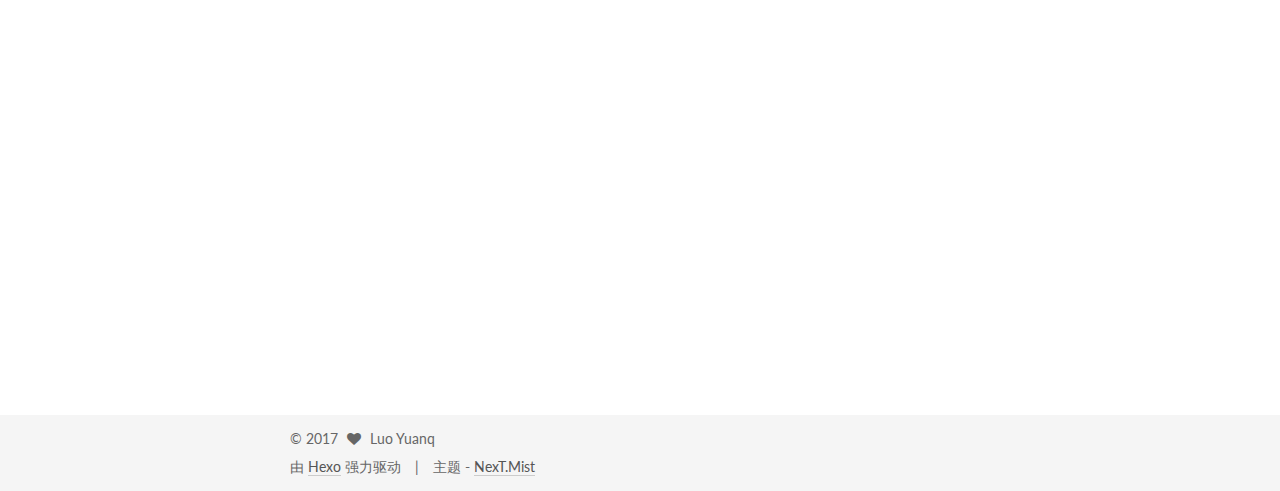
<file: 2017/03/29/项目常见漏洞/index.html>
<!doctype html>



  


<html class="theme-next mist use-motion" lang="zh-Hans">
<head>
  <meta charset="UTF-8"/>
<meta http-equiv="X-UA-Compatible" content="IE=edge" />
<meta name="viewport" content="width=device-width, initial-scale=1, maximum-scale=1"/>



<meta http-equiv="Cache-Control" content="no-transform" />
<meta http-equiv="Cache-Control" content="no-siteapp" />















  
  
  <link href="/lib/fancybox/source/jquery.fancybox.css?v=2.1.5" rel="stylesheet" type="text/css" />




  
  
  
  

  
    
    
  

  

  

  

  

  
    
    
    <link href="//fonts.googleapis.com/css?family=Lato:300,300italic,400,400italic,700,700italic&subset=latin,latin-ext" rel="stylesheet" type="text/css">
  






<link href="/lib/font-awesome/css/font-awesome.min.css?v=4.6.2" rel="stylesheet" type="text/css" />

<link href="/css/main.css?v=5.1.0" rel="stylesheet" type="text/css" />


  <meta name="keywords" content="Hexo, NexT" />








  <link rel="shortcut icon" type="image/x-icon" href="/favicon.ico?v=5.1.0" />






<meta name="description" content="原则：不要相信前端，要在后端确保安全，能在后端取到的数据就从后端取;重要信息存session；对权限要有限制;对于有确认页的内容，如果对安全性有要求，那么在提交阶段，一定要对数据再校验，防止篡改，可以采用模板方法
总结一些在web开发中常见的安全漏洞和解决方法在银行开发的时候，每次项目在上线的时候都会进行一次安全检查，会扫描出不少的安全漏洞。在此做些整理，方便以后用得上.
1.脚本攻击

xxs">
<meta property="og:type" content="article">
<meta property="og:title" content="项目常见漏洞及防护">
<meta property="og:url" content="http://yoursite.com/2017/03/29/项目常见漏洞/index.html">
<meta property="og:site_name" content="code">
<meta property="og:description" content="原则：不要相信前端，要在后端确保安全，能在后端取到的数据就从后端取;重要信息存session；对权限要有限制;对于有确认页的内容，如果对安全性有要求，那么在提交阶段，一定要对数据再校验，防止篡改，可以采用模板方法
总结一些在web开发中常见的安全漏洞和解决方法在银行开发的时候，每次项目在上线的时候都会进行一次安全检查，会扫描出不少的安全漏洞。在此做些整理，方便以后用得上.
1.脚本攻击

xxs">
<meta property="og:updated_time" content="2017-03-29T04:23:11.880Z">
<meta name="twitter:card" content="summary">
<meta name="twitter:title" content="项目常见漏洞及防护">
<meta name="twitter:description" content="原则：不要相信前端，要在后端确保安全，能在后端取到的数据就从后端取;重要信息存session；对权限要有限制;对于有确认页的内容，如果对安全性有要求，那么在提交阶段，一定要对数据再校验，防止篡改，可以采用模板方法
总结一些在web开发中常见的安全漏洞和解决方法在银行开发的时候，每次项目在上线的时候都会进行一次安全检查，会扫描出不少的安全漏洞。在此做些整理，方便以后用得上.
1.脚本攻击

xxs">



<script type="text/javascript" id="hexo.configurations">
  var NexT = window.NexT || {};
  var CONFIG = {
    root: '/',
    scheme: 'Mist',
    sidebar: {"position":"right","display":"hide","offset":12,"offset_float":0,"b2t":false,"scrollpercent":false},
    fancybox: true,
    motion: true,
    duoshuo: {
      userId: '0',
      author: '博主'
    },
    algolia: {
      applicationID: '',
      apiKey: '',
      indexName: '',
      hits: {"per_page":10},
      labels: {"input_placeholder":"Search for Posts","hits_empty":"We didn't find any results for the search: ${query}","hits_stats":"${hits} results found in ${time} ms"}
    }
  };
</script>



  <link rel="canonical" href="http://yoursite.com/2017/03/29/项目常见漏洞/"/>





  <title> 项目常见漏洞及防护 | code </title>
</head>

<body itemscope itemtype="http://schema.org/WebPage" lang="zh-Hans">

  














  
  
    
  

  <div class="container sidebar-position-right page-post-detail ">
    <div class="headband"></div>

    <header id="header" class="header" itemscope itemtype="http://schema.org/WPHeader">
      <div class="header-inner"><div class="site-brand-wrapper">
  <div class="site-meta ">
    

    <div class="custom-logo-site-title">
      <a href="/"  class="brand" rel="start">
        <span class="logo-line-before"><i></i></span>
        <span class="site-title">code</span>
        <span class="logo-line-after"><i></i></span>
      </a>
    </div>
      
        <p class="site-subtitle"></p>
      
  </div>

  <div class="site-nav-toggle">
    <button>
      <span class="btn-bar"></span>
      <span class="btn-bar"></span>
      <span class="btn-bar"></span>
    </button>
  </div>
</div>

<nav class="site-nav">
  

  
    <ul id="menu" class="menu">
      
        
        <li class="menu-item menu-item-home">
          <a href="/" rel="section">
            
              <i class="menu-item-icon fa fa-fw fa-home"></i> <br />
            
            首页
          </a>
        </li>
      
        
        <li class="menu-item menu-item-archives">
          <a href="/archives" rel="section">
            
              <i class="menu-item-icon fa fa-fw fa-archive"></i> <br />
            
            归档
          </a>
        </li>
      
        
        <li class="menu-item menu-item-tags">
          <a href="/tags" rel="section">
            
              <i class="menu-item-icon fa fa-fw fa-tags"></i> <br />
            
            标签
          </a>
        </li>
      

      
    </ul>
  

  
</nav>



 </div>
    </header>

    <main id="main" class="main">
      <div class="main-inner">
        <div class="content-wrap">
          <div id="content" class="content">
            

  <div id="posts" class="posts-expand">
    

  

  
  
  

  <article class="post post-type-normal " itemscope itemtype="http://schema.org/Article">
    <link itemprop="mainEntityOfPage" href="http://yoursite.com/2017/03/29/项目常见漏洞/">

    <span hidden itemprop="author" itemscope itemtype="http://schema.org/Person">
      <meta itemprop="name" content="Luo Yuanq">
      <meta itemprop="description" content="">
      <meta itemprop="image" content="/images/avatar.gif">
    </span>

    <span hidden itemprop="publisher" itemscope itemtype="http://schema.org/Organization">
      <meta itemprop="name" content="code">
    </span>

    
      <header class="post-header">

        
        
          <h1 class="post-title" itemprop="name headline">
            
            
              
                项目常见漏洞及防护
              
            
          </h1>
        

        <div class="post-meta">
          <span class="post-time">
            
              <span class="post-meta-item-icon">
                <i class="fa fa-calendar-o"></i>
              </span>
              
                <span class="post-meta-item-text">发表于</span>
              
              <time title="创建于" itemprop="dateCreated datePublished" datetime="2017-03-29T04:23:11+00:00">
                2017-03-29
              </time>
            

            

            
          </span>

          

          
            
          

          
          

          

          

          

        </div>
      </header>
    


    <div class="post-body" itemprop="articleBody">

      
      

      
        <h5 id="原则：不要相信前端，要在后端确保安全，能在后端取到的数据就从后端取-重要信息存session；对权限要有限制-对于有确认页的内容，如果对安全性有要求，那么在提交阶段，一定要对数据再校验，防止篡改，可以采用模板方法"><a href="#原则：不要相信前端，要在后端确保安全，能在后端取到的数据就从后端取-重要信息存session；对权限要有限制-对于有确认页的内容，如果对安全性有要求，那么在提交阶段，一定要对数据再校验，防止篡改，可以采用模板方法" class="headerlink" title="原则：不要相信前端，要在后端确保安全，能在后端取到的数据就从后端取;重要信息存session；对权限要有限制;对于有确认页的内容，如果对安全性有要求，那么在提交阶段，一定要对数据再校验，防止篡改，可以采用模板方法"></a>原则：不要相信前端，要在后端确保安全，能在后端取到的数据就从后端取;重要信息存session；对权限要有限制;对于有确认页的内容，如果对安全性有要求，那么在提交阶段，一定要对数据再校验，防止篡改，可以采用模板方法</h5><hr>
<p>总结一些在web开发中常见的安全漏洞和解决方法<br>在银行开发的时候，每次项目在上线的时候都会进行一次安全检查，会扫描出不少的安全漏洞。<br>在此做些整理，方便以后用得上.</p>
<p>1.脚本攻击</p>
<ul>
<li>xxs</li>
<li>sql</li>
</ul>
<p>2.暴力破解</p>
<ul>
<li>账户枚举</li>
</ul>
<p>3.短信攻击</p>
<p>4.越权访问</p>
<ul>
<li>CSRF </li>
<li>水平权限</li>
<li>垂直权限</li>
</ul>
<p>5.信息泄漏</p>
<p>6.重复攻击</p>
<p>6.其他问题<br>单用户登录</p>
<hr>
<p><strong>1.XSS (跨站脚本攻击)</strong></p>
<p>描述：<br>XSS是常见安全类漏洞，主要原因是开发人员在服务端没有对传入的参数进行校验和过滤，<br>导致攻击者可以提交非法字符串到服务端并诱导他人执行恶意脚本。</p>
<p>例子：<br>最常见的一种攻击就是：攻击方把一串javascript代码传输到了服务端，然后服务端没有过滤又显示在了被攻击方的电脑上<br>，然后执行了javascript代码。</p>
<p>解决方法：<br>1、 对于有规则的参数（如数字、身份证号、年龄、电话号码、交易流水号……等）<br>应尽量采用白名单正则表达式的方式，在服务端对客户端传来的参数进行校验，检查客户端传到服务端的参数是否符合既定的规则，如不符合则拒收； </p>
<p>2、 对于无规则但有长度限制（一般20字节内，越短越好）的参数，应在服务端校验客户端<br>传入的参数长度，如果长度超标则拒收； </p>
<p>3、 对于无规则且无长度限制或超过20字节长度的参数（如论坛BBS帖子），建议在服务端过<br>滤掉客户端传入参数中的所有特殊字符（除大小写字母、数字、下划线以外的其他所有字符），如果因为特殊原因不能过滤某些特殊字符，应考虑将半角特殊字符转换成全角字符或进行HTMLEncode转码(例如把“&lt;”、“&gt;”转换为“&lt;”、“&gt;”)后再处理，这样显示出来差别不会太大； </p>
<p>4、 如果客户端传入的参数需要入库保存，则在入库前或出库后需要对全部参数进行HTMLEncode<br>编码然后再保存，出库时确保参数也是HTMLEncode形式回显在客户端浏览器上。 </p>
<p>5、 任何情况下，严禁从客户端接收参数后直接回显在浏览器上，以防恶意脚本执行。</p>
<p><strong>2.CSRF (跨站伪造攻击)</strong></p>
<p>描述：后台管理模块中重要操作（如添加帐号、提权、删除、充值、转账…等）的action由于是直接以固定URL、固定参数传入，<br>没有增加随机的csrf token验证，导致攻击者可以构造恶意的链接（如把黑客提升为管理员的url链接）并诱骗管理员点击，<br>管理员一旦点击即可把黑客提升为管理员或执行其他恶意操作。</p>
<p> 例子：攻击者截获一串url，就能用这串url对服务器进行特定操作</p>
<p> 解决方法：每次重要的请求都要有时效性，唯一性。</p>
<p> 在后台重要操作action的request中增加随机的csrf token（token应在服务端随机生成），<br> 每次执行重要操作前先验证token是否是在对应的session中生成，如果不是，则拒绝执行action。<br> 由于黑客不知道其他用户对应session的随机token，因此无法构造出合适的链接诱骗他人执行恶意操作。<br> 采用csrf token是规避CSRF攻击的一种常见手段。</p>
<p><strong>3.越权访问(水平权限)</strong></p>
<p>这种漏洞的基本原理有两种：<br>第1种：把标识用户身份的信息（包括但不限于username、EMP_ID、session_id、个人token……等）<br>以http request GET/POST方式传递给调用接口执行，例如执行一个查询工资的请求：<br><a href="http://www.abc.com/query.do?emp_id=E06S02084536&amp;item=salary" target="_blank" rel="external">http://www.abc.com/query.do?emp_id=E06S02084536&amp;item=salary</a><br>攻击者只要拦截http请求将emp_id改为其他人的工号即可越权查询他人工资信息。 </p>
<p>第2种：不需要传递身份信息，但传入的参数有一定规则（如ID、身份证号、手机号等），<br>攻击者可以通过遍历参数越权查看其他信息。例如执行一个查询银行卡信息的请求：<br> <a href="http://www.abc.com/query.do?card=006900000828281" target="_blank" rel="external">http://www.abc.com/query.do?card=006900000828281</a><br>攻击者只要修改card参数遍历其他卡号8281、8282、8283、8284…即可遍历越权查询其他卡号的信息。 </p>
<p><strong>4.越权访问(垂直越权)</strong></p>
<p>原理同上，由于传入的身份标识存在不同级别、不同权限，因此可以通过篡改传入的身份标识看到本来应该高权限帐户才能看到的内容。<br>例如以下链接导出报表的action本来只能导出peter名下的报表：<br><a href="http://www.ab.com/export?uid=peter&amp;data=2016-08-08" target="_blank" rel="external">http://www.ab.com/export?uid=peter&amp;data=2016-08-08</a><br>如果拦截request请求把peter篡改为admin将有可能导出完整的全量报表。 </p>
<p>解决方法：<br>1、 标识用户身份的信息必不能通过http GET/POST传递、接收，必须将身份标识信息放在session中，每次需要验证身份时从session中取出使用，绝不接收GET/POST传来的身份标识；<br>2、 所有需要登录才可以调用执行的增删改查action操作，必须验证并限定用户只能增删改查自己名下的数据。相当于在该用户的增删改查SQL中默认要增加where uid=GetCurrentUser(session)的限定条件；<br>3、 对于不需要登录就可以在系统外部公开调用的增删改查接口：<br>a) 应避免将重要敏感信息（如身份信息、卡号信息、资金信息等）通过公开接口查询；<br>b) 尽量避免用有规律、可遍历的字符串、数字等作为传入调用接口的参数，防止被爬网；<br>c) 为公开调用的查询接口增加图形验证码，防止被刷单；</p>
<p> <strong>5.多重登录</strong></p>
<p> 描述：同一个帐号可以同时在多个地方登录，可能会发生帐号盗用事件。</p>
<p> 解决方案：服务端做判断，每次新session登录把上一个session踢出并提示新session的登录地点。<br> 原理：服务端维护一个用户的状态，当有新用户进来时，就把旧用户的session状态设为已注销</p>
<p> <strong>6.账户枚举</strong></p>
<p>描述:这种问题主要出现在登录模块，如果输入正确的帐号、错误的密码，系统会提示“密码错误”；如果输入不存在的帐号，系统会提示“帐号不存在” —— 黑客根据系统返显的提示信息即可判断出来这个帐号是否存在。如果帐号再有一定规律（例如可以遍历的字符串，如手机号、身份证号等），则黑客可以跑批撞出大量系统中已存在的帐号，进而可以再次撞破暴力破解密码。</p>
<p> 解决方案：不要提示二义性信息，应进行中性提示，即无论帐号是否存在、密码是否错误，只要帐号密码不匹配都提示“帐号或密码输入错误，请重新输入”</p>
<p><strong>7.暴力破解</strong><br> 描述：在登录验证、找回密码模块未加验证码，且未设置5次尝试失败锁定帐户功能，因而攻击者可以暴力破解帐号密码。</p>
<p> 解决方案：<br>1、 在登录验证、找回密码模块增加图形验证码；<br>2、 系统限定5次登录失败应锁定一定时间，防止黑客暴力破解；<br>3.在用户设置密码时。提示或者强制要求用户设置一定复杂度的密码（大小写字母、数字、特殊字符组合，长度不小于8位）</p>
<p><strong>9.SQL注入</strong></p>
<p>描述:同XSS一样，SQL注射也是常见安全漏洞，主要原因是开发人员没有在服务端对客户端传来的参数进行校验和过滤，因而可以构造畸形字符串注入数据库执行。</p>
<p>解决方案：<br>1、 对于int 、long、double等数字类型参数，服务端在接收客户端传来的参数后应强制转换成对应的类型然后再使用，如果出现转换异常则抛出异常不再继续执行； </p>
<p>2、 对于字符串类型参数，服务端在接收客户端传来的参数后，应按上述XSS同样的规则对参数进行处理、校验和过滤。（特别是对于单引号、双引号、圆括号、尖括号、加减乘除符号等） </p>
<p>3、 将客户端传来的参数转为小写字母后，过滤掉SQL关键字（包括但不限于“select”、“update”、“delete”、“insert、”“from”、“where”、“group”、“order”……等） </p>
<p><strong>10.JSON泄漏</strong></p>
<p>描述：<br>这是银行各系统常见的一种安全漏洞。<br>银行多套系统架构采用的是MVC架构，但采用的是JSON对象在View与Controller之间传送，<br>这虽然带来一定的开发便利并提高了传输效率，却也带来了一些信息泄漏的安全问题。<br>由于客户端与服务端之间传送的是JSON对象，多数情况下（例如查询）服务端返回给客户端的也是一个JSON对象，<br>这个JSON包含了对象的全部属性（如客户ID、姓名、生日、身份证号、手机号、家庭住址、银行卡号/甚至银行卡密码……），<br>但多数情况下大部分信息是需要屏蔽脱敏的，甚至禁止返回给浏览器的（例如首页上挂出的中奖客户清单，<br>虽然在HTML中把姓名用“*”屏蔽了，但是黑客在页面的HTML代码中仍然可以找到全部中奖客户的JSON对象、全部属性字段，<br>进而导致信息泄密），此外，通过网络嗅探抓包的方式也可能获取这些JSON对象的敏感字段。</p>
<p>解决方案：<br>服务器返回所有的JSON对象到客户端浏览器之前，应先对JSON进行脱敏处理，需要返回哪个属性就提取哪个属性，其他属性全部屏蔽处理。</p>
<p><strong>短信攻击：</strong></p>
<p>1.手机号篡改(高风险)</p>
<p>描述:某些页面在调用客户预留的手机号发送OTP时，并不是在服务端从后台数据库中取出客户预留的手机号并发送OTP，<br>而是将要发送OTP的目标客户手机号（即客户预留的手机号）以明文或Hidden 的方式显示在客户端HTML中，<br>进而导致黑客可以拦截篡改要发送的目手机号，<br>把OTP发送到黑客的手机号上去，进而绕过系统验证</p>
<p>解决方案：<br>1、重要资金、帐户类操作，应让客户通过在柜面预留手机号的方式把客户手机号录入数据库，并在系统中调用数据库中存放的手机号发送短信，而不应该让客户自行填写手机号发送短信，<br>更不应该把客户预留的手机号明文存放在客户端Hidden中并提交。<br>2、验证客户提交的OTP时，应首先验证这个OTP对应的手机号是不是客户预留的手机号<br>，而不是先验证OTP短信跟客户发出的请求是不是匹配的。</p>
<p>3.短信定制<br>描述：某些系统在调用短信网关发送短信时不是调用预留的固定短信模版发送短信，<br>而是可以自定义参数传入短信网关发送短信，从而导致黑客可以自定义钓鱼短信并调用银行官方短信接口进行短信群发，<br>由于钓鱼短信是从官方渠道发出的，因而诱惑性、危害性非常大。</p>
<p>解决方案：前端不应直接传入短信内容的相关参数调用短信网关，只能调用特定的短信模版，<br>由后端服务器按照短信模版的固定内容调用短信网关发送短信，<br>确保短信内容不会被非法篡改。</p>
<p>4.短信炸弹</p>
<p>短信发送、OTP发送模块因为没有在服务端限制发送短信的目标手机号、时间频率等信息，导致黑客可以任意填写手机号向目标手机号频繁发送垃圾短信，造成手机炸弹。</p>
<p>1、 所有会调用短信接口的地方，加上图形验证码限制； </p>
<p>2、 在服务端限制向同一手机号发送短信的频率（如每天或每小时只能发送5条） </p>
<p>明文传输<br>主要是采用了不安全的明文HTTP传输协议，或者敏感信息（如帐号密码、资金字段等）在传输过程中未加密，黑客可能通过嗅探抓包获取这些信息。</p>
<p>对于重要功能采用https加密，对于重要的业务字段，也应通过对称或非对称加密算法加密，确保业务数据在传输过程中不会被拦截篡改。</p>
<p>重放攻击<br>关键功能（如论坛BBS、橙E网提单等）上没有设置图形验证码等防刷机制，攻击者可以连续重放request请求频繁提单、刷单、广告灌水造成后台大量垃圾信息。</p>
<p>1、 关键功能处设置图形验证码； </p>
<p>2、 服务端限定单个客户发言、提单的时间频率（如每分钟只能提1单）； </p>
<p>信息遍历<br>增加图形验证码防刷功能。</p>
<p><strong>控制失效(高风险)</strong></p>
<p>这种漏洞纯粹是编码问题，编码失败导致应实现的功能未实现。例如验证码未生效 或使用后未主动从内存中删除、输入任意帐号都可以通过系统认证等。</p>
<p>加强开发能力和测试案例。</p>
<p>**</p>

      
    </div>

    <div>
      
        

      
    </div>

    <div>
      
        

      
    </div>

    <div>
      
        

      
    </div>

    <footer class="post-footer">
      

      
        
      

      
        <div class="post-nav">
          <div class="post-nav-next post-nav-item">
            
              <a href="/2017/03/23/用docker搭建hexo/" rel="next" title="用docker搭建hexo">
                <i class="fa fa-chevron-left"></i> 用docker搭建hexo
              </a>
            
          </div>

          <span class="post-nav-divider"></span>

          <div class="post-nav-prev post-nav-item">
            
              <a href="/2017/03/29/日志框架如何选用/" rel="prev" title="日志框架如何选用">
                日志框架如何选用 <i class="fa fa-chevron-right"></i>
              </a>
            
          </div>
        </div>
      

      
      
    </footer>
  </article>



    <div class="post-spread">
      
    </div>
  </div>


          </div>
          


          
  <div class="comments" id="comments">
    
  </div>


        </div>
        
          
  
  <div class="sidebar-toggle">
    <div class="sidebar-toggle-line-wrap">
      <span class="sidebar-toggle-line sidebar-toggle-line-first"></span>
      <span class="sidebar-toggle-line sidebar-toggle-line-middle"></span>
      <span class="sidebar-toggle-line sidebar-toggle-line-last"></span>
    </div>
  </div>

  <aside id="sidebar" class="sidebar">
    <div class="sidebar-inner">

      

      
        <ul class="sidebar-nav motion-element">
          <li class="sidebar-nav-toc sidebar-nav-active" data-target="post-toc-wrap" >
            文章目录
          </li>
          <li class="sidebar-nav-overview" data-target="site-overview">
            站点概览
          </li>
        </ul>
      

      <section class="site-overview sidebar-panel">
        <div class="site-author motion-element" itemprop="author" itemscope itemtype="http://schema.org/Person">
          <img class="site-author-image" itemprop="image"
               src="/images/avatar.gif"
               alt="Luo Yuanq" />
          <p class="site-author-name" itemprop="name">Luo Yuanq</p>
           
              <p class="site-description motion-element" itemprop="description"></p>
          
        </div>
        <nav class="site-state motion-element">

          
            <div class="site-state-item site-state-posts">
              <a href="/archives">
                <span class="site-state-item-count">4</span>
                <span class="site-state-item-name">日志</span>
              </a>
            </div>
          

          

          

        </nav>

        

        <div class="links-of-author motion-element">
          
        </div>

        
        

        
        

        


      </section>

      
      <!--noindex-->
        <section class="post-toc-wrap motion-element sidebar-panel sidebar-panel-active">
          <div class="post-toc">

            
              
            

            
              <div class="post-toc-content"><ol class="nav"><li class="nav-item nav-level-5"><a class="nav-link" href="#原则：不要相信前端，要在后端确保安全，能在后端取到的数据就从后端取-重要信息存session；对权限要有限制-对于有确认页的内容，如果对安全性有要求，那么在提交阶段，一定要对数据再校验，防止篡改，可以采用模板方法"><span class="nav-number">1.</span> <span class="nav-text">原则：不要相信前端，要在后端确保安全，能在后端取到的数据就从后端取;重要信息存session；对权限要有限制;对于有确认页的内容，如果对安全性有要求，那么在提交阶段，一定要对数据再校验，防止篡改，可以采用模板方法</span></a></li></ol></div>
            

          </div>
        </section>
      <!--/noindex-->
      

      

    </div>
  </aside>


        
      </div>
    </main>

    <footer id="footer" class="footer">
      <div class="footer-inner">
        <div class="copyright" >
  
  &copy; 
  <span itemprop="copyrightYear">2017</span>
  <span class="with-love">
    <i class="fa fa-heart"></i>
  </span>
  <span class="author" itemprop="copyrightHolder">Luo Yuanq</span>
</div>


<div class="powered-by">
  由 <a class="theme-link" href="https://hexo.io">Hexo</a> 强力驱动
</div>

<div class="theme-info">
  主题 -
  <a class="theme-link" href="https://github.com/iissnan/hexo-theme-next">
    NexT.Mist
  </a>
</div>


        

        
      </div>
    </footer>

    
      <div class="back-to-top">
        <i class="fa fa-arrow-up"></i>
        
      </div>
    

  </div>

  

<script type="text/javascript">
  if (Object.prototype.toString.call(window.Promise) !== '[object Function]') {
    window.Promise = null;
  }
</script>









  




  
  <script type="text/javascript" src="/lib/jquery/index.js?v=2.1.3"></script>

  
  <script type="text/javascript" src="/lib/fastclick/lib/fastclick.min.js?v=1.0.6"></script>

  
  <script type="text/javascript" src="/lib/jquery_lazyload/jquery.lazyload.js?v=1.9.7"></script>

  
  <script type="text/javascript" src="/lib/velocity/velocity.min.js?v=1.2.1"></script>

  
  <script type="text/javascript" src="/lib/velocity/velocity.ui.min.js?v=1.2.1"></script>

  
  <script type="text/javascript" src="/lib/fancybox/source/jquery.fancybox.pack.js?v=2.1.5"></script>


  


  <script type="text/javascript" src="/js/src/utils.js?v=5.1.0"></script>

  <script type="text/javascript" src="/js/src/motion.js?v=5.1.0"></script>



  
  

  
  <script type="text/javascript" src="/js/src/scrollspy.js?v=5.1.0"></script>
<script type="text/javascript" src="/js/src/post-details.js?v=5.1.0"></script>



  


  <script type="text/javascript" src="/js/src/bootstrap.js?v=5.1.0"></script>



  



  




	





  





  





  






  





  

  

  

  

</body>
</html>
</file>
<file: css/main.css>
/* normalize.css v3.0.2 | MIT License | git.io/normalize */
html {
  font-family: sans-serif; /* 1 */
  -ms-text-size-adjust: 100%; /* 2 */
  -webkit-text-size-adjust: 100%; /* 2 */
}
body {
  margin: 0;
}
article,
aside,
details,
figcaption,
figure,
footer,
header,
hgroup,
main,
menu,
nav,
section,
summary {
  display: block;
}
audio,
canvas,
progress,
video {
  display: inline-block; /* 1 */
  vertical-align: baseline; /* 2 */
}
audio:not([controls]) {
  display: none;
  height: 0;
}
[hidden],
template {
  display: none;
}
a {
  background-color: transparent;
}
a:active,
a:hover {
  outline: 0;
}
abbr[title] {
  border-bottom: 1px dotted;
}
b,
strong {
  font-weight: bold;
}
dfn {
  font-style: italic;
}
h1 {
  font-size: 2em;
  margin: 0.67em 0;
}
mark {
  background: #ff0;
  color: #000;
}
small {
  font-size: 80%;
}
sub,
sup {
  font-size: 75%;
  line-height: 0;
  position: relative;
  vertical-align: baseline;
}
sup {
  top: -0.5em;
}
sub {
  bottom: -0.25em;
}
img {
  border: 0;
}
svg:not(:root) {
  overflow: hidden;
}
figure {
  margin: 1em 40px;
}
hr {
  -moz-box-sizing: content-box;
  box-sizing: content-box;
  height: 0;
}
pre {
  overflow: auto;
}
code,
kbd,
pre,
samp {
  font-family: monospace, monospace;
  font-size: 1em;
}
button,
input,
optgroup,
select,
textarea {
  color: inherit; /* 1 */
  font: inherit; /* 2 */
  margin: 0; /* 3 */
}
button {
  overflow: visible;
}
button,
select {
  text-transform: none;
}
button,
html input[type="button"],
input[type="reset"],
input[type="submit"] {
  -webkit-appearance: button; /* 2 */
  cursor: pointer; /* 3 */
}
button[disabled],
html input[disabled] {
  cursor: default;
}
button::-moz-focus-inner,
input::-moz-focus-inner {
  border: 0;
  padding: 0;
}
input {
  line-height: normal;
}
input[type="checkbox"],
input[type="radio"] {
  box-sizing: border-box; /* 1 */
  padding: 0; /* 2 */
}
input[type="number"]::-webkit-inner-spin-button,
input[type="number"]::-webkit-outer-spin-button {
  height: auto;
}
input[type="search"] {
  -webkit-appearance: textfield; /* 1 */
  -moz-box-sizing: content-box;
  -webkit-box-sizing: content-box; /* 2 */
  box-sizing: content-box;
}
input[type="search"]::-webkit-search-cancel-button,
input[type="search"]::-webkit-search-decoration {
  -webkit-appearance: none;
}
fieldset {
  border: 1px solid #c0c0c0;
  margin: 0 2px;
  padding: 0.35em 0.625em 0.75em;
}
legend {
  border: 0; /* 1 */
  padding: 0; /* 2 */
}
textarea {
  overflow: auto;
}
optgroup {
  font-weight: bold;
}
table {
  border-collapse: collapse;
  border-spacing: 0;
}
td,
th {
  padding: 0;
}
::selection {
  background: #262a30;
  color: #fff;
}
body {
  position: relative;
  font-family: 'Lato', "PingFang SC", "Microsoft YaHei", sans-serif;
  font-size: 14px;
  line-height: 2;
  color: #555;
  background: #fff;
}
@media (max-width: 767px) {
  body {
    padding-right: 0 !important;
  }
}
@media (min-width: 768px) and (max-width: 991px) {
  body {
    padding-right: 0 !important;
  }
}
@media (min-width: 1600px) {
  body {
    font-size: 16px;
  }
}
h1,
h2,
h3,
h4,
h5,
h6 {
  margin: 0;
  padding: 0;
  font-weight: bold;
  line-height: 1.5;
  font-family: 'Lato', "PingFang SC", "Microsoft YaHei", sans-serif;
}
h2,
h3,
h4,
h5,
h6 {
  margin: 20px 0 15px;
}
h1 {
  font-size: 24px;
}
@media (max-width: 767px) {
  h1 {
    font-size: 20px;
  }
}
h2 {
  font-size: 22px;
}
@media (max-width: 767px) {
  h2 {
    font-size: 18px;
  }
}
h3 {
  font-size: 20px;
}
@media (max-width: 767px) {
  h3 {
    font-size: 16px;
  }
}
h4 {
  font-size: 18px;
}
@media (max-width: 767px) {
  h4 {
    font-size: 14px;
  }
}
h5 {
  font-size: 16px;
}
@media (max-width: 767px) {
  h5 {
    font-size: 12px;
  }
}
h6 {
  font-size: 14px;
}
@media (max-width: 767px) {
  h6 {
    font-size: 10px;
  }
}
p {
  margin: 0 0 25px 0;
}
a {
  color: #555;
  text-decoration: none;
  border-bottom: 1px solid #999;
  word-wrap: break-word;
}
a:hover {
  color: #222;
  border-bottom-color: #222;
}
blockquote {
  margin: 0;
  padding: 0;
}
img {
  display: block;
  margin: auto;
  max-width: 100%;
  height: auto;
}
hr {
  margin: 40px 0;
  height: 3px;
  border: none;
  background-color: #ddd;
  background-image: repeating-linear-gradient(-45deg, #fff, #fff 4px, transparent 4px, transparent 8px);
}
blockquote {
  padding: 0 15px;
  color: #666;
  border-left: 4px solid #ddd;
}
blockquote cite::before {
  content: "-";
  padding: 0 5px;
}
dt {
  font-weight: 700;
}
dd {
  margin: 0;
  padding: 0;
}
.text-left {
  text-align: left;
}
.text-center {
  text-align: center;
}
.text-right {
  text-align: right;
}
.text-justify {
  text-align: justify;
}
.text-nowrap {
  white-space: nowrap;
}
.text-lowercase {
  text-transform: lowercase;
}
.text-uppercase {
  text-transform: uppercase;
}
.text-capitalize {
  text-transform: capitalize;
}
.center-block {
  display: block;
  margin-left: auto;
  margin-right: auto;
}
.clearfix:before,
.clearfix:after {
  content: " ";
  display: table;
}
.clearfix:after {
  clear: both;
}
.pullquote {
  width: 45%;
}
.pullquote.left {
  float: left;
  margin-left: 5px;
  margin-right: 10px;
}
.pullquote.right {
  float: right;
  margin-left: 10px;
  margin-right: 5px;
}
.affix.affix.affix {
  position: fixed;
}
.translation {
  margin-top: -20px;
  font-size: 14px;
  color: #999;
}
.scrollbar-measure {
  width: 100px;
  height: 100px;
  overflow: scroll;
  position: absolute;
  top: -9999px;
}
.use-motion .motion-element {
  opacity: 0;
}
table {
  margin: 20px 0;
  width: 100%;
  border-collapse: collapse;
  border-spacing: 0;
  border: 1px solid #ddd;
  font-size: 14px;
  table-layout: fixed;
  word-wrap: break-all;
}
table>tbody>tr:nth-of-type(odd) {
  background-color: #f9f9f9;
}
table>tbody>tr:hover {
  background-color: #f5f5f5;
}
caption,
th,
td {
  padding: 8px;
  text-align: left;
  vertical-align: middle;
  font-weight: normal;
}
th,
td {
  border-bottom: 3px solid #ddd;
  border-right: 1px solid #eee;
}
th {
  padding-bottom: 10px;
  font-weight: 700;
}
td {
  border-bottom-width: 1px;
}
html,
body {
  height: 100%;
}
.container {
  position: relative;
  min-height: 100%;
}
.header-inner {
  margin: 0 auto;
  padding: 100px 0 70px;
  width: 700px;
}
@media (min-width: 1600px) {
  .container .header-inner {
    width: 900px;
  }
}
.main {
  padding-bottom: 150px;
}
.main-inner {
  margin: 0 auto;
  width: 700px;
}
@media (min-width: 1600px) {
  .container .main-inner {
    width: 900px;
  }
}
.footer {
  position: absolute;
  left: 0;
  bottom: 0;
  width: 100%;
  min-height: 50px;
}
.footer-inner {
  box-sizing: border-box;
  margin: 20px auto;
  width: 700px;
}
@media (min-width: 1600px) {
  .container .footer-inner {
    width: 900px;
  }
}
pre,
.highlight {
  overflow: auto;
  margin: 20px 0;
  padding: 0;
  font-size: 13px;
  color: #4d4d4c;
  background: #f7f7f7;
  line-height: 1.6;
}
pre,
code {
  font-family: consolas, Menlo, "PingFang SC", "Microsoft YaHei", monospace;
}
code {
  padding: 2px 4px;
  word-wrap: break-word;
  color: #555;
  background: #eee;
  border-radius: 3px;
  font-size: 13px;
}
pre code {
  padding: 0;
  color: #4d4d4c;
  background: none;
  text-shadow: none;
}
.highlight {
  border-radius: 1px;
}
.highlight pre {
  border: none;
  margin: 0;
  padding: 10px 0;
}
.highlight table {
  margin: 0;
  width: auto;
  border: none;
}
.highlight td {
  border: none;
  padding: 0;
}
.highlight figcaption {
  font-size: 1em;
  color: #4d4d4c;
  line-height: 1em;
  margin-bottom: 1em;
}
.highlight figcaption:before,
.highlight figcaption:after {
  content: " ";
  display: table;
}
.highlight figcaption:after {
  clear: both;
}
.highlight figcaption a {
  float: right;
  color: #4d4d4c;
}
.highlight figcaption a:hover {
  border-bottom-color: #4d4d4c;
}
.highlight .gutter pre {
  padding-left: 10px;
  padding-right: 10px;
  color: #869194;
  text-align: right;
  background-color: #eff2f3;
}
.highlight .code pre {
  padding-left: 10px;
  padding-right: 10px;
  background-color: #f7f7f7;
}
.highlight .line {
  height: 20px;
}
.gutter {
  -webkit-user-select: none;
  -moz-user-select: none;
  -ms-user-select: none;
  user-select: none;
}
.gist table {
  width: auto;
}
.gist table td {
  border: none;
}
pre .deletion {
  background: #fdd;
}
pre .addition {
  background: #dfd;
}
pre .meta {
  color: #8959a8;
}
pre .comment {
  color: #8e908c;
}
pre .variable,
pre .attribute,
pre .tag,
pre .regexp,
pre .ruby .constant,
pre .xml .tag .title,
pre .xml .pi,
pre .xml .doctype,
pre .html .doctype,
pre .css .id,
pre .css .class,
pre .css .pseudo {
  color: #c82829;
}
pre .number,
pre .preprocessor,
pre .built_in,
pre .literal,
pre .params,
pre .constant,
pre .command {
  color: #f5871f;
}
pre .ruby .class .title,
pre .css .rules .attribute,
pre .string,
pre .value,
pre .inheritance,
pre .header,
pre .ruby .symbol,
pre .xml .cdata,
pre .special,
pre .number,
pre .formula {
  color: #718c00;
}
pre .title,
pre .css .hexcolor {
  color: #3e999f;
}
pre .function,
pre .python .decorator,
pre .python .title,
pre .ruby .function .title,
pre .ruby .title .keyword,
pre .perl .sub,
pre .javascript .title,
pre .coffeescript .title {
  color: #4271ae;
}
pre .keyword,
pre .javascript .function {
  color: #8959a8;
}
.full-image.full-image.full-image {
  border: none;
  max-width: 100%;
  width: auto;
  margin: 20px auto;
}
@media (min-width: 992px) {
  .full-image.full-image.full-image {
    max-width: none;
    width: 110%;
    margin: 25px -5%;
  }
}
.blockquote-center,
.page-home .post-type-quote blockquote,
.page-post-detail .post-type-quote blockquote {
  position: relative;
  margin: 40px 0;
  padding: 0;
  border-left: none;
  text-align: center;
}
.blockquote-center::before,
.page-home .post-type-quote blockquote::before,
.page-post-detail .post-type-quote blockquote::before,
.blockquote-center::after,
.page-home .post-type-quote blockquote::after,
.page-post-detail .post-type-quote blockquote::after {
  position: absolute;
  content: ' ';
  display: block;
  width: 100%;
  height: 24px;
  opacity: 0.2;
  background-repeat: no-repeat;
  background-position: 0 -6px;
  background-size: 22px 22px;
}
.blockquote-center::before,
.page-home .post-type-quote blockquote::before,
.page-post-detail .post-type-quote blockquote::before {
  top: -20px;
  background-image: url("../images/quote-l.svg");
  border-top: 1px solid #ccc;
}
.blockquote-center::after,
.page-home .post-type-quote blockquote::after,
.page-post-detail .post-type-quote blockquote::after {
  bottom: -20px;
  background-image: url("../images/quote-r.svg");
  border-bottom: 1px solid #ccc;
  background-position: 100% 8px;
}
.blockquote-center p,
.page-home .post-type-quote blockquote p,
.page-post-detail .post-type-quote blockquote p,
.blockquote-center div,
.page-home .post-type-quote blockquote div,
.page-post-detail .post-type-quote blockquote div {
  text-align: center;
}
.post .post-body .group-picture img {
  box-sizing: border-box;
  padding: 0 3px;
  border: none;
}
.post .group-picture-row {
  overflow: hidden;
  margin-top: 6px;
}
.post .group-picture-row:first-child {
  margin-top: 0;
}
.post .group-picture-column {
  float: left;
}
.page-post-detail .post-body .group-picture-column {
  float: none;
  margin-top: 10px;
  width: auto !important;
}
.page-post-detail .post-body .group-picture-column img {
  margin: 0 auto;
}
.page-archive .group-picture-container {
  overflow: hidden;
}
.page-archive .group-picture-row {
  float: left;
}
.page-archive .group-picture-row:first-child {
  margin-top: 6px;
}
.page-archive .group-picture-column {
  max-width: 150px;
  max-height: 150px;
}
.note {
  padding: 20px;
  margin: 20px 0;
  border: 1px solid #eee;
  border-left-width: 5px;
  border-radius: 3px;
}
.note h2,
.note h3,
.note h4,
.note h5,
.note h6 {
  margin-top: 0;
  margin-bottom: 5px;
}
.note p:last-child {
  margin-bottom: 0;
}
.note code {
  border-radius: 3px;
}
.note+.note {
  margin-top: -5px;
}
.default {
  border-left-color: #777;
}
.default h2,
.default h3,
.default h4,
.default h5,
.default h6 {
  color: #777;
}
.primary {
  border-left-color: #428bca;
}
.primary h2,
.primary h3,
.primary h4,
.primary h5,
.primary h6 {
  color: #428bca;
}
.success {
  border-left-color: #5cb85c;
}
.success h2,
.success h3,
.success h4,
.success h5,
.success h6 {
  color: #5cb85c;
}
.danger {
  border-left-color: #d9534f;
}
.danger h2,
.danger h3,
.danger h4,
.danger h5,
.danger h6 {
  color: #d9534f;
}
.warning {
  border-left-color: #f0ad4e;
}
.warning h2,
.warning h3,
.warning h4,
.warning h5,
.warning h6 {
  color: #f0ad4e;
}
.info {
  border-left-color: #5bc0de;
}
.info h2,
.info h3,
.info h4,
.info h5,
.info h6 {
  color: #5bc0de;
}
.btn {
  display: inline-block;
  padding: 0 20px;
  font-size: 14px;
  color: #fff;
  background: #222;
  border: 2px solid #222;
  text-decoration: none;
  border-radius: 0;
  transition-property: background-color;
  transition-duration: 0.2s;
  transition-timing-function: ease-in-out;
  transition-delay: 0s;
}
.btn:hover,
.post-button .btn:hover {
  border-color: #222;
  color: #222;
  background: #fff;
}
.btn-bar {
  display: block;
  width: 22px;
  height: 2px;
  background: #555;
  border-radius: 1px;
}
.btn-bar+.btn-bar {
  margin-top: 4px;
}
.pagination {
  margin: 120px 0 40px;
  text-align: center;
  border-top: 1px solid #eee;
}
.page-number-basic,
.pagination .prev,
.pagination .next,
.pagination .page-number,
.pagination .space {
  display: inline-block;
  position: relative;
  top: -1px;
  margin: 0 10px;
  padding: 0 10px;
  line-height: 30px;
}
@media (max-width: 767px) {
  .page-number-basic,
  .pagination .prev,
  .pagination .next,
  .pagination .page-number,
  .pagination .space {
    margin: 0 5px;
  }
}
.pagination .prev,
.pagination .next,
.pagination .page-number {
  border-bottom: 0;
  border-top: 1px solid #eee;
  transition-property: border-color;
  transition-duration: 0.2s;
  transition-timing-function: ease-in-out;
  transition-delay: 0s;
}
.pagination .prev:hover,
.pagination .next:hover,
.pagination .page-number:hover {
  border-top-color: #222;
}
.pagination .space {
  padding: 0;
  margin: 0;
}
.pagination .prev {
  margin-left: 0;
}
.pagination .next {
  margin-right: 0;
}
.pagination .page-number.current {
  color: #fff;
  background: #ccc;
  border-top-color: #ccc;
}
@media (max-width: 767px) {
  .pagination {
    border-top: none;
  }
  .pagination .prev,
  .pagination .next,
  .pagination .page-number {
    margin-bottom: 10px;
    border-top: 0;
    border-bottom: 1px solid #eee;
  }
  .pagination .prev:hover,
  .pagination .next:hover,
  .pagination .page-number:hover {
    border-bottom-color: #222;
  }
}
.comments {
  margin: 60px 20px 0;
}
.tag-cloud {
  text-align: center;
}
.tag-cloud a {
  display: inline-block;
  margin: 10px;
}
.back-to-top {
  box-sizing: border-box;
  position: fixed;
  bottom: -100px;
  right: 30px;
  z-index: 1050;
  padding: 0 6px;
  width: 24px;
  background: #222;
  font-size: 12px;
  opacity: 1;
  color: #fff;
  cursor: pointer;
  text-align: center;
  -webkit-transform: translateZ(0);
  transition-property: bottom;
  transition-duration: 0.2s;
  transition-timing-function: ease-in-out;
  transition-delay: 0s;
}
@media (max-width: 767px) {
  .back-to-top {
    display: none;
  }
}
@media (min-width: 768px) and (max-width: 991px) {
  .back-to-top {
    display: none;
  }
}
.back-to-top.back-to-top-on {
  bottom: 19px;
}
.header {
  background: #fff;
}
.header-inner {
  position: relative;
}
.headband {
  height: 3px;
  background: #222;
}
.site-meta {
  margin: 0;
  text-align: left;
}
@media (max-width: 767px) {
  .site-meta {
    text-align: center;
  }
}
.brand {
  position: relative;
  display: inline-block;
  padding: 0 40px;
  color: #222;
  background: #222;
  border-bottom: none;
}
.brand:hover {
  color: #222;
}
.logo {
  display: inline-block;
  margin-right: 5px;
  line-height: 36px;
  vertical-align: top;
}
.site-title {
  display: inline-block;
  vertical-align: top;
  line-height: 36px;
  font-size: 20px;
  font-weight: normal;
  font-family: 'Lato', "PingFang SC", "Microsoft YaHei", sans-serif;
}
.site-subtitle {
  margin-top: 10px;
  font-size: 13px;
  color: #999;
}
.use-motion .brand {
  opacity: 0;
}
.use-motion .logo,
.use-motion .site-title,
.use-motion .site-subtitle {
  opacity: 0;
  position: relative;
  top: -10px;
}
.site-nav-toggle {
  display: none;
  position: absolute;
  top: 10px;
  left: 10px;
}
@media (max-width: 767px) {
  .site-nav-toggle {
    display: block;
  }
}
.site-nav-toggle button {
  margin-top: 2px;
  padding: 9px 10px;
  background: transparent;
  border: none;
}
@media (max-width: 767px) {
  .site-nav {
    display: none;
    margin: 0 -10px;
    padding: 0 10px;
    clear: both;
    border-top: 1px solid #ddd;
  }
}
@media (min-width: 768px) and (max-width: 991px) {
  .site-nav {
    display: block !important;
  }
}
@media (min-width: 992px) {
  .site-nav {
    display: block !important;
  }
}
.menu {
  margin-top: 20px;
  padding-left: 0;
  text-align: center;
}
.menu .menu-item {
  display: inline-block;
  margin: 0 10px;
  list-style: none;
}
@media screen and (max-width: 767px) {
  .menu .menu-item {
    margin-top: 10px;
  }
}
.menu .menu-item a {
  display: block;
  font-size: 13px;
  line-height: inherit;
  border-bottom: 1px solid transparent;
  transition-property: border-color;
  transition-duration: 0.2s;
  transition-timing-function: ease-in-out;
  transition-delay: 0s;
}
.menu .menu-item a:hover {
  border-bottom-color: #222;
}
.menu .menu-item .fa {
  margin-right: 5px;
}
.use-motion .menu-item {
  opacity: 0;
}
.post-body {
  font-family: 'Lato', "PingFang SC", "Microsoft YaHei", sans-serif;
}
@media (max-width: 767px) {
  .post-body {
    word-break: break-word;
  }
}
.post-body .fancybox img {
  display: block !important;
  margin: 0 auto;
  cursor: pointer;
  cursor: zoom-in;
  cursor: -webkit-zoom-in;
}
.post-body .image-caption,
.post-body .figure .caption {
  margin: 10px auto 15px;
  text-align: center;
  font-size: 14px;
  color: #999;
  font-weight: bold;
  line-height: 1;
}
.post-sticky-flag {
  display: inline-block;
  font-size: 16px;
  -ms-transform: rotate(30deg);
  -webkit-transform: rotate(30deg);
  -moz-transform: rotate(30deg);
  -ms-transform: rotate(30deg);
  -o-transform: rotate(30deg);
  transform: rotate(30deg);
}
.posts-expand {
  padding-top: 40px;
}
@media (max-width: 767px) {
  .posts-expand {
    margin: 0 20px;
  }
  .post-body pre,
  .post-body .highlight {
    padding: 10px;
  }
  .post-body pre .gutter pre,
  .post-body .highlight .gutter pre {
    padding-right: 10px;
  }
}
@media (min-width: 992px) {
  .posts-expand .post-body {
    text-align: justify;
  }
}
.posts-expand .post-body h2,
.posts-expand .post-body h3,
.posts-expand .post-body h4,
.posts-expand .post-body h5,
.posts-expand .post-body h6 {
  padding-top: 10px;
}
.posts-expand .post-body h2 .header-anchor,
.posts-expand .post-body h3 .header-anchor,
.posts-expand .post-body h4 .header-anchor,
.posts-expand .post-body h5 .header-anchor,
.posts-expand .post-body h6 .header-anchor {
  float: right;
  margin-left: 10px;
  color: #ccc;
  border-bottom-style: none;
  visibility: hidden;
}
.posts-expand .post-body h2 .header-anchor:hover,
.posts-expand .post-body h3 .header-anchor:hover,
.posts-expand .post-body h4 .header-anchor:hover,
.posts-expand .post-body h5 .header-anchor:hover,
.posts-expand .post-body h6 .header-anchor:hover {
  color: inherit;
}
.posts-expand .post-body h2:hover .header-anchor,
.posts-expand .post-body h3:hover .header-anchor,
.posts-expand .post-body h4:hover .header-anchor,
.posts-expand .post-body h5:hover .header-anchor,
.posts-expand .post-body h6:hover .header-anchor {
  visibility: visible;
}
.posts-expand .post-body ul li {
  list-style: circle;
}
.posts-expand .post-body img {
  box-sizing: border-box;
  margin: auto;
  padding: 3px;
  border: 1px solid #ddd;
}
.posts-expand .fancybox img {
  margin: 0 auto;
}
@media (max-width: 767px) {
  .posts-collapse {
    margin: 0 20px;
  }
  .posts-collapse .post-title,
  .posts-collapse .post-meta {
    display: block;
    width: auto;
    text-align: left;
  }
}
.posts-collapse {
  position: relative;
  z-index: 1010;
  margin-left: 0;
}
.posts-collapse::after {
  content: " ";
  position: absolute;
  top: 20px;
  left: 0;
  margin-left: -2px;
  width: 4px;
  height: 100%;
  background: #f5f5f5;
  z-index: -1;
}
@media (max-width: 767px) {
  .posts-collapse {
    margin: 0 20px;
  }
}
.posts-collapse .collection-title {
  position: relative;
  margin: 60px 0;
}
.posts-collapse .collection-title h2 {
  margin-left: 20px;
}
.posts-collapse .collection-title small {
  color: #bbb;
}
.posts-collapse .collection-title::before {
  content: " ";
  position: absolute;
  left: 0;
  top: 50%;
  margin-left: -4px;
  margin-top: -4px;
  width: 8px;
  height: 8px;
  background: #bbb;
  border-radius: 50%;
}
.posts-collapse .post {
  margin: 30px 0;
}
.posts-collapse .post-header {
  position: relative;
  transition-duration: 0.2s;
  transition-timing-function: ease-in-out;
  transition-delay: 0s;
  transition-property: border;
  border-bottom: 1px dashed #ccc;
}
.posts-collapse .post-header::before {
  content: " ";
  position: absolute;
  left: 0;
  top: 12px;
  width: 6px;
  height: 6px;
  margin-left: -4px;
  background: #bbb;
  border-radius: 50%;
  border: 1px solid #fff;
  transition-duration: 0.2s;
  transition-timing-function: ease-in-out;
  transition-delay: 0s;
  transition-property: background;
}
.posts-collapse .post-header:hover {
  border-bottom-color: #666;
}
.posts-collapse .post-header:hover::before {
  background: #222;
}
.posts-collapse .post-meta {
  position: absolute;
  font-size: 12px;
  left: 20px;
  top: 5px;
}
.posts-collapse .post-comments-count {
  display: none;
}
.posts-collapse .post-title {
  margin-left: 60px;
  font-size: 16px;
  font-weight: normal;
  line-height: inherit;
}
.posts-collapse .post-title::after {
  margin-left: 3px;
  opacity: 0.6;
}
.posts-collapse .post-title a {
  color: #666;
  border-bottom: none;
}
.page-home .post-type-quote .post-header,
.page-post-detail .post-type-quote .post-header,
.page-home .post-type-quote .post-tags,
.page-post-detail .post-type-quote .post-tags {
  display: none;
}
.posts-expand .post-title {
  font-size: 26px;
  text-align: center;
  word-break: break-word;
  font-weight: 400;
}
@media (max-width: 767px) {
  .posts-expand .post-title {
    font-size: 22px;
  }
}
.posts-expand .post-title-link {
  display: inline-block;
  position: relative;
  color: #555;
  border-bottom: none;
  line-height: 1.2;
  vertical-align: top;
}
.posts-expand .post-title-link::before {
  content: "";
  position: absolute;
  width: 100%;
  height: 2px;
  bottom: 0;
  left: 0;
  background-color: #000;
  visibility: hidden;
  -webkit-transform: scaleX(0);
  -moz-transform: scaleX(0);
  -ms-transform: scaleX(0);
  -o-transform: scaleX(0);
  transform: scaleX(0);
  transition-duration: 0.2s;
  transition-timing-function: ease-in-out;
  transition-delay: 0s;
}
.posts-expand .post-title-link:hover::before {
  visibility: visible;
  -webkit-transform: scaleX(1);
  -moz-transform: scaleX(1);
  -ms-transform: scaleX(1);
  -o-transform: scaleX(1);
  transform: scaleX(1);
}
.posts-expand .post-title-link .fa {
  font-size: 16px;
}
.posts-expand .post-meta {
  margin: 3px 0 60px 0;
  color: #999;
  font-family: 'Lato', "PingFang SC", "Microsoft YaHei", sans-serif;
  font-size: 12px;
  text-align: center;
}
.posts-expand .post-meta .post-category-list {
  display: inline-block;
  margin: 0;
  padding: 3px;
}
.posts-expand .post-meta .post-category-list-link {
  color: #999;
}
.posts-expand .post-meta .post-description {
  font-size: 14px;
  margin-top: 2px;
}
.post-meta-divider {
  margin: 0 0.5em;
}
.post-meta-item-icon {
  margin-right: 3px;
}
@media (min-width: 768px) and (max-width: 991px) {
  .post-meta-item-icon {
    display: inline-block;
  }
}
@media (max-width: 767px) {
  .post-meta-item-icon {
    display: inline-block;
  }
}
@media (min-width: 768px) and (max-width: 991px) {
  .post-meta-item-text {
    display: none;
  }
}
@media (max-width: 767px) {
  .post-meta-item-text {
    display: none;
  }
}
@media (max-width: 767px) {
  .posts-expand .post-comments-count {
    display: none;
  }
}
.social-like {
  font-size: 14px;
  height: 20px;
  text-align: center;
  border-top: 1px solid #eee;
  padding-top: 9px;
  margin-top: 45px;
  display: flex;
  justify-content: center;
}
.vk_like {
  width: 85px;
  height: 21px;
  padding-top: 7px;
  align-self: center;
}
.fb_like {
  height: 30px;
  align-self: center;
}
.post-button {
  margin-top: 50px;
}
.post-button .btn {
  color: #555;
  font-size: 14px;
  background: transparent;
  border-radius: 0;
  line-height: 2;
  margin: 0 4px 8px 4px;
}
.post-button .fa-fw {
  width: 1.285714285714286em;
  text-align: left;
}
.posts-expand .post-tags {
  margin-top: 40px;
  text-align: center;
}
.posts-expand .post-tags a {
  display: inline-block;
  margin-right: 10px;
  font-size: 13px;
}
.post-nav {
  display: table;
  margin-top: 15px;
  width: 100%;
  border-top: 1px solid #eee;
}
.post-nav-divider {
  display: table-cell;
  width: 10%;
}
.post-nav-item {
  display: table-cell;
  padding: 10px 0 0 0;
  width: 45%;
  vertical-align: top;
}
.post-nav-item a {
  position: relative;
  display: block;
  line-height: 25px;
  font-size: 14px;
  color: #555;
  border-bottom: none;
}
.post-nav-item a:hover {
  color: #222;
  border-bottom: none;
}
.post-nav-item a:active {
  top: 2px;
}
.post-nav-item .fa {
  position: absolute;
  top: 8px;
  left: 0;
  font-size: 12px;
}
.post-nav-next a {
  padding-left: 15px;
}
.post-nav-prev {
  text-align: right;
}
.post-nav-prev a {
  padding-right: 15px;
}
.post-nav-prev .fa {
  right: 0;
  left: auto;
}
.posts-expand .post-eof {
  display: block;
  margin: 80px auto 60px;
  width: 8%;
  height: 1px;
  background: #ccc;
  text-align: center;
}
.post:last-child .post-eof.post-eof.post-eof {
  display: none;
}
.post-gallery {
  display: table;
  table-layout: fixed;
  width: 100%;
  border-collapse: separate;
}
.post-gallery-row {
  display: table-row;
}
.post-gallery .post-gallery-img {
  display: table-cell;
  text-align: center;
  vertical-align: middle;
  border: none;
}
.post-gallery .post-gallery-img img {
  max-width: 100%;
  max-height: 100%;
  border: none;
}
.fancybox-close,
.fancybox-close:hover {
  border: none;
}
.sidebar {
  position: fixed;
  right: 0;
  top: 0;
  bottom: 0;
  width: 0;
  z-index: 1040;
  box-shadow: inset 0 2px 6px #000;
  background: #222;
  -webkit-transform: translateZ(0);
}
.sidebar a {
  color: #999;
  border-bottom-color: #555;
}
.sidebar a:hover {
  color: #eee;
}
@media (min-width: 768px) and (max-width: 991px) {
  .sidebar {
    display: none !important;
  }
}
@media (max-width: 767px) {
  .sidebar {
    display: none !important;
  }
}
.sidebar-inner {
  position: relative;
  padding: 20px 10px;
  color: #999;
  text-align: center;
}
.sidebar-toggle {
  position: fixed;
  right: 30px;
  bottom: 45px;
  width: 14px;
  height: 14px;
  padding: 5px;
  background: #222;
  line-height: 0;
  z-index: 1050;
  cursor: pointer;
  -webkit-transform: translateZ(0);
}
@media (min-width: 768px) and (max-width: 991px) {
  .sidebar-toggle {
    display: none;
  }
}
@media (max-width: 767px) {
  .sidebar-toggle {
    display: none;
  }
}
.sidebar-toggle-line {
  position: relative;
  display: inline-block;
  vertical-align: top;
  height: 2px;
  width: 100%;
  background: #fff;
  margin-top: 3px;
}
.sidebar-toggle-line:first-child {
  margin-top: 0;
}
.site-author-image {
  display: block;
  margin: 0 auto;
  padding: 2px;
  max-width: 96px;
  height: auto;
  border: 2px solid #333;
}
.site-author-name {
  margin: 5px 0 0;
  text-align: center;
  color: #f5f5f5;
  font-weight: normal;
}
.site-description {
  margin-top: 5px;
  text-align: center;
  font-size: 14px;
  color: #999;
}
.site-state {
  overflow: hidden;
  line-height: 1.4;
  white-space: nowrap;
  text-align: center;
}
.site-state-item {
  display: inline-block;
  padding: 0 15px;
  border-left: 1px solid #333;
}
.site-state-item:first-child {
  border-left: none;
}
.site-state-item a {
  border-bottom: none;
}
.site-state-item-count {
  display: block;
  text-align: center;
  color: inherit;
  font-weight: 600;
  font-size: 18px;
}
.site-state-item-name {
  font-size: 13px;
  color: inherit;
}
.feed-link {
  margin-top: 20px;
}
.feed-link a {
  display: inline-block;
  padding: 0 15px;
  color: #fc6423;
  border: 1px solid #fc6423;
  border-radius: 4px;
}
.feed-link a i {
  color: #fc6423;
  font-size: 14px;
}
.feed-link a:hover {
  color: #fff;
  background: #fc6423;
}
.feed-link a:hover i {
  color: #fff;
}
.links-of-author {
  margin-top: 20px;
}
.links-of-author a {
  display: inline-block;
  vertical-align: middle;
  margin-right: 10px;
  margin-bottom: 10px;
  border-bottom-color: #555;
  font-size: 13px;
}
.links-of-author a:before {
  display: inline-block;
  vertical-align: middle;
  margin-right: 3px;
  content: " ";
  width: 4px;
  height: 4px;
  border-radius: 50%;
  background: #6a25eb;
}
.links-of-blogroll {
  font-size: 13px;
}
.links-of-blogroll-title {
  margin-top: 20px;
  font-size: 14px;
  font-weight: 600;
}
.links-of-blogroll-list {
  margin: 0;
  padding: 0;
  list-style: none;
}
.links-of-blogroll-item {
  padding: 2px 10px;
}
.sidebar-nav {
  margin: 0 0 20px;
  padding-left: 0;
}
.sidebar-nav li {
  display: inline-block;
  cursor: pointer;
  border-bottom: 1px solid transparent;
  font-size: 14px;
  color: #555;
}
.sidebar-nav li:hover {
  color: #f5f5f5;
}
.page-post-detail .sidebar-nav-toc {
  padding: 0 5px;
}
.page-post-detail .sidebar-nav-overview {
  margin-left: 10px;
}
.sidebar-nav .sidebar-nav-active {
  color: #87daff;
  border-bottom-color: #87daff;
}
.sidebar-nav .sidebar-nav-active:hover {
  color: #87daff;
}
.sidebar-panel {
  display: none;
}
.sidebar-panel-active {
  display: block;
}
.post-toc-empty {
  font-size: 14px;
  color: #666;
}
.post-toc-wrap {
  overflow: hidden;
}
.post-toc {
  overflow: auto;
}
.post-toc ol {
  margin: 0;
  padding: 0 2px 5px 10px;
  text-align: left;
  list-style: none;
  font-size: 14px;
}
.post-toc ol > ol {
  padding-left: 0;
}
.post-toc ol a {
  transition-duration: 0.2s;
  transition-timing-function: ease-in-out;
  transition-delay: 0s;
  transition-property: all;
  color: #999;
  border-bottom-color: #555;
}
.post-toc ol a:hover {
  color: #ccc;
  border-bottom-color: #ccc;
}
.post-toc .nav-item {
  overflow: hidden;
  text-overflow: ellipsis;
  white-space: nowrap;
  line-height: 1.8;
}
.post-toc .nav .nav-child {
  display: none;
}
.post-toc .nav .active > .nav-child {
  display: block;
}
.post-toc .nav .active-current > .nav-child {
  display: block;
}
.post-toc .nav .active-current > .nav-child > .nav-item {
  display: block;
}
.post-toc .nav .active > a {
  color: #87daff;
  border-bottom-color: #87daff;
}
.post-toc .nav .active-current > a {
  color: #87daff;
}
.post-toc .nav .active-current > a:hover {
  color: #87daff;
}
.footer {
  font-size: 14px;
  color: #999;
}
.footer img {
  border: none;
}
.footer-inner {
  text-align: center;
}
.with-love {
  display: inline-block;
  margin: 0 5px;
}
.powered-by,
.theme-info {
  display: inline-block;
}
.powered-by {
  margin-right: 10px;
}
.powered-by::after {
  content: "|";
  padding-left: 10px;
}
.cc-license {
  margin-top: 10px;
  text-align: center;
}
.cc-license .cc-opacity {
  opacity: 0.7;
  border-bottom: none;
}
.cc-license .cc-opacity:hover {
  opacity: 0.9;
}
.cc-license img {
  display: inline-block;
}
.theme-next #ds-thread #ds-reset {
  color: #555;
}
.theme-next #ds-thread #ds-reset .ds-replybox {
  margin-bottom: 30px;
}
.theme-next #ds-thread #ds-reset .ds-replybox .ds-avatar,
.theme-next #ds-reset .ds-avatar img {
  box-shadow: none;
}
.theme-next #ds-thread #ds-reset .ds-textarea-wrapper {
  border-color: #c7d4e1;
  background: none;
  border-top-right-radius: 3px;
  border-top-left-radius: 3px;
}
.theme-next #ds-thread #ds-reset .ds-textarea-wrapper textarea {
  height: 60px;
}
.theme-next #ds-reset .ds-rounded-top {
  border-radius: 0;
}
.theme-next #ds-thread #ds-reset .ds-post-toolbar {
  box-sizing: border-box;
  border: 1px solid #c7d4e1;
  background: #f6f8fa;
}
.theme-next #ds-thread #ds-reset .ds-post-options {
  height: 40px;
  border: none;
  background: none;
}
.theme-next #ds-thread #ds-reset .ds-toolbar-buttons {
  top: 11px;
}
.theme-next #ds-thread #ds-reset .ds-sync {
  top: 5px;
}
.theme-next #ds-thread #ds-reset .ds-post-button {
  top: 4px;
  right: 5px;
  width: 90px;
  height: 30px;
  border: 1px solid #c5ced7;
  border-radius: 3px;
  background-image: linear-gradient(#fbfbfc, #f5f7f9);
  color: #60676d;
}
.theme-next #ds-thread #ds-reset .ds-post-button:hover {
  background-position: 0 -30px;
  color: #60676d;
}
.theme-next #ds-thread #ds-reset .ds-comments-info {
  padding: 10px 0;
}
.theme-next #ds-thread #ds-reset .ds-sort {
  display: none;
}
.theme-next #ds-thread #ds-reset li.ds-tab a.ds-current {
  border: none;
  background: #f6f8fa;
  color: #60676d;
}
.theme-next #ds-thread #ds-reset li.ds-tab a.ds-current:hover {
  background-color: #e9f0f7;
  color: #60676d;
}
.theme-next #ds-thread #ds-reset li.ds-tab a {
  border-radius: 2px;
  padding: 5px;
}
.theme-next #ds-thread #ds-reset .ds-login-buttons p {
  color: #999;
  line-height: 36px;
}
.theme-next #ds-thread #ds-reset .ds-login-buttons .ds-service-list li {
  height: 28px;
}
.theme-next #ds-thread #ds-reset .ds-service-list a {
  background: none;
  padding: 5px;
  border: 1px solid;
  border-radius: 3px;
  text-align: center;
}
.theme-next #ds-thread #ds-reset .ds-service-list a:hover {
  color: #fff;
  background: #666;
}
.theme-next #ds-thread #ds-reset .ds-service-list .ds-weibo {
  color: #fc9b00;
  border-color: #fc9b00;
}
.theme-next #ds-thread #ds-reset .ds-service-list .ds-weibo:hover {
  background: #fc9b00;
}
.theme-next #ds-thread #ds-reset .ds-service-list .ds-qq {
  color: #60a3ec;
  border-color: #60a3ec;
}
.theme-next #ds-thread #ds-reset .ds-service-list .ds-qq:hover {
  background: #60a3ec;
}
.theme-next #ds-thread #ds-reset .ds-service-list .ds-renren {
  color: #2e7ac4;
  border-color: #2e7ac4;
}
.theme-next #ds-thread #ds-reset .ds-service-list .ds-renren:hover {
  background: #2e7ac4;
}
.theme-next #ds-thread #ds-reset .ds-service-list .ds-douban {
  color: #37994c;
  border-color: #37994c;
}
.theme-next #ds-thread #ds-reset .ds-service-list .ds-douban:hover {
  background: #37994c;
}
.theme-next #ds-thread #ds-reset .ds-service-list .ds-kaixin {
  color: #fef20d;
  border-color: #fef20d;
}
.theme-next #ds-thread #ds-reset .ds-service-list .ds-kaixin:hover {
  background: #fef20d;
}
.theme-next #ds-thread #ds-reset .ds-service-list .ds-netease {
  color: #f00;
  border-color: #f00;
}
.theme-next #ds-thread #ds-reset .ds-service-list .ds-netease:hover {
  background: #f00;
}
.theme-next #ds-thread #ds-reset .ds-service-list .ds-sohu {
  color: #ffcb05;
  border-color: #ffcb05;
}
.theme-next #ds-thread #ds-reset .ds-service-list .ds-sohu:hover {
  background: #ffcb05;
}
.theme-next #ds-thread #ds-reset .ds-service-list .ds-baidu {
  color: #2831e0;
  border-color: #2831e0;
}
.theme-next #ds-thread #ds-reset .ds-service-list .ds-baidu:hover {
  background: #2831e0;
}
.theme-next #ds-thread #ds-reset .ds-service-list .ds-google {
  color: #166bec;
  border-color: #166bec;
}
.theme-next #ds-thread #ds-reset .ds-service-list .ds-google:hover {
  background: #166bec;
}
.theme-next #ds-thread #ds-reset .ds-service-list .ds-weixin {
  color: #00ce0d;
  border-color: #00ce0d;
}
.theme-next #ds-thread #ds-reset .ds-service-list .ds-weixin:hover {
  background: #00ce0d;
}
.theme-next #ds-thread #ds-reset .ds-service-list .ds-more-services {
  border: none;
}
.theme-next #ds-thread #ds-reset .ds-service-list .ds-more-services:hover {
  background: none;
}
.theme-next #ds-reset .duoshuo-ua-admin {
  display: inline-block;
  color: #f00;
}
.theme-next #ds-reset .duoshuo-ua-platform,
.theme-next #ds-reset .duoshuo-ua-browser {
  color: #ccc;
}
.theme-next #ds-reset .duoshuo-ua-platform .fa,
.theme-next #ds-reset .duoshuo-ua-browser .fa {
  display: inline-block;
  margin-right: 3px;
}
.theme-next #ds-reset .duoshuo-ua-separator {
  display: inline-block;
  margin-left: 5px;
}
.theme-next .this_ua {
  background-color: #ccc !important;
  border-radius: 4px;
  padding: 0 5px !important;
  margin: 1px 1px !important;
  border: 1px solid #bbb !important;
  color: #fff;
  display: inline-block !important;
}
.theme-next .this_ua.admin {
  background-color: #d9534f !important;
  border-color: #d9534f !important;
}
.theme-next .this_ua.platform.iOS,
.theme-next .this_ua.platform.Mac,
.theme-next .this_ua.platform.Windows {
  background-color: #39b3d7 !important;
  border-color: #46b8da !important;
}
.theme-next .this_ua.platform.Linux {
  background-color: #3a3a3a !important;
  border-color: #1f1f1f !important;
}
.theme-next .this_ua.platform.Android {
  background-color: #00c47d !important;
  border-color: #01b171 !important;
}
.theme-next .this_ua.browser.Mobile,
.theme-next .this_ua.browser.Chrome {
  background-color: #5cb85c !important;
  border-color: #4cae4c !important;
}
.theme-next .this_ua.browser.Firefox {
  background-color: #f0ad4e !important;
  border-color: #eea236 !important;
}
.theme-next .this_ua.browser.Maxthon,
.theme-next .this_ua.browser.IE {
  background-color: #428bca !important;
  border-color: #357ebd !important;
}
.theme-next .this_ua.browser.baidu,
.theme-next .this_ua.browser.UCBrowser,
.theme-next .this_ua.browser.Opera {
  background-color: #d9534f !important;
  border-color: #d43f3a !important;
}
.theme-next .this_ua.browser.Android,
.theme-next .this_ua.browser.QQBrowser {
  background-color: #78ace9 !important;
  border-color: #4cae4c !important;
}
.cloud-tie-wrapper img {
  display: inline-block;
}
.cloud-tie-wrapper .total-txt {
  font-size: 1em !important;
}
.cloud-tie-join-count .join-count {
  color: #555 !important;
  font-size: inherit !important;
  margin: 0 !important;
}
.post-spread {
  margin-top: 20px;
  text-align: center;
}
.jiathis_style {
  display: inline-block;
}
.jiathis_style a {
  border: none;
}
.post-spread {
  margin-top: 20px;
  text-align: center;
}
.bdshare-slide-button-box a {
  border: none;
}
.bdsharebuttonbox {
  display: inline-block;
}
.bdsharebuttonbox a {
  border: none;
}
.local-search-pop-overlay {
  position: fixed;
  width: 100%;
  height: 100%;
  top: 0;
  left: 0;
  z-index: 2080;
  background-color: rgba(0,0,0,0.3);
}
.local-search-popup {
  display: none;
  position: fixed;
  top: 10%;
  left: 50%;
  margin-left: -350px;
  width: 700px;
  height: 80%;
  padding: 0;
  background: #fff;
  color: #333;
  z-index: 9999;
  border-radius: 5px;
}
@media (max-width: 767px) {
  .local-search-popup {
    padding: 0;
    top: 0;
    left: 0;
    margin: 0;
    width: 100%;
    height: 100%;
    border-radius: 0;
  }
}
.local-search-popup ul.search-result-list {
  padding: 0;
  margin: 0 5px;
}
.local-search-popup p.search-result {
  border-bottom: 1px dashed #ccc;
  padding: 5px 0;
}
.local-search-popup a.search-result-title {
  font-weight: bold;
  font-size: 16px;
}
.local-search-popup .search-keyword {
  border-bottom: 1px dashed #f00;
  font-size: 14px;
  font-weight: bold;
  color: #f00;
}
.local-search-popup .local-search-header {
  padding: 5px;
  height: 36px;
  background: #f5f5f5;
  border-top-left-radius: 5px;
  border-top-right-radius: 5px;
}
.local-search-popup #local-search-result {
  overflow: auto;
  position: relative;
  padding: 5px 25px;
  height: calc(100% - 55px);
}
.local-search-popup .local-search-input-wrapper {
  display: inline-block;
  width: calc(100% - 60px);
  height: 36px;
  line-height: 36px;
  padding: 0 5px;
}
.local-search-popup .local-search-input-wrapper input {
  padding: 8px 0;
  height: 20px;
  display: block;
  width: 100%;
  outline: none;
  border: none;
  background: transparent;
  vertical-align: middle;
}
.local-search-popup .search-icon,
.local-search-popup .popup-btn-close {
  display: inline-block;
  font-size: 18px;
  color: #999;
  height: 36px;
  width: 18px;
}
.local-search-popup .search-icon {
  float: left;
}
.local-search-popup .popup-btn-close {
  border-left: 1px solid #eee;
  float: right;
  cursor: pointer;
  padding-left: 10px;
}
.local-search-popup #no-result {
  position: absolute;
  left: 50%;
  top: 50%;
  -webkit-transform: translate(-50%, -50%);
  -webkit-transform: translate(-50%, -50%);
  -moz-transform: translate(-50%, -50%);
  -ms-transform: translate(-50%, -50%);
  -o-transform: translate(-50%, -50%);
  transform: translate(-50%, -50%);
  color: #ccc;
}
.site-uv,
.site-pv,
.page-pv {
  display: inline-block;
}
.site-uv .busuanzi-value,
.site-pv .busuanzi-value,
.page-pv .busuanzi-value {
  margin: 0 5px;
}
.site-uv {
  margin-right: 10px;
}
.site-uv::after {
  content: "|";
  padding-left: 10px;
}
.use-motion .post {
  opacity: 0;
}
.page-archive .archive-page-counter {
  position: relative;
  top: 3px;
  left: 20px;
}
@media (max-width: 767px) {
  .page-archive .archive-page-counter {
    top: 5px;
  }
}
.page-archive .posts-collapse .archive-move-on {
  position: absolute;
  top: 11px;
  left: 0;
  margin-left: -6px;
  width: 10px;
  height: 10px;
  opacity: 0.5;
  background: #555;
  border: 1px solid #fff;
  border-radius: 50%;
}
.category-all-page .category-all-title {
  text-align: center;
}
.category-all-page .category-all {
  margin-top: 20px;
}
.category-all-page .category-list {
  margin: 0;
  padding: 0;
  list-style: none;
}
.category-all-page .category-list-item {
  margin: 5px 10px;
}
.category-all-page .category-list-count {
  color: #bbb;
}
.category-all-page .category-list-count:before {
  display: inline;
  content: " (";
}
.category-all-page .category-list-count:after {
  display: inline;
  content: ") ";
}
.category-all-page .category-list-child {
  padding-left: 10px;
}
#schedule ul#event-list {
  padding-left: 30px;
}
#schedule ul#event-list hr {
  margin: 20px 0 45px 0 !important;
  background: #222;
}
#schedule ul#event-list hr:after {
  display: inline-block;
  content: 'NOW';
  background: #222;
  color: #fff;
  font-weight: bold;
  text-align: right;
  padding: 0 5px;
}
#schedule ul#event-list li.event {
  margin: 20px 0px;
  background: #f9f9f9;
  padding-left: 10px;
  min-height: 40px;
}
#schedule ul#event-list li.event h2.event-summary {
  margin: 0;
  padding-bottom: 3px;
}
#schedule ul#event-list li.event h2.event-summary:before {
  display: inline-block;
  font-family: FontAwesome;
  font-size: 8px;
  content: '\f111';
  vertical-align: middle;
  margin-right: 25px;
  color: #bbb;
}
#schedule ul#event-list li.event span.event-relative-time {
  display: inline-block;
  font-size: 12px;
  font-weight: 400;
  padding-left: 12px;
  color: #bbb;
}
#schedule ul#event-list li.event span.event-details {
  display: block;
  color: #bbb;
  margin-left: 56px;
  padding-top: 3px;
  padding-bottom: 6px;
  text-indent: -24px;
  line-height: 18px;
}
#schedule ul#event-list li.event span.event-details:before {
  text-indent: 0;
  display: inline-block;
  width: 14px;
  font-family: FontAwesome;
  text-align: center;
  margin-right: 9px;
  color: #bbb;
}
#schedule ul#event-list li.event span.event-details.event-location:before {
  content: '\f041';
}
#schedule ul#event-list li.event span.event-details.event-duration:before {
  content: '\f017';
}
#schedule ul#event-list li.event-past {
  background: #fcfcfc;
}
#schedule ul#event-list li.event-past > * {
  opacity: 0.6;
}
#schedule ul#event-list li.event-past h2.event-summary {
  color: #bbb;
}
#schedule ul#event-list li.event-past h2.event-summary:before {
  color: #dfdfdf;
}
#schedule ul#event-list li.event-now {
  background: #222;
  color: #fff;
  padding: 15px 0 15px 10px;
}
#schedule ul#event-list li.event-now h2.event-summary:before {
  -webkit-transform: scale(1.2);
  -moz-transform: scale(1.2);
  -ms-transform: scale(1.2);
  -o-transform: scale(1.2);
  transform: scale(1.2);
  color: #fff;
  animation: dot-flash 1s alternate infinite ease-in-out;
}
#schedule ul#event-list li.event-now * {
  color: #fff !important;
}
@-moz-keyframes dot-flash {
  from {
    opacity: 1;
    -webkit-transform: scale(1.1);
    -moz-transform: scale(1.1);
    -ms-transform: scale(1.1);
    -o-transform: scale(1.1);
    transform: scale(1.1);
  }
  to {
    opacity: 0;
    -webkit-transform: scale(1);
    -moz-transform: scale(1);
    -ms-transform: scale(1);
    -o-transform: scale(1);
    transform: scale(1);
  }
}
@-webkit-keyframes dot-flash {
  from {
    opacity: 1;
    -webkit-transform: scale(1.1);
    -moz-transform: scale(1.1);
    -ms-transform: scale(1.1);
    -o-transform: scale(1.1);
    transform: scale(1.1);
  }
  to {
    opacity: 0;
    -webkit-transform: scale(1);
    -moz-transform: scale(1);
    -ms-transform: scale(1);
    -o-transform: scale(1);
    transform: scale(1);
  }
}
@-o-keyframes dot-flash {
  from {
    opacity: 1;
    -webkit-transform: scale(1.1);
    -moz-transform: scale(1.1);
    -ms-transform: scale(1.1);
    -o-transform: scale(1.1);
    transform: scale(1.1);
  }
  to {
    opacity: 0;
    -webkit-transform: scale(1);
    -moz-transform: scale(1);
    -ms-transform: scale(1);
    -o-transform: scale(1);
    transform: scale(1);
  }
}
@keyframes dot-flash {
  from {
    opacity: 1;
    -webkit-transform: scale(1.1);
    -moz-transform: scale(1.1);
    -ms-transform: scale(1.1);
    -o-transform: scale(1.1);
    transform: scale(1.1);
  }
  to {
    opacity: 0;
    -webkit-transform: scale(1);
    -moz-transform: scale(1);
    -ms-transform: scale(1);
    -o-transform: scale(1);
    transform: scale(1);
  }
}
.page-post-detail .sidebar-toggle-line {
  background: #87daff;
}
.page-post-detail .comments {
  overflow: hidden;
}
h1,
h2,
h3,
h4,
h5,
h6 {
  margin: 20px 0 10px;
}
p {
  margin: 0 0 25px 0;
}
a {
  border-bottom-color: #ccc;
}
hr {
  margin: 20px 0;
  height: 2px;
}
.main-inner {
  margin-top: 80px;
}
.header {
  background: #f5f5f5;
}
.header-inner {
  padding: 25px 0 20px;
}
.header-inner:before,
.header-inner:after {
  content: " ";
  display: table;
}
.header-inner:after {
  clear: both;
}
@media (max-width: 767px) {
  .header-inner {
    width: auto;
    margin-bottom: 50px;
    padding: 10px;
  }
}
.site-meta {
  float: left;
  margin-left: -20px;
  line-height: normal;
}
@media (max-width: 767px) {
  .site-meta {
    margin-left: 10px;
  }
}
.site-meta .brand {
  padding: 2px 1px;
  background: none;
}
@media (max-width: 767px) {
  .site-meta .brand {
    display: block;
  }
}
.site-meta .logo {
  display: none;
}
.site-meta .site-title {
  font-size: 22px;
  font-weight: bolder;
}
@media (max-width: 767px) {
  .site-meta .site-title {
    line-height: 34px;
  }
}
.logo-line-before,
.logo-line-after {
  display: block;
  overflow: hidden;
  margin: 0 auto;
  width: 75%;
}
@media (max-width: 767px) {
  .logo-line-before,
  .logo-line-after {
    display: none;
  }
}
.logo-line-before i,
.logo-line-after i {
  position: relative;
  display: block;
  height: 2px;
  background: #222;
}
@media (max-width: 767px) {
  .logo-line-before i,
  .logo-line-after i {
    height: 3px;
  }
}
.use-motion .logo-line-before i {
  left: -100%;
}
.use-motion .logo-line-after i {
  right: -100%;
}
.site-subtitle {
  display: none;
}
.site-nav-toggle {
  position: static;
  float: right;
}
.menu {
  float: right;
  margin: 8px 0 0 0;
}
@media (max-width: 767px) {
  .menu {
    margin: 20px 0 0 0;
    padding: 0;
  }
}
.menu br {
  display: none;
}
.menu .menu-item {
  margin: 0;
}
@media (max-width: 767px) {
  .menu .menu-item {
    display: block;
  }
}
.menu .menu-item a {
  padding: 0 10px;
  background: none;
  border: none;
  border-radius: 2px;
  transition-property: background;
}
@media (max-width: 767px) {
  .menu .menu-item a {
    text-align: left;
  }
}
.menu .menu-item a:hover {
  background: #e1e1e1;
}
.menu a::before {
  display: none;
}
@media (max-width: 767px) {
  .menu a::before {
    display: block;
  }
}
@media (max-width: 767px) {
  .menu {
    float: none;
  }
}
.site-search form {
  display: none;
}
.posts-expand {
  padding-top: 0;
}
.posts-expand .post-title,
.posts-expand .post-meta {
  text-align: left;
}
@media (max-width: 767px) {
  .posts-expand .post-title,
  .posts-expand .post-meta {
    text-align: center;
  }
}
.posts-expand .post-eof {
  display: none;
}
.posts-expand .post {
  margin-top: 120px;
}
.posts-expand .post:first-child {
  margin-top: 0;
}
.posts-expand .post-meta {
  margin-top: 5px;
  margin-bottom: 20px;
}
.posts-expand .post-title {
  position: relative;
  font-size: 26px;
  font-weight: 400;
}
@media (max-width: 767px) {
  .posts-expand .post-title {
    font-size: 20px;
  }
}
@media (min-width: 1600px) {
  .posts-expand .post-title {
    font-size: 26px;
  }
}
.posts-expand .post-title:hover:before {
  background: #222;
}
.posts-expand .post-body img {
  margin: 0;
}
.posts-expand .post-tags {
  text-align: left;
}
.posts-expand .post-tags a {
  padding: 1px 5px;
  background: #f5f5f5;
  border-bottom: none;
}
.posts-expand .post-tags a:hover {
  background: #ccc;
}
.posts-expand .post-nav {
  margin-top: 40px;
}
.post-button {
  margin-top: 20px;
  text-align: left;
}
.post-button a {
  margin: 0 8px 8px 0 !important;
  padding: 0;
  font-size: 14px;
  color: #666;
  background: none;
  border: none;
  border-bottom: 2px solid #666;
  transition-property: border;
}
@media (max-width: 767px) {
  .post-button a {
    font-size: 12px;
  }
}
@media (min-width: 1600px) {
  .post-button a {
    font-size: 16px;
  }
}
.post-button a:hover {
  border-bottom-color: #222;
}
.links-of-blogroll-inline .links-of-blogroll-item {
  display: inline-block;
}
.btn {
  padding: 0 10px;
  border-width: 2px;
  border-radius: 0;
}
.headband {
  display: none;
}
.site-search {
  position: relative;
  float: right;
  margin-top: 5px;
  padding-top: 3px;
}
@media (max-width: 767px) {
  .site-search {
    float: none;
    padding: 0 10px;
  }
}
@media (max-width: 767px) {
  .container .main-inner {
    width: auto;
  }
}
.page-post-detail .post-title,
.page-post-detail .post-meta {
  text-align: center;
}
.page-post-detail .post-title:before {
  display: none;
}
.page-post-detail .post-meta {
  margin-bottom: 60px;
}
.pagination {
  margin: 120px 0 0;
  text-align: left;
}
@media (max-width: 767px) {
  .pagination {
    margin: 80px 10px 0;
    text-align: center;
  }
}
.footer {
  margin-top: 80px;
  padding: 10px 0;
  background: #f5f5f5;
  color: #666;
}
.footer-inner {
  margin: 0 auto;
  text-align: left;
}
@media (max-width: 767px) {
  .footer-inner {
    width: auto;
    text-align: center;
  }
}
</file>
